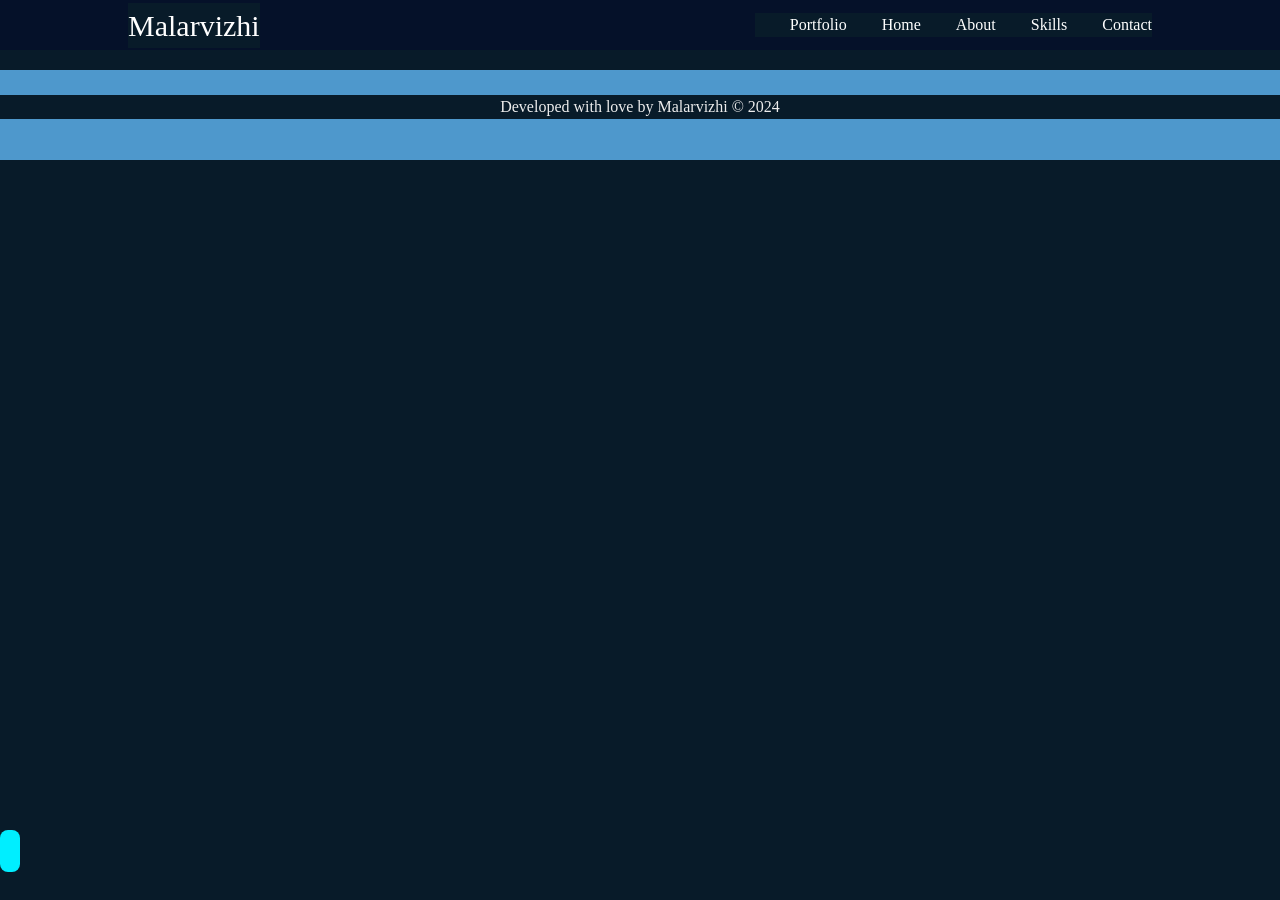
<file: index.html>
<!doctype html><html lang="en"><head><meta charset="utf-8"/><link rel="icon" href="/favicon.ico"/><meta name="viewport" content="width=device-width,initial-scale=1"/><meta name="theme-color" content="#000000"/><meta name="description" content="Web site created using create-react-app"/><link rel="apple-touch-icon" href="/logo192.png"/><link rel="manifest" href="/manifest.json"/><title>React App</title><script defer="defer" src="/static/js/main.ac379aaa.js"></script><link href="/static/css/main.5f296e9e.css" rel="stylesheet"></head><body><noscript>You need to enable JavaScript to run this app.</noscript><div id="root"></div></body></html>
</file>
<file: static/css/main.5f296e9e.css>
@charset "UTF-8";body{-webkit-font-smoothing:antialiased;-moz-osx-font-smoothing:grayscale;font-family:-apple-system,BlinkMacSystemFont,Segoe UI,Roboto,Oxygen,Ubuntu,Cantarell,Fira Sans,Droid Sans,Helvetica Neue,sans-serif}code{font-family:source-code-pro,Menlo,Monaco,Consolas,Courier New,monospace}*{background-color:#081b29;box-sizing:border-box;color:#ededed;font-family:"poppins, sans-serif";margin:0;padding:0}.header{align-items:center;background:#051129;display:flex;height:50px;justify-content:space-between;left:0;padding:20px 10%;position:fixed;top:0;width:100%}.head{animation:slideRight 1s ease forwards;cursor:default;font-size:30px;font-weight:500;position:relative}.head,.nav a{color:#fff;opacity:0;text-decoration:none}.nav a{animation:slideTop .5s ease forwards;animation-delay:calc(.2s*var(--i));background:#0000;display:inline-block;font-weight:300;justify-content:space-between;margin-left:35px;transition:.3s}.nav a:hover{color:#e22b06}.port{display:inline-block;height:100vh;margin-top:200px;padding-left:250px;width:100%}.port h3{font-size:70px;font-weight:600;-webkit-text-decoration:wavy;text-decoration:wavy;text-shadow:0 0 5px #4bc2e3}.port p{font-size:60px;font-weight:600;text-shadow:0 0 5px #eb81e2}.container-fluid{align-items:center;background-position:50%;background-repeat:no-repeat;background-size:cover;color:#fff;display:flex;height:100vh;justify-content:space-between;padding:75px 30% 0;width:100%}.col-8{margin-left:75px}.col-8 h3 span{color:aqua}.col-8 h3{animation:slideBottom 1s ease forwards;animation-delay:.7s;font-size:25px;margin:2px 0}.col-8 h1,.col-8 h3{font-weight:600;opacity:0}.col-8 h1{animation:slideRight 1s ease forwards;animation-delay:1s;font-size:30px;margin:3px 0}.col-8 p{animation:slideLeft 1s ease forwards;margin:3px 0}.col-8 p,.home-sci a{font-size:20px;opacity:0}.home-sci a{align-items:center;animation:slideLeft .5s ease forwards;animation-delay:calc(.2s*var(--i));background-color:initial;border:3px solid #7fffd4;border-radius:50%;color:#7fffd4;display:inline-flex;height:40px;justify-content:center;margin:30px 15px 30px 0;text-decoration:none;transition:.3s;width:40px}.home-sci a:hover{background:#2ee0f0;box-shadow:0 0 20px #0ef;color:#7fffd4;transition:.2s}.btn-box{animation:slideLeft 1s ease forwards;background:#0ef;border:2px solid #0ef;border-radius:40px;box-shadow:0 0 5px cyan,0 0 25px cyan;display:inline-block;font-size:15px;font-weight:600;letter-spacing:1px;opacity:0;padding:10px 20px;text-decoration:none}.btn-box:hover{box-shadow:0 0 5px #27bce2,0 0 25px #27bce2,0 0 50px #27bce2,0 0 100px #27bce2,0 0 200px #27bce2}.col-4{margin-left:150px}.col-4 img{border-radius:55%;box-shadow:0 0 5px #9fdce9,0 0 25px #8ad3e4,0 0 50px #7dc1db,0 0 100px #0c0c1d;height:380px;margin-left:950px;margin-top:-400px;max-width:300px;width:100%}.about{grid-gap:1.5rem;align-items:center;display:grid;gap:1.5rem;grid-template-columns:repeat(2,1fr);height:650px;width:100%}.about-img img{border-radius:55%;box-shadow:0 0 5px #7b5d85,0 0 25px #2d2c2c,0 0 50px #5959db,0 0 100px #5959db,0 0 200px #5959db;height:380px;margin-left:200px;max-width:300px;width:100%}.about-text h2{font-size:60px}.about-text h2 span{color:aqua}.about-text h4{color:#fff;font-size:25px;font-weight:600;line-height:1.7;margin:15px 0 30px}.about-text p{color:#f0f8ff;font-size:20px;line-height:1.4;margin-bottom:4rem}section{display:flex;flex-wrap:wrap}.container1{height:500px;margin-bottom:75px;margin-left:120px;padding:75px 80px;width:600px}.heading1{margin-top:15px;text-align:center;text-decoration:underline;text-decoration-color:#fff;text-decoration-thickness:5px;text-underline-offset:10px;width:100%}.bar{font-size:35px}.Technical-bars .bar{margin-top:40px 0}.Technical-bars .bar:first-child{margin-top:0}.Technical-bars .bar:last-child{margin-bottom:0}.Technical-bars .bar .info{margin-bottom:5px}.Technical-bars .bar .info span{animation:showText .5s linear 1s forwards;font-size:20px;font-weight:500;opacity:0}.Technical-bars .bar .progress-line{animation:animate 1s cubic-bezier(1,0,0,5,1) 1s forwards;background-color:#0c0c0c;border-radius:10px;height:5px;position:relative;transform:scaleX(1);transform-origin:left;width:100%}@keyframes animate{to{transform:scaleX(1)}}.Technical-bars .bar .progress-line span{animation:animate 1s cubic-bezier(1,0,0,5,1) 1s forwards;background-color:#0ef;border-radius:10px;height:100%;position:absolute;transform:scaleX(1);transform-origin:left}.progress-line.html span{width:90%}.progress-line.css span,.progress-line.javascript span{width:85%}.progress-line.bootstrap span{width:75%}.progress-line.react span{width:85%}.progress-line span:after{animation:showText .5s linear 1.5s forwards;background-color:#000;border-radius:3px;color:#fff;font-size:12px;opacity:0;padding:1px 8px;position:absolute;right:-20px;top:-28px}.progress-line.html span:after{content:"90%"}.progress-line.css span:after{content:"80%"}.progress-line.javascript span:after{content:"85%"}.progress-line.bootstrap span:after,.progress-line.react span:after{content:"90%"}.progress-line span:before{animation:showText .5s linear 1.5s forwards;border-color:#000 #0000 #0000;border-style:solid;border-width:7px 0 0 7px;content:"";height:0;opacity:0;position:absolute;right:0;top:-10px;width:0}@keyframes showText{to{opacity:1}}.radial-bars{align-items:flex-start;display:flex;flex-wrap:wrap;justify-content:space-evenly;width:100%}.radial-bars .radial-bar{height:170px;margin-bottom:10px;position:relative;width:50%}.radial-bars .radial-bar svg{height:160px;left:50%;position:absolute;top:50%;transform:translate(-50%,-50%) rotate(-90deg);width:120px}.radial-bars .radial-bar .progress-bar{stroke-width:10;stop-color:#000;fill:#0000;stroke-dasharray:502;stroke-dashoffset:502;stroke-linecap:round;animation:animate-bar 1s linear forwards}@keyframes animate-bar{to{stroke-dashoffset:-1}}.path{stroke-width:10;stroke:#0ef;fill:#0000;stroke-dasharray:502;stroke-dashoffset:502;stroke-linecap:round}.path-1{animation:animate-path1 1s linear 1s forwards}.path-2{animation:animate-path2 1s linear 1s forwards}.path-3{animation:animate-path3 1s linear 1s forwards}.path-4{animation:animate-path4 1s linear 1s forwards}@keyframes animate-path1{to{stroke-dashoffset:50}}@keyframes animate-path2{to{stroke-dashoffset:175}}@keyframes animate-path3{to{stroke-dashoffset:125}}@keyframes animate-path4{to{stroke-dashoffset:75}}.radial-bar .percentage{font-size:17px;top:50%;transform:translate(-50%,-50%)}.radial-bar .percentage,.radial-bar .text{animation:showText .5s linear 1s forwards;font-weight:500;left:50%;opacity:0;position:absolute}.radial-bar .text{bottom:-5px;font-size:15px;text-align:center;transform:translate(-50px);width:100%}.contact{grid-gap:3rem;align-items:center;display:grid;gap:3rem;grid-template-columns:repeat(2,1fr);margin-top:100px;padding-left:70px}.contact-text h2{font-size:90px;font-weight:700;line-height:1;margin-top:-50px;text-align:center}.contact-text h4{color:#e1e8ee;font-size:20px;font-weight:600;margin:15px 0}.contact-text p{color:#f0f8ff;font-size:20px;line-height:30px;margin-bottom:2rem}.contact-list{margin-bottom:3rem}.contact-list li{display:block;margin-bottom:2px}.contact-list li img{align-items:center;animation:slideLeft 1s ease forwards;background:#0000;border:2px solid #0ef;border-radius:40%;color:#0ef;display:inline-block;height:30px;justify-content:center;opacity:0;padding:5px;text-decoration:none;transition:.5s ease;transition:all .4s ease;width:25px}.contact-list li img:hover{color:#0ef}.contact-icons a{align-items:center;animation:slideLeft 1s ease forwards;animation-delay:calc(.2s*var(--i));background:#0000;border:3px solid #0ef;border-radius:50%;color:#0ef;display:inline-flex;font-size:20px;height:40px;justify-content:center;margin:30px 15px 30px 0;opacity:0;text-decoration:none;transition:.5s ease;width:40px}.contact-icons a:hover{background:#0ef;box-shadow:0 0 20px #0ef;color:#000}.contact-form form{position:relative}.contact-form form input,form textarea{background:#555557;border:none;border-radius:.5rem;color:#000;font-size:1rem;font-weight:600;margin-bottom:.5rem;outline:none;padding:10px;width:90%}.contact-form button{animation:slideLeft 1s ease forwards;background:#0ef;border:2px solid #0ef;border-radius:40px;box-shadow:0 0 5px cyan,0 0 25px cyan;display:inline-block;font-size:15px;font-weight:600;letter-spacing:1px;opacity:0;padding:10px 20px;text-decoration:none}.contact-form button:hover{box-shadow:0 0 5px #27bce2,0 0 25px #27bce2,0 0 50px #27bce2,0 0 100px #27bce2,0 0 200px #27bce2}.last-text{background:#4e98cc;font-weight:300;margin-top:70px;padding:25px 0;text-align:center;width:100%}.top{bottom:2.1rem;position:fixed;right:2,1 rem}.top i{background:#0ef;border-radius:.5rem;color:#000;font-size:20px;padding:10px}@keyframes slideRight{0%{opacity:0;transform:translateX(-100px)}to{opacity:1;transform:translateX(0)}}@keyframes slideLeft{0%{opacity:0;transform:translateX(100px)}to{opacity:1;transform:translateX(0)}}@keyframes slideTop{0%{opacity:0;transform:translatey(100px)}to{opacity:1;transform:translatey(0)}}@keyframes slideBottom{0%{opacity:0;transform:translatey(-100px)}to{opacity:1;transform:translatey(0)}}/*!
 * Bootstrap  v5.3.3 (https://getbootstrap.com/)
 * Copyright 2011-2024 The Bootstrap Authors
 * Licensed under MIT (https://github.com/twbs/bootstrap/blob/main/LICENSE)
 */:root,[data-bs-theme=light]{--bs-blue:#0d6efd;--bs-indigo:#6610f2;--bs-purple:#6f42c1;--bs-pink:#d63384;--bs-red:#dc3545;--bs-orange:#fd7e14;--bs-yellow:#ffc107;--bs-green:#198754;--bs-teal:#20c997;--bs-cyan:#0dcaf0;--bs-black:#000;--bs-white:#fff;--bs-gray:#6c757d;--bs-gray-dark:#343a40;--bs-gray-100:#f8f9fa;--bs-gray-200:#e9ecef;--bs-gray-300:#dee2e6;--bs-gray-400:#ced4da;--bs-gray-500:#adb5bd;--bs-gray-600:#6c757d;--bs-gray-700:#495057;--bs-gray-800:#343a40;--bs-gray-900:#212529;--bs-primary:#0d6efd;--bs-secondary:#6c757d;--bs-success:#198754;--bs-info:#0dcaf0;--bs-warning:#ffc107;--bs-danger:#dc3545;--bs-light:#f8f9fa;--bs-dark:#212529;--bs-primary-rgb:13,110,253;--bs-secondary-rgb:108,117,125;--bs-success-rgb:25,135,84;--bs-info-rgb:13,202,240;--bs-warning-rgb:255,193,7;--bs-danger-rgb:220,53,69;--bs-light-rgb:248,249,250;--bs-dark-rgb:33,37,41;--bs-primary-text-emphasis:#052c65;--bs-secondary-text-emphasis:#2b2f32;--bs-success-text-emphasis:#0a3622;--bs-info-text-emphasis:#055160;--bs-warning-text-emphasis:#664d03;--bs-danger-text-emphasis:#58151c;--bs-light-text-emphasis:#495057;--bs-dark-text-emphasis:#495057;--bs-primary-bg-subtle:#cfe2ff;--bs-secondary-bg-subtle:#e2e3e5;--bs-success-bg-subtle:#d1e7dd;--bs-info-bg-subtle:#cff4fc;--bs-warning-bg-subtle:#fff3cd;--bs-danger-bg-subtle:#f8d7da;--bs-light-bg-subtle:#fcfcfd;--bs-dark-bg-subtle:#ced4da;--bs-primary-border-subtle:#9ec5fe;--bs-secondary-border-subtle:#c4c8cb;--bs-success-border-subtle:#a3cfbb;--bs-info-border-subtle:#9eeaf9;--bs-warning-border-subtle:#ffe69c;--bs-danger-border-subtle:#f1aeb5;--bs-light-border-subtle:#e9ecef;--bs-dark-border-subtle:#adb5bd;--bs-white-rgb:255,255,255;--bs-black-rgb:0,0,0;--bs-font-sans-serif:system-ui,-apple-system,"Segoe UI",Roboto,"Helvetica Neue","Noto Sans","Liberation Sans",Arial,sans-serif,"Apple Color Emoji","Segoe UI Emoji","Segoe UI Symbol","Noto Color Emoji";--bs-font-monospace:SFMono-Regular,Menlo,Monaco,Consolas,"Liberation Mono","Courier New",monospace;--bs-gradient:linear-gradient(180deg,#ffffff26,#fff0);--bs-body-font-family:var(--bs-font-sans-serif);--bs-body-font-size:1rem;--bs-body-font-weight:400;--bs-body-line-height:1.5;--bs-body-color:#212529;--bs-body-color-rgb:33,37,41;--bs-body-bg:#fff;--bs-body-bg-rgb:255,255,255;--bs-emphasis-color:#000;--bs-emphasis-color-rgb:0,0,0;--bs-secondary-color:#212529bf;--bs-secondary-color-rgb:33,37,41;--bs-secondary-bg:#e9ecef;--bs-secondary-bg-rgb:233,236,239;--bs-tertiary-color:#21252980;--bs-tertiary-color-rgb:33,37,41;--bs-tertiary-bg:#f8f9fa;--bs-tertiary-bg-rgb:248,249,250;--bs-heading-color:inherit;--bs-link-color:#0d6efd;--bs-link-color-rgb:13,110,253;--bs-link-decoration:underline;--bs-link-hover-color:#0a58ca;--bs-link-hover-color-rgb:10,88,202;--bs-code-color:#d63384;--bs-highlight-color:#212529;--bs-highlight-bg:#fff3cd;--bs-border-width:1px;--bs-border-style:solid;--bs-border-color:#dee2e6;--bs-border-color-translucent:rgba(0,0,0,.175);--bs-border-radius:0.375rem;--bs-border-radius-sm:0.25rem;--bs-border-radius-lg:0.5rem;--bs-border-radius-xl:1rem;--bs-border-radius-xxl:2rem;--bs-border-radius-2xl:var(--bs-border-radius-xxl);--bs-border-radius-pill:50rem;--bs-box-shadow:0 0.5rem 1rem #00000026;--bs-box-shadow-sm:0 0.125rem 0.25rem rgba(0,0,0,.075);--bs-box-shadow-lg:0 1rem 3rem rgba(0,0,0,.175);--bs-box-shadow-inset:inset 0 1px 2px rgba(0,0,0,.075);--bs-focus-ring-width:0.25rem;--bs-focus-ring-opacity:0.25;--bs-focus-ring-color:#0d6efd40;--bs-form-valid-color:#198754;--bs-form-valid-border-color:#198754;--bs-form-invalid-color:#dc3545;--bs-form-invalid-border-color:#dc3545}[data-bs-theme=dark]{--bs-body-color:#dee2e6;--bs-body-color-rgb:222,226,230;--bs-body-bg:#212529;--bs-body-bg-rgb:33,37,41;--bs-emphasis-color:#fff;--bs-emphasis-color-rgb:255,255,255;--bs-secondary-color:#dee2e6bf;--bs-secondary-color-rgb:222,226,230;--bs-secondary-bg:#343a40;--bs-secondary-bg-rgb:52,58,64;--bs-tertiary-color:#dee2e680;--bs-tertiary-color-rgb:222,226,230;--bs-tertiary-bg:#2b3035;--bs-tertiary-bg-rgb:43,48,53;--bs-primary-text-emphasis:#6ea8fe;--bs-secondary-text-emphasis:#a7acb1;--bs-success-text-emphasis:#75b798;--bs-info-text-emphasis:#6edff6;--bs-warning-text-emphasis:#ffda6a;--bs-danger-text-emphasis:#ea868f;--bs-light-text-emphasis:#f8f9fa;--bs-dark-text-emphasis:#dee2e6;--bs-primary-bg-subtle:#031633;--bs-secondary-bg-subtle:#161719;--bs-success-bg-subtle:#051b11;--bs-info-bg-subtle:#032830;--bs-warning-bg-subtle:#332701;--bs-danger-bg-subtle:#2c0b0e;--bs-light-bg-subtle:#343a40;--bs-dark-bg-subtle:#1a1d20;--bs-primary-border-subtle:#084298;--bs-secondary-border-subtle:#41464b;--bs-success-border-subtle:#0f5132;--bs-info-border-subtle:#087990;--bs-warning-border-subtle:#997404;--bs-danger-border-subtle:#842029;--bs-light-border-subtle:#495057;--bs-dark-border-subtle:#343a40;--bs-heading-color:inherit;--bs-link-color:#6ea8fe;--bs-link-hover-color:#8bb9fe;--bs-link-color-rgb:110,168,254;--bs-link-hover-color-rgb:139,185,254;--bs-code-color:#e685b5;--bs-highlight-color:#dee2e6;--bs-highlight-bg:#664d03;--bs-border-color:#495057;--bs-border-color-translucent:#ffffff26;--bs-form-valid-color:#75b798;--bs-form-valid-border-color:#75b798;--bs-form-invalid-color:#ea868f;--bs-form-invalid-border-color:#ea868f;color-scheme:dark}*,:after,:before{box-sizing:border-box}@media (prefers-reduced-motion:no-preference){:root{scroll-behavior:smooth}}body{-webkit-text-size-adjust:100%;-webkit-tap-highlight-color:transparent;background-color:#fff;background-color:var(--bs-body-bg);color:#212529;color:var(--bs-body-color);font-family:system-ui,-apple-system,Segoe UI,Roboto,Helvetica Neue,Noto Sans,Liberation Sans,Arial,sans-serif,Apple Color Emoji,Segoe UI Emoji,Segoe UI Symbol,Noto Color Emoji;font-family:var(--bs-body-font-family);font-size:1rem;font-size:var(--bs-body-font-size);font-weight:400;font-weight:var(--bs-body-font-weight);line-height:1.5;line-height:var(--bs-body-line-height);margin:0;text-align:var(--bs-body-text-align)}hr{border:0;border-top:1px solid;border-top:var(--bs-border-width) solid;color:inherit;margin:1rem 0;opacity:.25}.h1,.h2,.h3,.h4,.h5,.h6,h1,h2,h3,h4,h5,h6{color:inherit;color:var(--bs-heading-color);font-weight:500;line-height:1.2;margin-bottom:.5rem;margin-top:0}.h1,h1{font-size:calc(1.375rem + 1.5vw)}@media (min-width:1200px){.h1,h1{font-size:2.5rem}}.h2,h2{font-size:calc(1.325rem + .9vw)}@media (min-width:1200px){.h2,h2{font-size:2rem}}.h3,h3{font-size:calc(1.3rem + .6vw)}@media (min-width:1200px){.h3,h3{font-size:1.75rem}}.h4,h4{font-size:calc(1.275rem + .3vw)}@media (min-width:1200px){.h4,h4{font-size:1.5rem}}.h5,h5{font-size:1.25rem}.h6,h6{font-size:1rem}p{margin-bottom:1rem;margin-top:0}abbr[title]{cursor:help;-webkit-text-decoration:underline dotted;text-decoration:underline dotted;-webkit-text-decoration-skip-ink:none;text-decoration-skip-ink:none}address{font-style:normal;line-height:inherit;margin-bottom:1rem}ol,ul{padding-left:2rem}dl,ol,ul{margin-bottom:1rem;margin-top:0}ol ol,ol ul,ul ol,ul ul{margin-bottom:0}dt{font-weight:700}dd{margin-bottom:.5rem;margin-left:0}blockquote{margin:0 0 1rem}b,strong{font-weight:bolder}.small,small{font-size:.875em}.mark,mark{background-color:#fff3cd;background-color:var(--bs-highlight-bg);color:#212529;color:var(--bs-highlight-color);padding:.1875em}sub,sup{font-size:.75em;line-height:0;position:relative;vertical-align:initial}sub{bottom:-.25em}sup{top:-.5em}a{color:#0d6efd;color:rgba(var(--bs-link-color-rgb),var(--bs-link-opacity,1));text-decoration:underline}a:hover{--bs-link-color-rgb:var(--bs-link-hover-color-rgb)}a:not([href]):not([class]),a:not([href]):not([class]):hover{color:inherit;text-decoration:none}code,kbd,pre,samp{font-family:SFMono-Regular,Menlo,Monaco,Consolas,Liberation Mono,Courier New,monospace;font-family:var(--bs-font-monospace);font-size:1em}pre{display:block;font-size:.875em;margin-bottom:1rem;margin-top:0;overflow:auto}pre code{color:inherit;font-size:inherit;word-break:normal}code{word-wrap:break-word;color:#d63384;color:var(--bs-code-color);font-size:.875em}a>code{color:inherit}kbd{background-color:#212529;background-color:var(--bs-body-color);border-radius:.25rem;color:#fff;color:var(--bs-body-bg);font-size:.875em;padding:.1875rem .375rem}kbd kbd{font-size:1em;padding:0}figure{margin:0 0 1rem}img,svg{vertical-align:middle}table{border-collapse:collapse;caption-side:bottom}caption{color:#212529bf;color:var(--bs-secondary-color);padding-bottom:.5rem;padding-top:.5rem;text-align:left}th{text-align:inherit;text-align:-webkit-match-parent}tbody,td,tfoot,th,thead,tr{border:0 solid;border-color:inherit}label{display:inline-block}button{border-radius:0}button:focus:not(:focus-visible){outline:0}button,input,optgroup,select,textarea{font-family:inherit;font-size:inherit;line-height:inherit;margin:0}button,select{text-transform:none}[role=button]{cursor:pointer}select{word-wrap:normal}select:disabled{opacity:1}[list]:not([type=date]):not([type=datetime-local]):not([type=month]):not([type=week]):not([type=time])::-webkit-calendar-picker-indicator{display:none!important}[type=button],[type=reset],[type=submit],button{-webkit-appearance:button}[type=button]:not(:disabled),[type=reset]:not(:disabled),[type=submit]:not(:disabled),button:not(:disabled){cursor:pointer}::-moz-focus-inner{border-style:none;padding:0}textarea{resize:vertical}fieldset{border:0;margin:0;min-width:0;padding:0}legend{float:left;font-size:calc(1.275rem + .3vw);line-height:inherit;margin-bottom:.5rem;padding:0;width:100%}@media (min-width:1200px){legend{font-size:1.5rem}}legend+*{clear:left}::-webkit-datetime-edit-day-field,::-webkit-datetime-edit-fields-wrapper,::-webkit-datetime-edit-hour-field,::-webkit-datetime-edit-minute,::-webkit-datetime-edit-month-field,::-webkit-datetime-edit-text,::-webkit-datetime-edit-year-field{padding:0}::-webkit-inner-spin-button{height:auto}[type=search]{-webkit-appearance:textfield;outline-offset:-2px}::-webkit-search-decoration{-webkit-appearance:none}::-webkit-color-swatch-wrapper{padding:0}::-webkit-file-upload-button{-webkit-appearance:button;font:inherit}::file-selector-button{-webkit-appearance:button;font:inherit}output{display:inline-block}iframe{border:0}summary{cursor:pointer;display:list-item}progress{vertical-align:initial}[hidden]{display:none!important}.lead{font-size:1.25rem;font-weight:300}.display-1{font-size:calc(1.625rem + 4.5vw);font-weight:300;line-height:1.2}@media (min-width:1200px){.display-1{font-size:5rem}}.display-2{font-size:calc(1.575rem + 3.9vw);font-weight:300;line-height:1.2}@media (min-width:1200px){.display-2{font-size:4.5rem}}.display-3{font-size:calc(1.525rem + 3.3vw);font-weight:300;line-height:1.2}@media (min-width:1200px){.display-3{font-size:4rem}}.display-4{font-size:calc(1.475rem + 2.7vw);font-weight:300;line-height:1.2}@media (min-width:1200px){.display-4{font-size:3.5rem}}.display-5{font-size:calc(1.425rem + 2.1vw);font-weight:300;line-height:1.2}@media (min-width:1200px){.display-5{font-size:3rem}}.display-6{font-size:calc(1.375rem + 1.5vw);font-weight:300;line-height:1.2}@media (min-width:1200px){.display-6{font-size:2.5rem}}.list-inline,.list-unstyled{list-style:none;padding-left:0}.list-inline-item{display:inline-block}.list-inline-item:not(:last-child){margin-right:.5rem}.initialism{font-size:.875em;text-transform:uppercase}.blockquote{font-size:1.25rem;margin-bottom:1rem}.blockquote>:last-child{margin-bottom:0}.blockquote-footer{color:#6c757d;font-size:.875em;margin-bottom:1rem;margin-top:-1rem}.blockquote-footer:before{content:"— "}.img-fluid,.img-thumbnail{height:auto;max-width:100%}.img-thumbnail{background-color:#fff;background-color:var(--bs-body-bg);border:1px solid #dee2e6;border:var(--bs-border-width) solid var(--bs-border-color);border-radius:.375rem;border-radius:var(--bs-border-radius);padding:.25rem}.figure{display:inline-block}.figure-img{line-height:1;margin-bottom:.5rem}.figure-caption{color:#212529bf;color:var(--bs-secondary-color);font-size:.875em}.container,.container-fluid,.container-lg,.container-md,.container-sm,.container-xl,.container-xxl{--bs-gutter-x:1.5rem;--bs-gutter-y:0;margin-left:auto;margin-right:auto;padding-left:calc(var(--bs-gutter-x)*.5);padding-right:calc(var(--bs-gutter-x)*.5);width:100%}@media (min-width:576px){.container,.container-sm{max-width:540px}}@media (min-width:768px){.container,.container-md,.container-sm{max-width:720px}}@media (min-width:992px){.container,.container-lg,.container-md,.container-sm{max-width:960px}}@media (min-width:1200px){.container,.container-lg,.container-md,.container-sm,.container-xl{max-width:1140px}}@media (min-width:1400px){.container,.container-lg,.container-md,.container-sm,.container-xl,.container-xxl{max-width:1320px}}:root{--bs-breakpoint-xs:0;--bs-breakpoint-sm:576px;--bs-breakpoint-md:768px;--bs-breakpoint-lg:992px;--bs-breakpoint-xl:1200px;--bs-breakpoint-xxl:1400px}.row{--bs-gutter-x:1.5rem;--bs-gutter-y:0;display:flex;flex-wrap:wrap;margin-left:calc(var(--bs-gutter-x)*-.5);margin-right:calc(var(--bs-gutter-x)*-.5);margin-top:calc(var(--bs-gutter-y)*-1)}.row>*{flex-shrink:0;margin-top:var(--bs-gutter-y);max-width:100%;padding-left:calc(var(--bs-gutter-x)*.5);padding-right:calc(var(--bs-gutter-x)*.5);width:100%}.col{flex:1 0}.row-cols-auto>*{flex:0 0 auto;width:auto}.row-cols-1>*{flex:0 0 auto;width:100%}.row-cols-2>*{flex:0 0 auto;width:50%}.row-cols-3>*{flex:0 0 auto;width:33.33333333%}.row-cols-4>*{flex:0 0 auto;width:25%}.row-cols-5>*{flex:0 0 auto;width:20%}.row-cols-6>*{flex:0 0 auto;width:16.66666667%}.col-auto{flex:0 0 auto;width:auto}.col-1{flex:0 0 auto;width:8.33333333%}.col-2{flex:0 0 auto;width:16.66666667%}.col-3{flex:0 0 auto;width:25%}.col-4{flex:0 0 auto;width:33.33333333%}.col-5{flex:0 0 auto;width:41.66666667%}.col-6{flex:0 0 auto;width:50%}.col-7{flex:0 0 auto;width:58.33333333%}.col-8{flex:0 0 auto;width:66.66666667%}.col-9{flex:0 0 auto;width:75%}.col-10{flex:0 0 auto;width:83.33333333%}.col-11{flex:0 0 auto;width:91.66666667%}.col-12{flex:0 0 auto;width:100%}.offset-1{margin-left:8.33333333%}.offset-2{margin-left:16.66666667%}.offset-3{margin-left:25%}.offset-4{margin-left:33.33333333%}.offset-5{margin-left:41.66666667%}.offset-6{margin-left:50%}.offset-7{margin-left:58.33333333%}.offset-8{margin-left:66.66666667%}.offset-9{margin-left:75%}.offset-10{margin-left:83.33333333%}.offset-11{margin-left:91.66666667%}.g-0,.gx-0{--bs-gutter-x:0}.g-0,.gy-0{--bs-gutter-y:0}.g-1,.gx-1{--bs-gutter-x:0.25rem}.g-1,.gy-1{--bs-gutter-y:0.25rem}.g-2,.gx-2{--bs-gutter-x:0.5rem}.g-2,.gy-2{--bs-gutter-y:0.5rem}.g-3,.gx-3{--bs-gutter-x:1rem}.g-3,.gy-3{--bs-gutter-y:1rem}.g-4,.gx-4{--bs-gutter-x:1.5rem}.g-4,.gy-4{--bs-gutter-y:1.5rem}.g-5,.gx-5{--bs-gutter-x:3rem}.g-5,.gy-5{--bs-gutter-y:3rem}@media (min-width:576px){.col-sm{flex:1 0}.row-cols-sm-auto>*{flex:0 0 auto;width:auto}.row-cols-sm-1>*{flex:0 0 auto;width:100%}.row-cols-sm-2>*{flex:0 0 auto;width:50%}.row-cols-sm-3>*{flex:0 0 auto;width:33.33333333%}.row-cols-sm-4>*{flex:0 0 auto;width:25%}.row-cols-sm-5>*{flex:0 0 auto;width:20%}.row-cols-sm-6>*{flex:0 0 auto;width:16.66666667%}.col-sm-auto{flex:0 0 auto;width:auto}.col-sm-1{flex:0 0 auto;width:8.33333333%}.col-sm-2{flex:0 0 auto;width:16.66666667%}.col-sm-3{flex:0 0 auto;width:25%}.col-sm-4{flex:0 0 auto;width:33.33333333%}.col-sm-5{flex:0 0 auto;width:41.66666667%}.col-sm-6{flex:0 0 auto;width:50%}.col-sm-7{flex:0 0 auto;width:58.33333333%}.col-sm-8{flex:0 0 auto;width:66.66666667%}.col-sm-9{flex:0 0 auto;width:75%}.col-sm-10{flex:0 0 auto;width:83.33333333%}.col-sm-11{flex:0 0 auto;width:91.66666667%}.col-sm-12{flex:0 0 auto;width:100%}.offset-sm-0{margin-left:0}.offset-sm-1{margin-left:8.33333333%}.offset-sm-2{margin-left:16.66666667%}.offset-sm-3{margin-left:25%}.offset-sm-4{margin-left:33.33333333%}.offset-sm-5{margin-left:41.66666667%}.offset-sm-6{margin-left:50%}.offset-sm-7{margin-left:58.33333333%}.offset-sm-8{margin-left:66.66666667%}.offset-sm-9{margin-left:75%}.offset-sm-10{margin-left:83.33333333%}.offset-sm-11{margin-left:91.66666667%}.g-sm-0,.gx-sm-0{--bs-gutter-x:0}.g-sm-0,.gy-sm-0{--bs-gutter-y:0}.g-sm-1,.gx-sm-1{--bs-gutter-x:0.25rem}.g-sm-1,.gy-sm-1{--bs-gutter-y:0.25rem}.g-sm-2,.gx-sm-2{--bs-gutter-x:0.5rem}.g-sm-2,.gy-sm-2{--bs-gutter-y:0.5rem}.g-sm-3,.gx-sm-3{--bs-gutter-x:1rem}.g-sm-3,.gy-sm-3{--bs-gutter-y:1rem}.g-sm-4,.gx-sm-4{--bs-gutter-x:1.5rem}.g-sm-4,.gy-sm-4{--bs-gutter-y:1.5rem}.g-sm-5,.gx-sm-5{--bs-gutter-x:3rem}.g-sm-5,.gy-sm-5{--bs-gutter-y:3rem}}@media (min-width:768px){.col-md{flex:1 0}.row-cols-md-auto>*{flex:0 0 auto;width:auto}.row-cols-md-1>*{flex:0 0 auto;width:100%}.row-cols-md-2>*{flex:0 0 auto;width:50%}.row-cols-md-3>*{flex:0 0 auto;width:33.33333333%}.row-cols-md-4>*{flex:0 0 auto;width:25%}.row-cols-md-5>*{flex:0 0 auto;width:20%}.row-cols-md-6>*{flex:0 0 auto;width:16.66666667%}.col-md-auto{flex:0 0 auto;width:auto}.col-md-1{flex:0 0 auto;width:8.33333333%}.col-md-2{flex:0 0 auto;width:16.66666667%}.col-md-3{flex:0 0 auto;width:25%}.col-md-4{flex:0 0 auto;width:33.33333333%}.col-md-5{flex:0 0 auto;width:41.66666667%}.col-md-6{flex:0 0 auto;width:50%}.col-md-7{flex:0 0 auto;width:58.33333333%}.col-md-8{flex:0 0 auto;width:66.66666667%}.col-md-9{flex:0 0 auto;width:75%}.col-md-10{flex:0 0 auto;width:83.33333333%}.col-md-11{flex:0 0 auto;width:91.66666667%}.col-md-12{flex:0 0 auto;width:100%}.offset-md-0{margin-left:0}.offset-md-1{margin-left:8.33333333%}.offset-md-2{margin-left:16.66666667%}.offset-md-3{margin-left:25%}.offset-md-4{margin-left:33.33333333%}.offset-md-5{margin-left:41.66666667%}.offset-md-6{margin-left:50%}.offset-md-7{margin-left:58.33333333%}.offset-md-8{margin-left:66.66666667%}.offset-md-9{margin-left:75%}.offset-md-10{margin-left:83.33333333%}.offset-md-11{margin-left:91.66666667%}.g-md-0,.gx-md-0{--bs-gutter-x:0}.g-md-0,.gy-md-0{--bs-gutter-y:0}.g-md-1,.gx-md-1{--bs-gutter-x:0.25rem}.g-md-1,.gy-md-1{--bs-gutter-y:0.25rem}.g-md-2,.gx-md-2{--bs-gutter-x:0.5rem}.g-md-2,.gy-md-2{--bs-gutter-y:0.5rem}.g-md-3,.gx-md-3{--bs-gutter-x:1rem}.g-md-3,.gy-md-3{--bs-gutter-y:1rem}.g-md-4,.gx-md-4{--bs-gutter-x:1.5rem}.g-md-4,.gy-md-4{--bs-gutter-y:1.5rem}.g-md-5,.gx-md-5{--bs-gutter-x:3rem}.g-md-5,.gy-md-5{--bs-gutter-y:3rem}}@media (min-width:992px){.col-lg{flex:1 0}.row-cols-lg-auto>*{flex:0 0 auto;width:auto}.row-cols-lg-1>*{flex:0 0 auto;width:100%}.row-cols-lg-2>*{flex:0 0 auto;width:50%}.row-cols-lg-3>*{flex:0 0 auto;width:33.33333333%}.row-cols-lg-4>*{flex:0 0 auto;width:25%}.row-cols-lg-5>*{flex:0 0 auto;width:20%}.row-cols-lg-6>*{flex:0 0 auto;width:16.66666667%}.col-lg-auto{flex:0 0 auto;width:auto}.col-lg-1{flex:0 0 auto;width:8.33333333%}.col-lg-2{flex:0 0 auto;width:16.66666667%}.col-lg-3{flex:0 0 auto;width:25%}.col-lg-4{flex:0 0 auto;width:33.33333333%}.col-lg-5{flex:0 0 auto;width:41.66666667%}.col-lg-6{flex:0 0 auto;width:50%}.col-lg-7{flex:0 0 auto;width:58.33333333%}.col-lg-8{flex:0 0 auto;width:66.66666667%}.col-lg-9{flex:0 0 auto;width:75%}.col-lg-10{flex:0 0 auto;width:83.33333333%}.col-lg-11{flex:0 0 auto;width:91.66666667%}.col-lg-12{flex:0 0 auto;width:100%}.offset-lg-0{margin-left:0}.offset-lg-1{margin-left:8.33333333%}.offset-lg-2{margin-left:16.66666667%}.offset-lg-3{margin-left:25%}.offset-lg-4{margin-left:33.33333333%}.offset-lg-5{margin-left:41.66666667%}.offset-lg-6{margin-left:50%}.offset-lg-7{margin-left:58.33333333%}.offset-lg-8{margin-left:66.66666667%}.offset-lg-9{margin-left:75%}.offset-lg-10{margin-left:83.33333333%}.offset-lg-11{margin-left:91.66666667%}.g-lg-0,.gx-lg-0{--bs-gutter-x:0}.g-lg-0,.gy-lg-0{--bs-gutter-y:0}.g-lg-1,.gx-lg-1{--bs-gutter-x:0.25rem}.g-lg-1,.gy-lg-1{--bs-gutter-y:0.25rem}.g-lg-2,.gx-lg-2{--bs-gutter-x:0.5rem}.g-lg-2,.gy-lg-2{--bs-gutter-y:0.5rem}.g-lg-3,.gx-lg-3{--bs-gutter-x:1rem}.g-lg-3,.gy-lg-3{--bs-gutter-y:1rem}.g-lg-4,.gx-lg-4{--bs-gutter-x:1.5rem}.g-lg-4,.gy-lg-4{--bs-gutter-y:1.5rem}.g-lg-5,.gx-lg-5{--bs-gutter-x:3rem}.g-lg-5,.gy-lg-5{--bs-gutter-y:3rem}}@media (min-width:1200px){.col-xl{flex:1 0}.row-cols-xl-auto>*{flex:0 0 auto;width:auto}.row-cols-xl-1>*{flex:0 0 auto;width:100%}.row-cols-xl-2>*{flex:0 0 auto;width:50%}.row-cols-xl-3>*{flex:0 0 auto;width:33.33333333%}.row-cols-xl-4>*{flex:0 0 auto;width:25%}.row-cols-xl-5>*{flex:0 0 auto;width:20%}.row-cols-xl-6>*{flex:0 0 auto;width:16.66666667%}.col-xl-auto{flex:0 0 auto;width:auto}.col-xl-1{flex:0 0 auto;width:8.33333333%}.col-xl-2{flex:0 0 auto;width:16.66666667%}.col-xl-3{flex:0 0 auto;width:25%}.col-xl-4{flex:0 0 auto;width:33.33333333%}.col-xl-5{flex:0 0 auto;width:41.66666667%}.col-xl-6{flex:0 0 auto;width:50%}.col-xl-7{flex:0 0 auto;width:58.33333333%}.col-xl-8{flex:0 0 auto;width:66.66666667%}.col-xl-9{flex:0 0 auto;width:75%}.col-xl-10{flex:0 0 auto;width:83.33333333%}.col-xl-11{flex:0 0 auto;width:91.66666667%}.col-xl-12{flex:0 0 auto;width:100%}.offset-xl-0{margin-left:0}.offset-xl-1{margin-left:8.33333333%}.offset-xl-2{margin-left:16.66666667%}.offset-xl-3{margin-left:25%}.offset-xl-4{margin-left:33.33333333%}.offset-xl-5{margin-left:41.66666667%}.offset-xl-6{margin-left:50%}.offset-xl-7{margin-left:58.33333333%}.offset-xl-8{margin-left:66.66666667%}.offset-xl-9{margin-left:75%}.offset-xl-10{margin-left:83.33333333%}.offset-xl-11{margin-left:91.66666667%}.g-xl-0,.gx-xl-0{--bs-gutter-x:0}.g-xl-0,.gy-xl-0{--bs-gutter-y:0}.g-xl-1,.gx-xl-1{--bs-gutter-x:0.25rem}.g-xl-1,.gy-xl-1{--bs-gutter-y:0.25rem}.g-xl-2,.gx-xl-2{--bs-gutter-x:0.5rem}.g-xl-2,.gy-xl-2{--bs-gutter-y:0.5rem}.g-xl-3,.gx-xl-3{--bs-gutter-x:1rem}.g-xl-3,.gy-xl-3{--bs-gutter-y:1rem}.g-xl-4,.gx-xl-4{--bs-gutter-x:1.5rem}.g-xl-4,.gy-xl-4{--bs-gutter-y:1.5rem}.g-xl-5,.gx-xl-5{--bs-gutter-x:3rem}.g-xl-5,.gy-xl-5{--bs-gutter-y:3rem}}@media (min-width:1400px){.col-xxl{flex:1 0}.row-cols-xxl-auto>*{flex:0 0 auto;width:auto}.row-cols-xxl-1>*{flex:0 0 auto;width:100%}.row-cols-xxl-2>*{flex:0 0 auto;width:50%}.row-cols-xxl-3>*{flex:0 0 auto;width:33.33333333%}.row-cols-xxl-4>*{flex:0 0 auto;width:25%}.row-cols-xxl-5>*{flex:0 0 auto;width:20%}.row-cols-xxl-6>*{flex:0 0 auto;width:16.66666667%}.col-xxl-auto{flex:0 0 auto;width:auto}.col-xxl-1{flex:0 0 auto;width:8.33333333%}.col-xxl-2{flex:0 0 auto;width:16.66666667%}.col-xxl-3{flex:0 0 auto;width:25%}.col-xxl-4{flex:0 0 auto;width:33.33333333%}.col-xxl-5{flex:0 0 auto;width:41.66666667%}.col-xxl-6{flex:0 0 auto;width:50%}.col-xxl-7{flex:0 0 auto;width:58.33333333%}.col-xxl-8{flex:0 0 auto;width:66.66666667%}.col-xxl-9{flex:0 0 auto;width:75%}.col-xxl-10{flex:0 0 auto;width:83.33333333%}.col-xxl-11{flex:0 0 auto;width:91.66666667%}.col-xxl-12{flex:0 0 auto;width:100%}.offset-xxl-0{margin-left:0}.offset-xxl-1{margin-left:8.33333333%}.offset-xxl-2{margin-left:16.66666667%}.offset-xxl-3{margin-left:25%}.offset-xxl-4{margin-left:33.33333333%}.offset-xxl-5{margin-left:41.66666667%}.offset-xxl-6{margin-left:50%}.offset-xxl-7{margin-left:58.33333333%}.offset-xxl-8{margin-left:66.66666667%}.offset-xxl-9{margin-left:75%}.offset-xxl-10{margin-left:83.33333333%}.offset-xxl-11{margin-left:91.66666667%}.g-xxl-0,.gx-xxl-0{--bs-gutter-x:0}.g-xxl-0,.gy-xxl-0{--bs-gutter-y:0}.g-xxl-1,.gx-xxl-1{--bs-gutter-x:0.25rem}.g-xxl-1,.gy-xxl-1{--bs-gutter-y:0.25rem}.g-xxl-2,.gx-xxl-2{--bs-gutter-x:0.5rem}.g-xxl-2,.gy-xxl-2{--bs-gutter-y:0.5rem}.g-xxl-3,.gx-xxl-3{--bs-gutter-x:1rem}.g-xxl-3,.gy-xxl-3{--bs-gutter-y:1rem}.g-xxl-4,.gx-xxl-4{--bs-gutter-x:1.5rem}.g-xxl-4,.gy-xxl-4{--bs-gutter-y:1.5rem}.g-xxl-5,.gx-xxl-5{--bs-gutter-x:3rem}.g-xxl-5,.gy-xxl-5{--bs-gutter-y:3rem}}.table{--bs-table-color-type:initial;--bs-table-bg-type:initial;--bs-table-color-state:initial;--bs-table-bg-state:initial;--bs-table-color:var(--bs-emphasis-color);--bs-table-bg:var(--bs-body-bg);--bs-table-border-color:var(--bs-border-color);--bs-table-accent-bg:#0000;--bs-table-striped-color:var(--bs-emphasis-color);--bs-table-striped-bg:rgba(var(--bs-emphasis-color-rgb),0.05);--bs-table-active-color:var(--bs-emphasis-color);--bs-table-active-bg:rgba(var(--bs-emphasis-color-rgb),0.1);--bs-table-hover-color:var(--bs-emphasis-color);--bs-table-hover-bg:rgba(var(--bs-emphasis-color-rgb),0.075);border-color:var(--bs-table-border-color);margin-bottom:1rem;vertical-align:top;width:100%}.table>:not(caption)>*>*{background-color:var(--bs-table-bg);border-bottom-width:1px;border-bottom-width:var(--bs-border-width);box-shadow:inset 0 0 0 9999px var(--bs-table-accent-bg);box-shadow:inset 0 0 0 9999px var(--bs-table-bg-state,var(--bs-table-bg-type,var(--bs-table-accent-bg)));color:var(--bs-table-color);color:var(--bs-table-color-state,var(--bs-table-color-type,var(--bs-table-color)));padding:.5rem}.table>tbody{vertical-align:inherit}.table>thead{vertical-align:bottom}.table-group-divider{border-top:2px solid;border-top:calc(var(--bs-border-width)*2) solid}.caption-top{caption-side:top}.table-sm>:not(caption)>*>*{padding:.25rem}.table-bordered>:not(caption)>*{border-width:1px 0;border-width:var(--bs-border-width) 0}.table-bordered>:not(caption)>*>*{border-width:0 1px;border-width:0 var(--bs-border-width)}.table-borderless>:not(caption)>*>*{border-bottom-width:0}.table-borderless>:not(:first-child){border-top-width:0}.table-striped-columns>:not(caption)>tr>:nth-child(2n),.table-striped>tbody>tr:nth-of-type(odd)>*{--bs-table-color-type:var(--bs-table-striped-color);--bs-table-bg-type:var(--bs-table-striped-bg)}.table-active{--bs-table-color-state:var(--bs-table-active-color);--bs-table-bg-state:var(--bs-table-active-bg)}.table-hover>tbody>tr:hover>*{--bs-table-color-state:var(--bs-table-hover-color);--bs-table-bg-state:var(--bs-table-hover-bg)}.table-primary{--bs-table-color:#000;--bs-table-bg:#cfe2ff;--bs-table-border-color:#a6b5cc;--bs-table-striped-bg:#c5d7f2;--bs-table-striped-color:#000;--bs-table-active-bg:#bacbe6;--bs-table-active-color:#000;--bs-table-hover-bg:#bfd1ec;--bs-table-hover-color:#000}.table-primary,.table-secondary{border-color:var(--bs-table-border-color);color:var(--bs-table-color)}.table-secondary{--bs-table-color:#000;--bs-table-bg:#e2e3e5;--bs-table-border-color:#b5b6b7;--bs-table-striped-bg:#d7d8da;--bs-table-striped-color:#000;--bs-table-active-bg:#cbccce;--bs-table-active-color:#000;--bs-table-hover-bg:#d1d2d4;--bs-table-hover-color:#000}.table-success{--bs-table-color:#000;--bs-table-bg:#d1e7dd;--bs-table-border-color:#a7b9b1;--bs-table-striped-bg:#c7dbd2;--bs-table-striped-color:#000;--bs-table-active-bg:#bcd0c7;--bs-table-active-color:#000;--bs-table-hover-bg:#c1d6cc;--bs-table-hover-color:#000}.table-info,.table-success{border-color:var(--bs-table-border-color);color:var(--bs-table-color)}.table-info{--bs-table-color:#000;--bs-table-bg:#cff4fc;--bs-table-border-color:#a6c3ca;--bs-table-striped-bg:#c5e8ef;--bs-table-striped-color:#000;--bs-table-active-bg:#badce3;--bs-table-active-color:#000;--bs-table-hover-bg:#bfe2e9;--bs-table-hover-color:#000}.table-warning{--bs-table-color:#000;--bs-table-bg:#fff3cd;--bs-table-border-color:#ccc2a4;--bs-table-striped-bg:#f2e7c3;--bs-table-striped-color:#000;--bs-table-active-bg:#e6dbb9;--bs-table-active-color:#000;--bs-table-hover-bg:#ece1be;--bs-table-hover-color:#000}.table-danger,.table-warning{border-color:var(--bs-table-border-color);color:var(--bs-table-color)}.table-danger{--bs-table-color:#000;--bs-table-bg:#f8d7da;--bs-table-border-color:#c6acae;--bs-table-striped-bg:#eccccf;--bs-table-striped-color:#000;--bs-table-active-bg:#dfc2c4;--bs-table-active-color:#000;--bs-table-hover-bg:#e5c7ca;--bs-table-hover-color:#000}.table-light{--bs-table-color:#000;--bs-table-bg:#f8f9fa;--bs-table-border-color:#c6c7c8;--bs-table-striped-bg:#ecedee;--bs-table-striped-color:#000;--bs-table-active-bg:#dfe0e1;--bs-table-active-color:#000;--bs-table-hover-bg:#e5e6e7;--bs-table-hover-color:#000}.table-dark,.table-light{border-color:var(--bs-table-border-color);color:var(--bs-table-color)}.table-dark{--bs-table-color:#fff;--bs-table-bg:#212529;--bs-table-border-color:#4d5154;--bs-table-striped-bg:#2c3034;--bs-table-striped-color:#fff;--bs-table-active-bg:#373b3e;--bs-table-active-color:#fff;--bs-table-hover-bg:#323539;--bs-table-hover-color:#fff}.table-responsive{-webkit-overflow-scrolling:touch;overflow-x:auto}@media (max-width:575.98px){.table-responsive-sm{-webkit-overflow-scrolling:touch;overflow-x:auto}}@media (max-width:767.98px){.table-responsive-md{-webkit-overflow-scrolling:touch;overflow-x:auto}}@media (max-width:991.98px){.table-responsive-lg{-webkit-overflow-scrolling:touch;overflow-x:auto}}@media (max-width:1199.98px){.table-responsive-xl{-webkit-overflow-scrolling:touch;overflow-x:auto}}@media (max-width:1399.98px){.table-responsive-xxl{-webkit-overflow-scrolling:touch;overflow-x:auto}}.form-label{margin-bottom:.5rem}.col-form-label{font-size:inherit;line-height:1.5;margin-bottom:0;padding-bottom:calc(.375rem + 1px);padding-bottom:calc(.375rem + var(--bs-border-width));padding-top:calc(.375rem + 1px);padding-top:calc(.375rem + var(--bs-border-width))}.col-form-label-lg{font-size:1.25rem;padding-bottom:calc(.5rem + 1px);padding-bottom:calc(.5rem + var(--bs-border-width));padding-top:calc(.5rem + 1px);padding-top:calc(.5rem + var(--bs-border-width))}.col-form-label-sm{font-size:.875rem;padding-bottom:calc(.25rem + 1px);padding-bottom:calc(.25rem + var(--bs-border-width));padding-top:calc(.25rem + 1px);padding-top:calc(.25rem + var(--bs-border-width))}.form-text{color:#212529bf;color:var(--bs-secondary-color);font-size:.875em;margin-top:.25rem}.form-control{-webkit-appearance:none;appearance:none;background-clip:padding-box;background-color:#fff;background-color:var(--bs-body-bg);border:1px solid #dee2e6;border:var(--bs-border-width) solid var(--bs-border-color);border-radius:.375rem;border-radius:var(--bs-border-radius);color:#212529;color:var(--bs-body-color);display:block;font-size:1rem;font-weight:400;line-height:1.5;padding:.375rem .75rem;transition:border-color .15s ease-in-out,box-shadow .15s ease-in-out;width:100%}@media (prefers-reduced-motion:reduce){.form-control{transition:none}}.form-control[type=file]{overflow:hidden}.form-control[type=file]:not(:disabled):not([readonly]){cursor:pointer}.form-control:focus{background-color:#fff;background-color:var(--bs-body-bg);border-color:#86b7fe;box-shadow:0 0 0 .25rem #0d6efd40;color:#212529;color:var(--bs-body-color);outline:0}.form-control::-webkit-date-and-time-value{height:1.5em;margin:0;min-width:85px}.form-control::-webkit-datetime-edit{display:block;padding:0}.form-control::placeholder{color:#212529bf;color:var(--bs-secondary-color);opacity:1}.form-control:disabled{background-color:#e9ecef;background-color:var(--bs-secondary-bg);opacity:1}.form-control::-webkit-file-upload-button{background-color:#f8f9fa;background-color:var(--bs-tertiary-bg);border:0 solid;border-color:inherit;border-inline-end-width:1px;border-inline-end-width:var(--bs-border-width);border-radius:0;color:#212529;color:var(--bs-body-color);margin:-.375rem -.75rem;margin-inline-end:.75rem;padding:.375rem .75rem;pointer-events:none;-webkit-transition:color .15s ease-in-out,background-color .15s ease-in-out,border-color .15s ease-in-out,box-shadow .15s ease-in-out;transition:color .15s ease-in-out,background-color .15s ease-in-out,border-color .15s ease-in-out,box-shadow .15s ease-in-out}.form-control::file-selector-button{background-color:#f8f9fa;background-color:var(--bs-tertiary-bg);border:0 solid;border-color:inherit;border-inline-end-width:1px;border-inline-end-width:var(--bs-border-width);border-radius:0;color:#212529;color:var(--bs-body-color);margin:-.375rem -.75rem;margin-inline-end:.75rem;padding:.375rem .75rem;pointer-events:none;transition:color .15s ease-in-out,background-color .15s ease-in-out,border-color .15s ease-in-out,box-shadow .15s ease-in-out}@media (prefers-reduced-motion:reduce){.form-control::-webkit-file-upload-button{-webkit-transition:none;transition:none}.form-control::file-selector-button{transition:none}}.form-control:hover:not(:disabled):not([readonly])::-webkit-file-upload-button{background-color:#e9ecef;background-color:var(--bs-secondary-bg)}.form-control:hover:not(:disabled):not([readonly])::file-selector-button{background-color:#e9ecef;background-color:var(--bs-secondary-bg)}.form-control-plaintext{background-color:initial;border:solid #0000;border-width:1px 0;border-width:var(--bs-border-width) 0;color:#212529;color:var(--bs-body-color);display:block;line-height:1.5;margin-bottom:0;padding:.375rem 0;width:100%}.form-control-plaintext:focus{outline:0}.form-control-plaintext.form-control-lg,.form-control-plaintext.form-control-sm{padding-left:0;padding-right:0}.form-control-sm{border-radius:.25rem;border-radius:var(--bs-border-radius-sm);font-size:.875rem;min-height:calc(1.5em + .5rem + 2px);min-height:calc(1.5em + .5rem + var(--bs-border-width)*2);padding:.25rem .5rem}.form-control-sm::-webkit-file-upload-button{margin:-.25rem -.5rem;margin-inline-end:.5rem;padding:.25rem .5rem}.form-control-sm::file-selector-button{margin:-.25rem -.5rem;margin-inline-end:.5rem;padding:.25rem .5rem}.form-control-lg{border-radius:.5rem;border-radius:var(--bs-border-radius-lg);font-size:1.25rem;min-height:calc(1.5em + 1rem + 2px);min-height:calc(1.5em + 1rem + var(--bs-border-width)*2);padding:.5rem 1rem}.form-control-lg::-webkit-file-upload-button{margin:-.5rem -1rem;margin-inline-end:1rem;padding:.5rem 1rem}.form-control-lg::file-selector-button{margin:-.5rem -1rem;margin-inline-end:1rem;padding:.5rem 1rem}textarea.form-control{min-height:calc(1.5em + .75rem + 2px);min-height:calc(1.5em + .75rem + var(--bs-border-width)*2)}textarea.form-control-sm{min-height:calc(1.5em + .5rem + 2px);min-height:calc(1.5em + .5rem + var(--bs-border-width)*2)}textarea.form-control-lg{min-height:calc(1.5em + 1rem + 2px);min-height:calc(1.5em + 1rem + var(--bs-border-width)*2)}.form-control-color{height:calc(1.5em + .75rem + 2px);height:calc(1.5em + .75rem + var(--bs-border-width)*2);padding:.375rem;width:3rem}.form-control-color:not(:disabled):not([readonly]){cursor:pointer}.form-control-color::-moz-color-swatch{border:0!important;border-radius:.375rem;border-radius:var(--bs-border-radius)}.form-control-color::-webkit-color-swatch{border:0!important;border-radius:.375rem;border-radius:var(--bs-border-radius)}.form-control-color.form-control-sm{height:calc(1.5em + .5rem + 2px);height:calc(1.5em + .5rem + var(--bs-border-width)*2)}.form-control-color.form-control-lg{height:calc(1.5em + 1rem + 2px);height:calc(1.5em + 1rem + var(--bs-border-width)*2)}.form-select{--bs-form-select-bg-img:url("data:image/svg+xml;charset=utf-8,%3Csvg xmlns='http://www.w3.org/2000/svg' viewBox='0 0 16 16'%3E%3Cpath fill='none' stroke='%23343a40' stroke-linecap='round' stroke-linejoin='round' stroke-width='2' d='m2 5 6 6 6-6'/%3E%3C/svg%3E");-webkit-appearance:none;appearance:none;background-color:#fff;background-color:var(--bs-body-bg);background-image:var(--bs-form-select-bg-img),none;background-image:var(--bs-form-select-bg-img),var(--bs-form-select-bg-icon,none);background-position:right .75rem center;background-repeat:no-repeat;background-size:16px 12px;border:1px solid #dee2e6;border:var(--bs-border-width) solid var(--bs-border-color);border-radius:.375rem;border-radius:var(--bs-border-radius);color:#212529;color:var(--bs-body-color);display:block;font-size:1rem;font-weight:400;line-height:1.5;padding:.375rem 2.25rem .375rem .75rem;transition:border-color .15s ease-in-out,box-shadow .15s ease-in-out;width:100%}@media (prefers-reduced-motion:reduce){.form-select{transition:none}}.form-select:focus{border-color:#86b7fe;box-shadow:0 0 0 .25rem #0d6efd40;outline:0}.form-select[multiple],.form-select[size]:not([size="1"]){background-image:none;padding-right:.75rem}.form-select:disabled{background-color:#e9ecef;background-color:var(--bs-secondary-bg)}.form-select:-moz-focusring{color:#0000;text-shadow:0 0 0 #212529;text-shadow:0 0 0 var(--bs-body-color)}.form-select-sm{border-radius:.25rem;border-radius:var(--bs-border-radius-sm);font-size:.875rem;padding-bottom:.25rem;padding-left:.5rem;padding-top:.25rem}.form-select-lg{border-radius:.5rem;border-radius:var(--bs-border-radius-lg);font-size:1.25rem;padding-bottom:.5rem;padding-left:1rem;padding-top:.5rem}[data-bs-theme=dark] .form-select{--bs-form-select-bg-img:url("data:image/svg+xml;charset=utf-8,%3Csvg xmlns='http://www.w3.org/2000/svg' viewBox='0 0 16 16'%3E%3Cpath fill='none' stroke='%23dee2e6' stroke-linecap='round' stroke-linejoin='round' stroke-width='2' d='m2 5 6 6 6-6'/%3E%3C/svg%3E")}.form-check{display:block;margin-bottom:.125rem;min-height:1.5rem;padding-left:1.5em}.form-check .form-check-input{float:left;margin-left:-1.5em}.form-check-reverse{padding-left:0;padding-right:1.5em;text-align:right}.form-check-reverse .form-check-input{float:right;margin-left:0;margin-right:-1.5em}.form-check-input{--bs-form-check-bg:var(--bs-body-bg);-webkit-appearance:none;appearance:none;background-color:var(--bs-form-check-bg);background-image:var(--bs-form-check-bg-image);background-position:50%;background-repeat:no-repeat;background-size:contain;border:1px solid #dee2e6;border:var(--bs-border-width) solid var(--bs-border-color);flex-shrink:0;height:1em;margin-top:.25em;-webkit-print-color-adjust:exact;print-color-adjust:exact;vertical-align:top;width:1em}.form-check-input[type=checkbox]{border-radius:.25em}.form-check-input[type=radio]{border-radius:50%}.form-check-input:active{filter:brightness(90%)}.form-check-input:focus{border-color:#86b7fe;box-shadow:0 0 0 .25rem #0d6efd40;outline:0}.form-check-input:checked{background-color:#0d6efd;border-color:#0d6efd}.form-check-input:checked[type=checkbox]{--bs-form-check-bg-image:url("data:image/svg+xml;charset=utf-8,%3Csvg xmlns='http://www.w3.org/2000/svg' viewBox='0 0 20 20'%3E%3Cpath fill='none' stroke='%23fff' stroke-linecap='round' stroke-linejoin='round' stroke-width='3' d='m6 10 3 3 6-6'/%3E%3C/svg%3E")}.form-check-input:checked[type=radio]{--bs-form-check-bg-image:url("data:image/svg+xml;charset=utf-8,%3Csvg xmlns='http://www.w3.org/2000/svg' viewBox='-4 -4 8 8'%3E%3Ccircle r='2' fill='%23fff'/%3E%3C/svg%3E")}.form-check-input[type=checkbox]:indeterminate{--bs-form-check-bg-image:url("data:image/svg+xml;charset=utf-8,%3Csvg xmlns='http://www.w3.org/2000/svg' viewBox='0 0 20 20'%3E%3Cpath fill='none' stroke='%23fff' stroke-linecap='round' stroke-linejoin='round' stroke-width='3' d='M6 10h8'/%3E%3C/svg%3E");background-color:#0d6efd;border-color:#0d6efd}.form-check-input:disabled{filter:none;opacity:.5;pointer-events:none}.form-check-input:disabled~.form-check-label,.form-check-input[disabled]~.form-check-label{cursor:default;opacity:.5}.form-switch{padding-left:2.5em}.form-switch .form-check-input{--bs-form-switch-bg:url("data:image/svg+xml;charset=utf-8,%3Csvg xmlns='http://www.w3.org/2000/svg' viewBox='-4 -4 8 8'%3E%3Ccircle r='3' fill='rgba(0, 0, 0, 0.25)'/%3E%3C/svg%3E");background-image:var(--bs-form-switch-bg);background-position:0;border-radius:2em;margin-left:-2.5em;transition:background-position .15s ease-in-out;width:2em}@media (prefers-reduced-motion:reduce){.form-switch .form-check-input{transition:none}}.form-switch .form-check-input:focus{--bs-form-switch-bg:url("data:image/svg+xml;charset=utf-8,%3Csvg xmlns='http://www.w3.org/2000/svg' viewBox='-4 -4 8 8'%3E%3Ccircle r='3' fill='%2386b7fe'/%3E%3C/svg%3E")}.form-switch .form-check-input:checked{--bs-form-switch-bg:url("data:image/svg+xml;charset=utf-8,%3Csvg xmlns='http://www.w3.org/2000/svg' viewBox='-4 -4 8 8'%3E%3Ccircle r='3' fill='%23fff'/%3E%3C/svg%3E");background-position:100%}.form-switch.form-check-reverse{padding-left:0;padding-right:2.5em}.form-switch.form-check-reverse .form-check-input{margin-left:0;margin-right:-2.5em}.form-check-inline{display:inline-block;margin-right:1rem}.btn-check{clip:rect(0,0,0,0);pointer-events:none;position:absolute}.btn-check:disabled+.btn,.btn-check[disabled]+.btn{filter:none;opacity:.65;pointer-events:none}[data-bs-theme=dark] .form-switch .form-check-input:not(:checked):not(:focus){--bs-form-switch-bg:url("data:image/svg+xml;charset=utf-8,%3Csvg xmlns='http://www.w3.org/2000/svg' viewBox='-4 -4 8 8'%3E%3Ccircle r='3' fill='rgba(255, 255, 255, 0.25)'/%3E%3C/svg%3E")}.form-range{-webkit-appearance:none;appearance:none;background-color:initial;height:1.5rem;padding:0;width:100%}.form-range:focus{outline:0}.form-range:focus::-webkit-slider-thumb{box-shadow:0 0 0 1px #fff,0 0 0 .25rem #0d6efd40}.form-range:focus::-moz-range-thumb{box-shadow:0 0 0 1px #fff,0 0 0 .25rem #0d6efd40}.form-range::-moz-focus-outer{border:0}.form-range::-webkit-slider-thumb{-webkit-appearance:none;appearance:none;background-color:#0d6efd;border:0;border-radius:1rem;height:1rem;margin-top:-.25rem;-webkit-transition:background-color .15s ease-in-out,border-color .15s ease-in-out,box-shadow .15s ease-in-out;transition:background-color .15s ease-in-out,border-color .15s ease-in-out,box-shadow .15s ease-in-out;width:1rem}@media (prefers-reduced-motion:reduce){.form-range::-webkit-slider-thumb{-webkit-transition:none;transition:none}}.form-range::-webkit-slider-thumb:active{background-color:#b6d4fe}.form-range::-webkit-slider-runnable-track{background-color:#e9ecef;background-color:var(--bs-secondary-bg);border-color:#0000;border-radius:1rem;color:#0000;cursor:pointer;height:.5rem;width:100%}.form-range::-moz-range-thumb{appearance:none;background-color:#0d6efd;border:0;border-radius:1rem;height:1rem;-moz-transition:background-color .15s ease-in-out,border-color .15s ease-in-out,box-shadow .15s ease-in-out;transition:background-color .15s ease-in-out,border-color .15s ease-in-out,box-shadow .15s ease-in-out;width:1rem}@media (prefers-reduced-motion:reduce){.form-range::-moz-range-thumb{-moz-transition:none;transition:none}}.form-range::-moz-range-thumb:active{background-color:#b6d4fe}.form-range::-moz-range-track{background-color:#e9ecef;background-color:var(--bs-secondary-bg);border-color:#0000;border-radius:1rem;color:#0000;cursor:pointer;height:.5rem;width:100%}.form-range:disabled{pointer-events:none}.form-range:disabled::-webkit-slider-thumb{background-color:#212529bf;background-color:var(--bs-secondary-color)}.form-range:disabled::-moz-range-thumb{background-color:#212529bf;background-color:var(--bs-secondary-color)}.form-floating{position:relative}.form-floating>.form-control,.form-floating>.form-control-plaintext,.form-floating>.form-select{height:calc(3.5rem + 2px);height:calc(3.5rem + var(--bs-border-width)*2);line-height:1.25;min-height:calc(3.5rem + 2px);min-height:calc(3.5rem + var(--bs-border-width)*2)}.form-floating>label{border:1px solid #0000;border:var(--bs-border-width) solid #0000;height:100%;left:0;overflow:hidden;padding:1rem .75rem;pointer-events:none;position:absolute;text-align:start;text-overflow:ellipsis;top:0;transform-origin:0 0;transition:opacity .1s ease-in-out,transform .1s ease-in-out;white-space:nowrap;z-index:2}@media (prefers-reduced-motion:reduce){.form-floating>label{transition:none}}.form-floating>.form-control,.form-floating>.form-control-plaintext{padding:1rem .75rem}.form-floating>.form-control-plaintext::placeholder,.form-floating>.form-control::placeholder{color:#0000}.form-floating>.form-control-plaintext:focus,.form-floating>.form-control-plaintext:not(:placeholder-shown),.form-floating>.form-control:focus,.form-floating>.form-control:not(:placeholder-shown){padding-bottom:.625rem;padding-top:1.625rem}.form-floating>.form-control-plaintext:-webkit-autofill,.form-floating>.form-control:-webkit-autofill{padding-bottom:.625rem;padding-top:1.625rem}.form-floating>.form-select{padding-bottom:.625rem;padding-top:1.625rem}.form-floating>.form-control-plaintext~label,.form-floating>.form-control:focus~label,.form-floating>.form-control:not(:placeholder-shown)~label,.form-floating>.form-select~label{color:#212529a6;color:rgba(var(--bs-body-color-rgb),.65);transform:scale(.85) translateY(-.5rem) translateX(.15rem)}.form-floating>.form-control-plaintext~label:after,.form-floating>.form-control:focus~label:after,.form-floating>.form-control:not(:placeholder-shown)~label:after,.form-floating>.form-select~label:after{background-color:#fff;background-color:var(--bs-body-bg);border-radius:.375rem;border-radius:var(--bs-border-radius);content:"";height:1.5em;inset:1rem .375rem;position:absolute;z-index:-1}.form-floating>.form-control:-webkit-autofill~label{color:#212529a6;color:rgba(var(--bs-body-color-rgb),.65);transform:scale(.85) translateY(-.5rem) translateX(.15rem)}.form-floating>.form-control-plaintext~label{border-width:1px 0;border-width:var(--bs-border-width) 0}.form-floating>.form-control:disabled~label,.form-floating>:disabled~label{color:#6c757d}.form-floating>.form-control:disabled~label:after,.form-floating>:disabled~label:after{background-color:#e9ecef;background-color:var(--bs-secondary-bg)}.input-group{align-items:stretch;display:flex;flex-wrap:wrap;position:relative;width:100%}.input-group>.form-control,.input-group>.form-floating,.input-group>.form-select{flex:1 1 auto;min-width:0;position:relative;width:1%}.input-group>.form-control:focus,.input-group>.form-floating:focus-within,.input-group>.form-select:focus{z-index:5}.input-group .btn{position:relative;z-index:2}.input-group .btn:focus{z-index:5}.input-group-text{align-items:center;background-color:#f8f9fa;background-color:var(--bs-tertiary-bg);border:1px solid #dee2e6;border:var(--bs-border-width) solid var(--bs-border-color);border-radius:.375rem;border-radius:var(--bs-border-radius);color:#212529;color:var(--bs-body-color);display:flex;font-size:1rem;font-weight:400;line-height:1.5;padding:.375rem .75rem;text-align:center;white-space:nowrap}.input-group-lg>.btn,.input-group-lg>.form-control,.input-group-lg>.form-select,.input-group-lg>.input-group-text{border-radius:.5rem;border-radius:var(--bs-border-radius-lg);font-size:1.25rem;padding:.5rem 1rem}.input-group-sm>.btn,.input-group-sm>.form-control,.input-group-sm>.form-select,.input-group-sm>.input-group-text{border-radius:.25rem;border-radius:var(--bs-border-radius-sm);font-size:.875rem;padding:.25rem .5rem}.input-group-lg>.form-select,.input-group-sm>.form-select{padding-right:3rem}.input-group.has-validation>.dropdown-toggle:nth-last-child(n+4),.input-group.has-validation>.form-floating:nth-last-child(n+3)>.form-control,.input-group.has-validation>.form-floating:nth-last-child(n+3)>.form-select,.input-group.has-validation>:nth-last-child(n+3):not(.dropdown-toggle):not(.dropdown-menu):not(.form-floating),.input-group:not(.has-validation)>.dropdown-toggle:nth-last-child(n+3),.input-group:not(.has-validation)>.form-floating:not(:last-child)>.form-control,.input-group:not(.has-validation)>.form-floating:not(:last-child)>.form-select,.input-group:not(.has-validation)>:not(:last-child):not(.dropdown-toggle):not(.dropdown-menu):not(.form-floating){border-bottom-right-radius:0;border-top-right-radius:0}.input-group>:not(:first-child):not(.dropdown-menu):not(.valid-tooltip):not(.valid-feedback):not(.invalid-tooltip):not(.invalid-feedback){border-bottom-left-radius:0;border-top-left-radius:0;margin-left:-1px;margin-left:calc(var(--bs-border-width)*-1)}.input-group>.form-floating:not(:first-child)>.form-control,.input-group>.form-floating:not(:first-child)>.form-select{border-bottom-left-radius:0;border-top-left-radius:0}.valid-feedback{color:#198754;color:var(--bs-form-valid-color);display:none;font-size:.875em;margin-top:.25rem;width:100%}.valid-tooltip{background-color:#198754;background-color:var(--bs-success);border-radius:.375rem;border-radius:var(--bs-border-radius);color:#fff;display:none;font-size:.875rem;margin-top:.1rem;max-width:100%;padding:.25rem .5rem;position:absolute;top:100%;z-index:5}.is-valid~.valid-feedback,.is-valid~.valid-tooltip,.was-validated :valid~.valid-feedback,.was-validated :valid~.valid-tooltip{display:block}.form-control.is-valid,.was-validated .form-control:valid{background-image:url("data:image/svg+xml;charset=utf-8,%3Csvg xmlns='http://www.w3.org/2000/svg' viewBox='0 0 8 8'%3E%3Cpath fill='%23198754' d='M2.3 6.73.6 4.53c-.4-1.04.46-1.4 1.1-.8l1.1 1.4 3.4-3.8c.6-.63 1.6-.27 1.2.7l-4 4.6c-.43.5-.8.4-1.1.1z'/%3E%3C/svg%3E");background-position:right calc(.375em + .1875rem) center;background-repeat:no-repeat;background-size:calc(.75em + .375rem) calc(.75em + .375rem);border-color:#198754;border-color:var(--bs-form-valid-border-color);padding-right:calc(1.5em + .75rem)}.form-control.is-valid:focus,.was-validated .form-control:valid:focus{border-color:#198754;border-color:var(--bs-form-valid-border-color);box-shadow:0 0 0 .25rem #19875440;box-shadow:0 0 0 .25rem rgba(var(--bs-success-rgb),.25)}.was-validated textarea.form-control:valid,textarea.form-control.is-valid{background-position:top calc(.375em + .1875rem) right calc(.375em + .1875rem);padding-right:calc(1.5em + .75rem)}.form-select.is-valid,.was-validated .form-select:valid{border-color:#198754;border-color:var(--bs-form-valid-border-color)}.form-select.is-valid:not([multiple]):not([size]),.form-select.is-valid:not([multiple])[size="1"],.was-validated .form-select:valid:not([multiple]):not([size]),.was-validated .form-select:valid:not([multiple])[size="1"]{--bs-form-select-bg-icon:url("data:image/svg+xml;charset=utf-8,%3Csvg xmlns='http://www.w3.org/2000/svg' viewBox='0 0 8 8'%3E%3Cpath fill='%23198754' d='M2.3 6.73.6 4.53c-.4-1.04.46-1.4 1.1-.8l1.1 1.4 3.4-3.8c.6-.63 1.6-.27 1.2.7l-4 4.6c-.43.5-.8.4-1.1.1z'/%3E%3C/svg%3E");background-position:right .75rem center,center right 2.25rem;background-size:16px 12px,calc(.75em + .375rem) calc(.75em + .375rem);padding-right:4.125rem}.form-select.is-valid:focus,.was-validated .form-select:valid:focus{border-color:#198754;border-color:var(--bs-form-valid-border-color);box-shadow:0 0 0 .25rem #19875440;box-shadow:0 0 0 .25rem rgba(var(--bs-success-rgb),.25)}.form-control-color.is-valid,.was-validated .form-control-color:valid{width:calc(3.75rem + 1.5em)}.form-check-input.is-valid,.was-validated .form-check-input:valid{border-color:#198754;border-color:var(--bs-form-valid-border-color)}.form-check-input.is-valid:checked,.was-validated .form-check-input:valid:checked{background-color:#198754;background-color:var(--bs-form-valid-color)}.form-check-input.is-valid:focus,.was-validated .form-check-input:valid:focus{box-shadow:0 0 0 .25rem #19875440;box-shadow:0 0 0 .25rem rgba(var(--bs-success-rgb),.25)}.form-check-input.is-valid~.form-check-label,.was-validated .form-check-input:valid~.form-check-label{color:#198754;color:var(--bs-form-valid-color)}.form-check-inline .form-check-input~.valid-feedback{margin-left:.5em}.input-group>.form-control:not(:focus).is-valid,.input-group>.form-floating:not(:focus-within).is-valid,.input-group>.form-select:not(:focus).is-valid,.was-validated .input-group>.form-control:not(:focus):valid,.was-validated .input-group>.form-floating:not(:focus-within):valid,.was-validated .input-group>.form-select:not(:focus):valid{z-index:3}.invalid-feedback{color:#dc3545;color:var(--bs-form-invalid-color);display:none;font-size:.875em;margin-top:.25rem;width:100%}.invalid-tooltip{background-color:#dc3545;background-color:var(--bs-danger);border-radius:.375rem;border-radius:var(--bs-border-radius);color:#fff;display:none;font-size:.875rem;margin-top:.1rem;max-width:100%;padding:.25rem .5rem;position:absolute;top:100%;z-index:5}.is-invalid~.invalid-feedback,.is-invalid~.invalid-tooltip,.was-validated :invalid~.invalid-feedback,.was-validated :invalid~.invalid-tooltip{display:block}.form-control.is-invalid,.was-validated .form-control:invalid{background-image:url("data:image/svg+xml;charset=utf-8,%3Csvg xmlns='http://www.w3.org/2000/svg' width='12' height='12' fill='none' stroke='%23dc3545'%3E%3Ccircle cx='6' cy='6' r='4.5'/%3E%3Cpath stroke-linejoin='round' d='M5.8 3.6h.4L6 6.5z'/%3E%3Ccircle cx='6' cy='8.2' r='.6' fill='%23dc3545' stroke='none'/%3E%3C/svg%3E");background-position:right calc(.375em + .1875rem) center;background-repeat:no-repeat;background-size:calc(.75em + .375rem) calc(.75em + .375rem);border-color:#dc3545;border-color:var(--bs-form-invalid-border-color);padding-right:calc(1.5em + .75rem)}.form-control.is-invalid:focus,.was-validated .form-control:invalid:focus{border-color:#dc3545;border-color:var(--bs-form-invalid-border-color);box-shadow:0 0 0 .25rem #dc354540;box-shadow:0 0 0 .25rem rgba(var(--bs-danger-rgb),.25)}.was-validated textarea.form-control:invalid,textarea.form-control.is-invalid{background-position:top calc(.375em + .1875rem) right calc(.375em + .1875rem);padding-right:calc(1.5em + .75rem)}.form-select.is-invalid,.was-validated .form-select:invalid{border-color:#dc3545;border-color:var(--bs-form-invalid-border-color)}.form-select.is-invalid:not([multiple]):not([size]),.form-select.is-invalid:not([multiple])[size="1"],.was-validated .form-select:invalid:not([multiple]):not([size]),.was-validated .form-select:invalid:not([multiple])[size="1"]{--bs-form-select-bg-icon:url("data:image/svg+xml;charset=utf-8,%3Csvg xmlns='http://www.w3.org/2000/svg' width='12' height='12' fill='none' stroke='%23dc3545'%3E%3Ccircle cx='6' cy='6' r='4.5'/%3E%3Cpath stroke-linejoin='round' d='M5.8 3.6h.4L6 6.5z'/%3E%3Ccircle cx='6' cy='8.2' r='.6' fill='%23dc3545' stroke='none'/%3E%3C/svg%3E");background-position:right .75rem center,center right 2.25rem;background-size:16px 12px,calc(.75em + .375rem) calc(.75em + .375rem);padding-right:4.125rem}.form-select.is-invalid:focus,.was-validated .form-select:invalid:focus{border-color:#dc3545;border-color:var(--bs-form-invalid-border-color);box-shadow:0 0 0 .25rem #dc354540;box-shadow:0 0 0 .25rem rgba(var(--bs-danger-rgb),.25)}.form-control-color.is-invalid,.was-validated .form-control-color:invalid{width:calc(3.75rem + 1.5em)}.form-check-input.is-invalid,.was-validated .form-check-input:invalid{border-color:#dc3545;border-color:var(--bs-form-invalid-border-color)}.form-check-input.is-invalid:checked,.was-validated .form-check-input:invalid:checked{background-color:#dc3545;background-color:var(--bs-form-invalid-color)}.form-check-input.is-invalid:focus,.was-validated .form-check-input:invalid:focus{box-shadow:0 0 0 .25rem #dc354540;box-shadow:0 0 0 .25rem rgba(var(--bs-danger-rgb),.25)}.form-check-input.is-invalid~.form-check-label,.was-validated .form-check-input:invalid~.form-check-label{color:#dc3545;color:var(--bs-form-invalid-color)}.form-check-inline .form-check-input~.invalid-feedback{margin-left:.5em}.input-group>.form-control:not(:focus).is-invalid,.input-group>.form-floating:not(:focus-within).is-invalid,.input-group>.form-select:not(:focus).is-invalid,.was-validated .input-group>.form-control:not(:focus):invalid,.was-validated .input-group>.form-floating:not(:focus-within):invalid,.was-validated .input-group>.form-select:not(:focus):invalid{z-index:4}.btn{--bs-btn-padding-x:0.75rem;--bs-btn-padding-y:0.375rem;--bs-btn-font-family: ;--bs-btn-font-size:1rem;--bs-btn-font-weight:400;--bs-btn-line-height:1.5;--bs-btn-color:var(--bs-body-color);--bs-btn-bg:#0000;--bs-btn-border-width:var(--bs-border-width);--bs-btn-border-color:#0000;--bs-btn-border-radius:var(--bs-border-radius);--bs-btn-hover-border-color:#0000;--bs-btn-box-shadow:inset 0 1px 0 #ffffff26,0 1px 1px rgba(0,0,0,.075);--bs-btn-disabled-opacity:0.65;--bs-btn-focus-box-shadow:0 0 0 0.25rem rgba(var(--bs-btn-focus-shadow-rgb),.5);background-color:var(--bs-btn-bg);border:var(--bs-btn-border-width) solid var(--bs-btn-border-color);border-radius:var(--bs-btn-border-radius);color:var(--bs-btn-color);cursor:pointer;display:inline-block;font-family:var(--bs-btn-font-family);font-size:var(--bs-btn-font-size);font-weight:var(--bs-btn-font-weight);line-height:var(--bs-btn-line-height);padding:var(--bs-btn-padding-y) var(--bs-btn-padding-x);text-align:center;text-decoration:none;transition:color .15s ease-in-out,background-color .15s ease-in-out,border-color .15s ease-in-out,box-shadow .15s ease-in-out;-webkit-user-select:none;user-select:none;vertical-align:middle}@media (prefers-reduced-motion:reduce){.btn{transition:none}}.btn:hover{background-color:var(--bs-btn-hover-bg);border-color:var(--bs-btn-hover-border-color);color:var(--bs-btn-hover-color)}.btn-check+.btn:hover{background-color:var(--bs-btn-bg);border-color:var(--bs-btn-border-color);color:var(--bs-btn-color)}.btn:focus-visible{background-color:var(--bs-btn-hover-bg);border-color:var(--bs-btn-hover-border-color);box-shadow:var(--bs-btn-focus-box-shadow);color:var(--bs-btn-hover-color);outline:0}.btn-check:focus-visible+.btn{border-color:var(--bs-btn-hover-border-color);box-shadow:var(--bs-btn-focus-box-shadow);outline:0}.btn-check:checked+.btn,.btn.active,.btn.show,.btn:first-child:active,:not(.btn-check)+.btn:active{background-color:var(--bs-btn-active-bg);border-color:var(--bs-btn-active-border-color);color:var(--bs-btn-active-color)}.btn-check:checked+.btn:focus-visible,.btn.active:focus-visible,.btn.show:focus-visible,.btn:first-child:active:focus-visible,:not(.btn-check)+.btn:active:focus-visible{box-shadow:var(--bs-btn-focus-box-shadow)}.btn-check:checked:focus-visible+.btn{box-shadow:var(--bs-btn-focus-box-shadow)}.btn.disabled,.btn:disabled,fieldset:disabled .btn{background-color:var(--bs-btn-disabled-bg);border-color:var(--bs-btn-disabled-border-color);color:var(--bs-btn-disabled-color);opacity:var(--bs-btn-disabled-opacity);pointer-events:none}.btn-primary{--bs-btn-color:#fff;--bs-btn-bg:#0d6efd;--bs-btn-border-color:#0d6efd;--bs-btn-hover-color:#fff;--bs-btn-hover-bg:#0b5ed7;--bs-btn-hover-border-color:#0a58ca;--bs-btn-focus-shadow-rgb:49,132,253;--bs-btn-active-color:#fff;--bs-btn-active-bg:#0a58ca;--bs-btn-active-border-color:#0a53be;--bs-btn-active-shadow:inset 0 3px 5px rgba(0,0,0,.125);--bs-btn-disabled-color:#fff;--bs-btn-disabled-bg:#0d6efd;--bs-btn-disabled-border-color:#0d6efd}.btn-secondary{--bs-btn-color:#fff;--bs-btn-bg:#6c757d;--bs-btn-border-color:#6c757d;--bs-btn-hover-color:#fff;--bs-btn-hover-bg:#5c636a;--bs-btn-hover-border-color:#565e64;--bs-btn-focus-shadow-rgb:130,138,145;--bs-btn-active-color:#fff;--bs-btn-active-bg:#565e64;--bs-btn-active-border-color:#51585e;--bs-btn-active-shadow:inset 0 3px 5px rgba(0,0,0,.125);--bs-btn-disabled-color:#fff;--bs-btn-disabled-bg:#6c757d;--bs-btn-disabled-border-color:#6c757d}.btn-success{--bs-btn-color:#fff;--bs-btn-bg:#198754;--bs-btn-border-color:#198754;--bs-btn-hover-color:#fff;--bs-btn-hover-bg:#157347;--bs-btn-hover-border-color:#146c43;--bs-btn-focus-shadow-rgb:60,153,110;--bs-btn-active-color:#fff;--bs-btn-active-bg:#146c43;--bs-btn-active-border-color:#13653f;--bs-btn-active-shadow:inset 0 3px 5px rgba(0,0,0,.125);--bs-btn-disabled-color:#fff;--bs-btn-disabled-bg:#198754;--bs-btn-disabled-border-color:#198754}.btn-info{--bs-btn-color:#000;--bs-btn-bg:#0dcaf0;--bs-btn-border-color:#0dcaf0;--bs-btn-hover-color:#000;--bs-btn-hover-bg:#31d2f2;--bs-btn-hover-border-color:#25cff2;--bs-btn-focus-shadow-rgb:11,172,204;--bs-btn-active-color:#000;--bs-btn-active-bg:#3dd5f3;--bs-btn-active-border-color:#25cff2;--bs-btn-active-shadow:inset 0 3px 5px rgba(0,0,0,.125);--bs-btn-disabled-color:#000;--bs-btn-disabled-bg:#0dcaf0;--bs-btn-disabled-border-color:#0dcaf0}.btn-warning{--bs-btn-color:#000;--bs-btn-bg:#ffc107;--bs-btn-border-color:#ffc107;--bs-btn-hover-color:#000;--bs-btn-hover-bg:#ffca2c;--bs-btn-hover-border-color:#ffc720;--bs-btn-focus-shadow-rgb:217,164,6;--bs-btn-active-color:#000;--bs-btn-active-bg:#ffcd39;--bs-btn-active-border-color:#ffc720;--bs-btn-active-shadow:inset 0 3px 5px rgba(0,0,0,.125);--bs-btn-disabled-color:#000;--bs-btn-disabled-bg:#ffc107;--bs-btn-disabled-border-color:#ffc107}.btn-danger{--bs-btn-color:#fff;--bs-btn-bg:#dc3545;--bs-btn-border-color:#dc3545;--bs-btn-hover-color:#fff;--bs-btn-hover-bg:#bb2d3b;--bs-btn-hover-border-color:#b02a37;--bs-btn-focus-shadow-rgb:225,83,97;--bs-btn-active-color:#fff;--bs-btn-active-bg:#b02a37;--bs-btn-active-border-color:#a52834;--bs-btn-active-shadow:inset 0 3px 5px rgba(0,0,0,.125);--bs-btn-disabled-color:#fff;--bs-btn-disabled-bg:#dc3545;--bs-btn-disabled-border-color:#dc3545}.btn-light{--bs-btn-color:#000;--bs-btn-bg:#f8f9fa;--bs-btn-border-color:#f8f9fa;--bs-btn-hover-color:#000;--bs-btn-hover-bg:#d3d4d5;--bs-btn-hover-border-color:#c6c7c8;--bs-btn-focus-shadow-rgb:211,212,213;--bs-btn-active-color:#000;--bs-btn-active-bg:#c6c7c8;--bs-btn-active-border-color:#babbbc;--bs-btn-active-shadow:inset 0 3px 5px rgba(0,0,0,.125);--bs-btn-disabled-color:#000;--bs-btn-disabled-bg:#f8f9fa;--bs-btn-disabled-border-color:#f8f9fa}.btn-dark{--bs-btn-color:#fff;--bs-btn-bg:#212529;--bs-btn-border-color:#212529;--bs-btn-hover-color:#fff;--bs-btn-hover-bg:#424649;--bs-btn-hover-border-color:#373b3e;--bs-btn-focus-shadow-rgb:66,70,73;--bs-btn-active-color:#fff;--bs-btn-active-bg:#4d5154;--bs-btn-active-border-color:#373b3e;--bs-btn-active-shadow:inset 0 3px 5px rgba(0,0,0,.125);--bs-btn-disabled-color:#fff;--bs-btn-disabled-bg:#212529;--bs-btn-disabled-border-color:#212529}.btn-outline-primary{--bs-btn-color:#0d6efd;--bs-btn-border-color:#0d6efd;--bs-btn-hover-color:#fff;--bs-btn-hover-bg:#0d6efd;--bs-btn-hover-border-color:#0d6efd;--bs-btn-focus-shadow-rgb:13,110,253;--bs-btn-active-color:#fff;--bs-btn-active-bg:#0d6efd;--bs-btn-active-border-color:#0d6efd;--bs-btn-active-shadow:inset 0 3px 5px rgba(0,0,0,.125);--bs-btn-disabled-color:#0d6efd;--bs-btn-disabled-bg:#0000;--bs-btn-disabled-border-color:#0d6efd;--bs-gradient:none}.btn-outline-secondary{--bs-btn-color:#6c757d;--bs-btn-border-color:#6c757d;--bs-btn-hover-color:#fff;--bs-btn-hover-bg:#6c757d;--bs-btn-hover-border-color:#6c757d;--bs-btn-focus-shadow-rgb:108,117,125;--bs-btn-active-color:#fff;--bs-btn-active-bg:#6c757d;--bs-btn-active-border-color:#6c757d;--bs-btn-active-shadow:inset 0 3px 5px rgba(0,0,0,.125);--bs-btn-disabled-color:#6c757d;--bs-btn-disabled-bg:#0000;--bs-btn-disabled-border-color:#6c757d;--bs-gradient:none}.btn-outline-success{--bs-btn-color:#198754;--bs-btn-border-color:#198754;--bs-btn-hover-color:#fff;--bs-btn-hover-bg:#198754;--bs-btn-hover-border-color:#198754;--bs-btn-focus-shadow-rgb:25,135,84;--bs-btn-active-color:#fff;--bs-btn-active-bg:#198754;--bs-btn-active-border-color:#198754;--bs-btn-active-shadow:inset 0 3px 5px rgba(0,0,0,.125);--bs-btn-disabled-color:#198754;--bs-btn-disabled-bg:#0000;--bs-btn-disabled-border-color:#198754;--bs-gradient:none}.btn-outline-info{--bs-btn-color:#0dcaf0;--bs-btn-border-color:#0dcaf0;--bs-btn-hover-color:#000;--bs-btn-hover-bg:#0dcaf0;--bs-btn-hover-border-color:#0dcaf0;--bs-btn-focus-shadow-rgb:13,202,240;--bs-btn-active-color:#000;--bs-btn-active-bg:#0dcaf0;--bs-btn-active-border-color:#0dcaf0;--bs-btn-active-shadow:inset 0 3px 5px rgba(0,0,0,.125);--bs-btn-disabled-color:#0dcaf0;--bs-btn-disabled-bg:#0000;--bs-btn-disabled-border-color:#0dcaf0;--bs-gradient:none}.btn-outline-warning{--bs-btn-color:#ffc107;--bs-btn-border-color:#ffc107;--bs-btn-hover-color:#000;--bs-btn-hover-bg:#ffc107;--bs-btn-hover-border-color:#ffc107;--bs-btn-focus-shadow-rgb:255,193,7;--bs-btn-active-color:#000;--bs-btn-active-bg:#ffc107;--bs-btn-active-border-color:#ffc107;--bs-btn-active-shadow:inset 0 3px 5px rgba(0,0,0,.125);--bs-btn-disabled-color:#ffc107;--bs-btn-disabled-bg:#0000;--bs-btn-disabled-border-color:#ffc107;--bs-gradient:none}.btn-outline-danger{--bs-btn-color:#dc3545;--bs-btn-border-color:#dc3545;--bs-btn-hover-color:#fff;--bs-btn-hover-bg:#dc3545;--bs-btn-hover-border-color:#dc3545;--bs-btn-focus-shadow-rgb:220,53,69;--bs-btn-active-color:#fff;--bs-btn-active-bg:#dc3545;--bs-btn-active-border-color:#dc3545;--bs-btn-active-shadow:inset 0 3px 5px rgba(0,0,0,.125);--bs-btn-disabled-color:#dc3545;--bs-btn-disabled-bg:#0000;--bs-btn-disabled-border-color:#dc3545;--bs-gradient:none}.btn-outline-light{--bs-btn-color:#f8f9fa;--bs-btn-border-color:#f8f9fa;--bs-btn-hover-color:#000;--bs-btn-hover-bg:#f8f9fa;--bs-btn-hover-border-color:#f8f9fa;--bs-btn-focus-shadow-rgb:248,249,250;--bs-btn-active-color:#000;--bs-btn-active-bg:#f8f9fa;--bs-btn-active-border-color:#f8f9fa;--bs-btn-active-shadow:inset 0 3px 5px rgba(0,0,0,.125);--bs-btn-disabled-color:#f8f9fa;--bs-btn-disabled-bg:#0000;--bs-btn-disabled-border-color:#f8f9fa;--bs-gradient:none}.btn-outline-dark{--bs-btn-color:#212529;--bs-btn-border-color:#212529;--bs-btn-hover-color:#fff;--bs-btn-hover-bg:#212529;--bs-btn-hover-border-color:#212529;--bs-btn-focus-shadow-rgb:33,37,41;--bs-btn-active-color:#fff;--bs-btn-active-bg:#212529;--bs-btn-active-border-color:#212529;--bs-btn-active-shadow:inset 0 3px 5px rgba(0,0,0,.125);--bs-btn-disabled-color:#212529;--bs-btn-disabled-bg:#0000;--bs-btn-disabled-border-color:#212529;--bs-gradient:none}.btn-link{--bs-btn-font-weight:400;--bs-btn-color:var(--bs-link-color);--bs-btn-bg:#0000;--bs-btn-border-color:#0000;--bs-btn-hover-color:var(--bs-link-hover-color);--bs-btn-hover-border-color:#0000;--bs-btn-active-color:var(--bs-link-hover-color);--bs-btn-active-border-color:#0000;--bs-btn-disabled-color:#6c757d;--bs-btn-disabled-border-color:#0000;--bs-btn-box-shadow:0 0 0 #000;--bs-btn-focus-shadow-rgb:49,132,253;text-decoration:underline}.btn-link:focus-visible{color:var(--bs-btn-color)}.btn-link:hover{color:var(--bs-btn-hover-color)}.btn-group-lg>.btn,.btn-lg{--bs-btn-padding-y:0.5rem;--bs-btn-padding-x:1rem;--bs-btn-font-size:1.25rem;--bs-btn-border-radius:var(--bs-border-radius-lg)}.btn-group-sm>.btn,.btn-sm{--bs-btn-padding-y:0.25rem;--bs-btn-padding-x:0.5rem;--bs-btn-font-size:0.875rem;--bs-btn-border-radius:var(--bs-border-radius-sm)}.fade{transition:opacity .15s linear}@media (prefers-reduced-motion:reduce){.fade{transition:none}}.fade:not(.show){opacity:0}.collapse:not(.show){display:none}.collapsing{height:0;overflow:hidden;transition:height .35s ease}@media (prefers-reduced-motion:reduce){.collapsing{transition:none}}.collapsing.collapse-horizontal{height:auto;transition:width .35s ease;width:0}@media (prefers-reduced-motion:reduce){.collapsing.collapse-horizontal{transition:none}}.dropdown,.dropdown-center,.dropend,.dropstart,.dropup,.dropup-center{position:relative}.dropdown-toggle{white-space:nowrap}.dropdown-toggle:after{border-bottom:0;border-left:.3em solid #0000;border-right:.3em solid #0000;border-top:.3em solid;content:"";display:inline-block;margin-left:.255em;vertical-align:.255em}.dropdown-toggle:empty:after{margin-left:0}.dropdown-menu{--bs-dropdown-zindex:1000;--bs-dropdown-min-width:10rem;--bs-dropdown-padding-x:0;--bs-dropdown-padding-y:0.5rem;--bs-dropdown-spacer:0.125rem;--bs-dropdown-font-size:1rem;--bs-dropdown-color:var(--bs-body-color);--bs-dropdown-bg:var(--bs-body-bg);--bs-dropdown-border-color:var(--bs-border-color-translucent);--bs-dropdown-border-radius:var(--bs-border-radius);--bs-dropdown-border-width:var(--bs-border-width);--bs-dropdown-inner-border-radius:calc(var(--bs-border-radius) - var(--bs-border-width));--bs-dropdown-divider-bg:var(--bs-border-color-translucent);--bs-dropdown-divider-margin-y:0.5rem;--bs-dropdown-box-shadow:var(--bs-box-shadow);--bs-dropdown-link-color:var(--bs-body-color);--bs-dropdown-link-hover-color:var(--bs-body-color);--bs-dropdown-link-hover-bg:var(--bs-tertiary-bg);--bs-dropdown-link-active-color:#fff;--bs-dropdown-link-active-bg:#0d6efd;--bs-dropdown-link-disabled-color:var(--bs-tertiary-color);--bs-dropdown-item-padding-x:1rem;--bs-dropdown-item-padding-y:0.25rem;--bs-dropdown-header-color:#6c757d;--bs-dropdown-header-padding-x:1rem;--bs-dropdown-header-padding-y:0.5rem;background-clip:padding-box;background-color:var(--bs-dropdown-bg);border:var(--bs-dropdown-border-width) solid var(--bs-dropdown-border-color);border-radius:var(--bs-dropdown-border-radius);color:var(--bs-dropdown-color);display:none;font-size:var(--bs-dropdown-font-size);list-style:none;margin:0;min-width:var(--bs-dropdown-min-width);padding:var(--bs-dropdown-padding-y) var(--bs-dropdown-padding-x);position:absolute;text-align:left;z-index:var(--bs-dropdown-zindex)}.dropdown-menu[data-bs-popper]{left:0;margin-top:var(--bs-dropdown-spacer);top:100%}.dropdown-menu-start{--bs-position:start}.dropdown-menu-start[data-bs-popper]{left:0;right:auto}.dropdown-menu-end{--bs-position:end}.dropdown-menu-end[data-bs-popper]{left:auto;right:0}@media (min-width:576px){.dropdown-menu-sm-start{--bs-position:start}.dropdown-menu-sm-start[data-bs-popper]{left:0;right:auto}.dropdown-menu-sm-end{--bs-position:end}.dropdown-menu-sm-end[data-bs-popper]{left:auto;right:0}}@media (min-width:768px){.dropdown-menu-md-start{--bs-position:start}.dropdown-menu-md-start[data-bs-popper]{left:0;right:auto}.dropdown-menu-md-end{--bs-position:end}.dropdown-menu-md-end[data-bs-popper]{left:auto;right:0}}@media (min-width:992px){.dropdown-menu-lg-start{--bs-position:start}.dropdown-menu-lg-start[data-bs-popper]{left:0;right:auto}.dropdown-menu-lg-end{--bs-position:end}.dropdown-menu-lg-end[data-bs-popper]{left:auto;right:0}}@media (min-width:1200px){.dropdown-menu-xl-start{--bs-position:start}.dropdown-menu-xl-start[data-bs-popper]{left:0;right:auto}.dropdown-menu-xl-end{--bs-position:end}.dropdown-menu-xl-end[data-bs-popper]{left:auto;right:0}}@media (min-width:1400px){.dropdown-menu-xxl-start{--bs-position:start}.dropdown-menu-xxl-start[data-bs-popper]{left:0;right:auto}.dropdown-menu-xxl-end{--bs-position:end}.dropdown-menu-xxl-end[data-bs-popper]{left:auto;right:0}}.dropup .dropdown-menu[data-bs-popper]{bottom:100%;margin-bottom:var(--bs-dropdown-spacer);margin-top:0;top:auto}.dropup .dropdown-toggle:after{border-bottom:.3em solid;border-left:.3em solid #0000;border-right:.3em solid #0000;border-top:0;content:"";display:inline-block;margin-left:.255em;vertical-align:.255em}.dropup .dropdown-toggle:empty:after{margin-left:0}.dropend .dropdown-menu[data-bs-popper]{left:100%;margin-left:var(--bs-dropdown-spacer);margin-top:0;right:auto;top:0}.dropend .dropdown-toggle:after{border-bottom:.3em solid #0000;border-left:.3em solid;border-right:0;border-top:.3em solid #0000;content:"";display:inline-block;margin-left:.255em;vertical-align:.255em}.dropend .dropdown-toggle:empty:after{margin-left:0}.dropend .dropdown-toggle:after{vertical-align:0}.dropstart .dropdown-menu[data-bs-popper]{left:auto;margin-right:var(--bs-dropdown-spacer);margin-top:0;right:100%;top:0}.dropstart .dropdown-toggle:after{content:"";display:inline-block;display:none;margin-left:.255em;vertical-align:.255em}.dropstart .dropdown-toggle:before{border-bottom:.3em solid #0000;border-right:.3em solid;border-top:.3em solid #0000;content:"";display:inline-block;margin-right:.255em;vertical-align:.255em}.dropstart .dropdown-toggle:empty:after{margin-left:0}.dropstart .dropdown-toggle:before{vertical-align:0}.dropdown-divider{border-top:1px solid var(--bs-dropdown-divider-bg);height:0;margin:var(--bs-dropdown-divider-margin-y) 0;opacity:1;overflow:hidden}.dropdown-item{background-color:initial;border:0;border-radius:0;border-radius:var(--bs-dropdown-item-border-radius,0);clear:both;color:var(--bs-dropdown-link-color);display:block;font-weight:400;padding:var(--bs-dropdown-item-padding-y) var(--bs-dropdown-item-padding-x);text-align:inherit;text-decoration:none;white-space:nowrap;width:100%}.dropdown-item:focus,.dropdown-item:hover{background-color:var(--bs-dropdown-link-hover-bg);color:var(--bs-dropdown-link-hover-color)}.dropdown-item.active,.dropdown-item:active{background-color:var(--bs-dropdown-link-active-bg);color:var(--bs-dropdown-link-active-color);text-decoration:none}.dropdown-item.disabled,.dropdown-item:disabled{background-color:initial;color:var(--bs-dropdown-link-disabled-color);pointer-events:none}.dropdown-menu.show{display:block}.dropdown-header{color:var(--bs-dropdown-header-color);display:block;font-size:.875rem;margin-bottom:0;padding:var(--bs-dropdown-header-padding-y) var(--bs-dropdown-header-padding-x);white-space:nowrap}.dropdown-item-text{color:var(--bs-dropdown-link-color);display:block;padding:var(--bs-dropdown-item-padding-y) var(--bs-dropdown-item-padding-x)}.dropdown-menu-dark{--bs-dropdown-color:#dee2e6;--bs-dropdown-bg:#343a40;--bs-dropdown-border-color:var(--bs-border-color-translucent);--bs-dropdown-box-shadow: ;--bs-dropdown-link-color:#dee2e6;--bs-dropdown-link-hover-color:#fff;--bs-dropdown-divider-bg:var(--bs-border-color-translucent);--bs-dropdown-link-hover-bg:#ffffff26;--bs-dropdown-link-active-color:#fff;--bs-dropdown-link-active-bg:#0d6efd;--bs-dropdown-link-disabled-color:#adb5bd;--bs-dropdown-header-color:#adb5bd}.btn-group,.btn-group-vertical{display:inline-flex;position:relative;vertical-align:middle}.btn-group-vertical>.btn,.btn-group>.btn{flex:1 1 auto;position:relative}.btn-group-vertical>.btn-check:checked+.btn,.btn-group-vertical>.btn-check:focus+.btn,.btn-group-vertical>.btn.active,.btn-group-vertical>.btn:active,.btn-group-vertical>.btn:focus,.btn-group-vertical>.btn:hover,.btn-group>.btn-check:checked+.btn,.btn-group>.btn-check:focus+.btn,.btn-group>.btn.active,.btn-group>.btn:active,.btn-group>.btn:focus,.btn-group>.btn:hover{z-index:1}.btn-toolbar{display:flex;flex-wrap:wrap;justify-content:flex-start}.btn-toolbar .input-group{width:auto}.btn-group{border-radius:.375rem;border-radius:var(--bs-border-radius)}.btn-group>.btn-group:not(:first-child),.btn-group>:not(.btn-check:first-child)+.btn{margin-left:-1px;margin-left:calc(var(--bs-border-width)*-1)}.btn-group>.btn-group:not(:last-child)>.btn,.btn-group>.btn.dropdown-toggle-split:first-child,.btn-group>.btn:not(:last-child):not(.dropdown-toggle){border-bottom-right-radius:0;border-top-right-radius:0}.btn-group>.btn-group:not(:first-child)>.btn,.btn-group>.btn:nth-child(n+3),.btn-group>:not(.btn-check)+.btn{border-bottom-left-radius:0;border-top-left-radius:0}.dropdown-toggle-split{padding-left:.5625rem;padding-right:.5625rem}.dropdown-toggle-split:after,.dropend .dropdown-toggle-split:after,.dropup .dropdown-toggle-split:after{margin-left:0}.dropstart .dropdown-toggle-split:before{margin-right:0}.btn-group-sm>.btn+.dropdown-toggle-split,.btn-sm+.dropdown-toggle-split{padding-left:.375rem;padding-right:.375rem}.btn-group-lg>.btn+.dropdown-toggle-split,.btn-lg+.dropdown-toggle-split{padding-left:.75rem;padding-right:.75rem}.btn-group-vertical{align-items:flex-start;flex-direction:column;justify-content:center}.btn-group-vertical>.btn,.btn-group-vertical>.btn-group{width:100%}.btn-group-vertical>.btn-group:not(:first-child),.btn-group-vertical>.btn:not(:first-child){margin-top:-1px;margin-top:calc(var(--bs-border-width)*-1)}.btn-group-vertical>.btn-group:not(:last-child)>.btn,.btn-group-vertical>.btn:not(:last-child):not(.dropdown-toggle){border-bottom-left-radius:0;border-bottom-right-radius:0}.btn-group-vertical>.btn-group:not(:first-child)>.btn,.btn-group-vertical>.btn~.btn{border-top-left-radius:0;border-top-right-radius:0}.nav{--bs-nav-link-padding-x:1rem;--bs-nav-link-padding-y:0.5rem;--bs-nav-link-font-weight: ;--bs-nav-link-color:var(--bs-link-color);--bs-nav-link-hover-color:var(--bs-link-hover-color);--bs-nav-link-disabled-color:var(--bs-secondary-color);display:flex;flex-wrap:wrap;list-style:none;margin-bottom:0;padding-left:0}.nav-link{background:0 0;border:0;color:var(--bs-nav-link-color);display:block;font-size:var(--bs-nav-link-font-size);font-weight:var(--bs-nav-link-font-weight);padding:var(--bs-nav-link-padding-y) var(--bs-nav-link-padding-x);text-decoration:none;transition:color .15s ease-in-out,background-color .15s ease-in-out,border-color .15s ease-in-out}@media (prefers-reduced-motion:reduce){.nav-link{transition:none}}.nav-link:focus,.nav-link:hover{color:var(--bs-nav-link-hover-color)}.nav-link:focus-visible{box-shadow:0 0 0 .25rem #0d6efd40;outline:0}.nav-link.disabled,.nav-link:disabled{color:var(--bs-nav-link-disabled-color);cursor:default;pointer-events:none}.nav-tabs{--bs-nav-tabs-border-width:var(--bs-border-width);--bs-nav-tabs-border-color:var(--bs-border-color);--bs-nav-tabs-border-radius:var(--bs-border-radius);--bs-nav-tabs-link-hover-border-color:var(--bs-secondary-bg) var(--bs-secondary-bg) var(--bs-border-color);--bs-nav-tabs-link-active-color:var(--bs-emphasis-color);--bs-nav-tabs-link-active-bg:var(--bs-body-bg);--bs-nav-tabs-link-active-border-color:var(--bs-border-color) var(--bs-border-color) var(--bs-body-bg);border-bottom:var(--bs-nav-tabs-border-width) solid var(--bs-nav-tabs-border-color)}.nav-tabs .nav-link{border:var(--bs-nav-tabs-border-width) solid #0000;border-top-left-radius:var(--bs-nav-tabs-border-radius);border-top-right-radius:var(--bs-nav-tabs-border-radius);margin-bottom:calc(var(--bs-nav-tabs-border-width)*-1)}.nav-tabs .nav-link:focus,.nav-tabs .nav-link:hover{border-color:var(--bs-nav-tabs-link-hover-border-color);isolation:isolate}.nav-tabs .nav-item.show .nav-link,.nav-tabs .nav-link.active{background-color:var(--bs-nav-tabs-link-active-bg);border-color:var(--bs-nav-tabs-link-active-border-color);color:var(--bs-nav-tabs-link-active-color)}.nav-tabs .dropdown-menu{border-top-left-radius:0;border-top-right-radius:0;margin-top:calc(var(--bs-nav-tabs-border-width)*-1)}.nav-pills{--bs-nav-pills-border-radius:var(--bs-border-radius);--bs-nav-pills-link-active-color:#fff;--bs-nav-pills-link-active-bg:#0d6efd}.nav-pills .nav-link{border-radius:var(--bs-nav-pills-border-radius)}.nav-pills .nav-link.active,.nav-pills .show>.nav-link{background-color:var(--bs-nav-pills-link-active-bg);color:var(--bs-nav-pills-link-active-color)}.nav-underline{--bs-nav-underline-gap:1rem;--bs-nav-underline-border-width:0.125rem;--bs-nav-underline-link-active-color:var(--bs-emphasis-color);gap:var(--bs-nav-underline-gap)}.nav-underline .nav-link{border-bottom:var(--bs-nav-underline-border-width) solid #0000;padding-left:0;padding-right:0}.nav-underline .nav-link:focus,.nav-underline .nav-link:hover{border-bottom-color:initial}.nav-underline .nav-link.active,.nav-underline .show>.nav-link{border-bottom-color:initial;color:var(--bs-nav-underline-link-active-color);font-weight:700}.nav-fill .nav-item,.nav-fill>.nav-link{flex:1 1 auto;text-align:center}.nav-justified .nav-item,.nav-justified>.nav-link{flex-basis:0;flex-grow:1;text-align:center}.nav-fill .nav-item .nav-link,.nav-justified .nav-item .nav-link{width:100%}.tab-content>.tab-pane{display:none}.tab-content>.active{display:block}.navbar{--bs-navbar-padding-x:0;--bs-navbar-padding-y:0.5rem;--bs-navbar-color:rgba(var(--bs-emphasis-color-rgb),0.65);--bs-navbar-hover-color:rgba(var(--bs-emphasis-color-rgb),0.8);--bs-navbar-disabled-color:rgba(var(--bs-emphasis-color-rgb),0.3);--bs-navbar-active-color:rgba(var(--bs-emphasis-color-rgb),1);--bs-navbar-brand-padding-y:0.3125rem;--bs-navbar-brand-margin-end:1rem;--bs-navbar-brand-font-size:1.25rem;--bs-navbar-brand-color:rgba(var(--bs-emphasis-color-rgb),1);--bs-navbar-brand-hover-color:rgba(var(--bs-emphasis-color-rgb),1);--bs-navbar-nav-link-padding-x:0.5rem;--bs-navbar-toggler-padding-y:0.25rem;--bs-navbar-toggler-padding-x:0.75rem;--bs-navbar-toggler-font-size:1.25rem;--bs-navbar-toggler-icon-bg:url("data:image/svg+xml;charset=utf-8,%3Csvg xmlns='http://www.w3.org/2000/svg' viewBox='0 0 30 30'%3E%3Cpath stroke='rgba(33, 37, 41, 0.75)' stroke-linecap='round' stroke-miterlimit='10' stroke-width='2' d='M4 7h22M4 15h22M4 23h22'/%3E%3C/svg%3E");--bs-navbar-toggler-border-color:rgba(var(--bs-emphasis-color-rgb),0.15);--bs-navbar-toggler-border-radius:var(--bs-border-radius);--bs-navbar-toggler-focus-width:0.25rem;--bs-navbar-toggler-transition:box-shadow 0.15s ease-in-out;align-items:center;display:flex;flex-wrap:wrap;justify-content:space-between;padding:var(--bs-navbar-padding-y) var(--bs-navbar-padding-x);position:relative}.navbar>.container,.navbar>.container-fluid,.navbar>.container-lg,.navbar>.container-md,.navbar>.container-sm,.navbar>.container-xl,.navbar>.container-xxl{align-items:center;display:flex;flex-wrap:inherit;justify-content:space-between}.navbar-brand{color:var(--bs-navbar-brand-color);font-size:var(--bs-navbar-brand-font-size);margin-right:var(--bs-navbar-brand-margin-end);padding-bottom:var(--bs-navbar-brand-padding-y);padding-top:var(--bs-navbar-brand-padding-y);text-decoration:none;white-space:nowrap}.navbar-brand:focus,.navbar-brand:hover{color:var(--bs-navbar-brand-hover-color)}.navbar-nav{--bs-nav-link-padding-x:0;--bs-nav-link-padding-y:0.5rem;--bs-nav-link-font-weight: ;--bs-nav-link-color:var(--bs-navbar-color);--bs-nav-link-hover-color:var(--bs-navbar-hover-color);--bs-nav-link-disabled-color:var(--bs-navbar-disabled-color);display:flex;flex-direction:column;list-style:none;margin-bottom:0;padding-left:0}.navbar-nav .nav-link.active,.navbar-nav .nav-link.show{color:var(--bs-navbar-active-color)}.navbar-nav .dropdown-menu{position:static}.navbar-text{color:var(--bs-navbar-color);padding-bottom:.5rem;padding-top:.5rem}.navbar-text a,.navbar-text a:focus,.navbar-text a:hover{color:var(--bs-navbar-active-color)}.navbar-collapse{align-items:center;flex-basis:100%;flex-grow:1}.navbar-toggler{background-color:initial;border:var(--bs-border-width) solid var(--bs-navbar-toggler-border-color);border-radius:var(--bs-navbar-toggler-border-radius);color:var(--bs-navbar-color);font-size:var(--bs-navbar-toggler-font-size);line-height:1;padding:var(--bs-navbar-toggler-padding-y) var(--bs-navbar-toggler-padding-x);transition:var(--bs-navbar-toggler-transition)}@media (prefers-reduced-motion:reduce){.navbar-toggler{transition:none}}.navbar-toggler:hover{text-decoration:none}.navbar-toggler:focus{box-shadow:0 0 0 var(--bs-navbar-toggler-focus-width);outline:0;text-decoration:none}.navbar-toggler-icon{background-image:var(--bs-navbar-toggler-icon-bg);background-position:50%;background-repeat:no-repeat;background-size:100%;display:inline-block;height:1.5em;vertical-align:middle;width:1.5em}.navbar-nav-scroll{max-height:75vh;max-height:var(--bs-scroll-height,75vh);overflow-y:auto}@media (min-width:576px){.navbar-expand-sm{flex-wrap:nowrap;justify-content:flex-start}.navbar-expand-sm .navbar-nav{flex-direction:row}.navbar-expand-sm .navbar-nav .dropdown-menu{position:absolute}.navbar-expand-sm .navbar-nav .nav-link{padding-left:var(--bs-navbar-nav-link-padding-x);padding-right:var(--bs-navbar-nav-link-padding-x)}.navbar-expand-sm .navbar-nav-scroll{overflow:visible}.navbar-expand-sm .navbar-collapse{display:flex!important;flex-basis:auto}.navbar-expand-sm .navbar-toggler{display:none}.navbar-expand-sm .offcanvas{background-color:initial!important;border:0!important;flex-grow:1;height:auto!important;position:static;transform:none!important;transition:none;visibility:visible!important;width:auto!important;z-index:auto}.navbar-expand-sm .offcanvas .offcanvas-header{display:none}.navbar-expand-sm .offcanvas .offcanvas-body{display:flex;flex-grow:0;overflow-y:visible;padding:0}}@media (min-width:768px){.navbar-expand-md{flex-wrap:nowrap;justify-content:flex-start}.navbar-expand-md .navbar-nav{flex-direction:row}.navbar-expand-md .navbar-nav .dropdown-menu{position:absolute}.navbar-expand-md .navbar-nav .nav-link{padding-left:var(--bs-navbar-nav-link-padding-x);padding-right:var(--bs-navbar-nav-link-padding-x)}.navbar-expand-md .navbar-nav-scroll{overflow:visible}.navbar-expand-md .navbar-collapse{display:flex!important;flex-basis:auto}.navbar-expand-md .navbar-toggler{display:none}.navbar-expand-md .offcanvas{background-color:initial!important;border:0!important;flex-grow:1;height:auto!important;position:static;transform:none!important;transition:none;visibility:visible!important;width:auto!important;z-index:auto}.navbar-expand-md .offcanvas .offcanvas-header{display:none}.navbar-expand-md .offcanvas .offcanvas-body{display:flex;flex-grow:0;overflow-y:visible;padding:0}}@media (min-width:992px){.navbar-expand-lg{flex-wrap:nowrap;justify-content:flex-start}.navbar-expand-lg .navbar-nav{flex-direction:row}.navbar-expand-lg .navbar-nav .dropdown-menu{position:absolute}.navbar-expand-lg .navbar-nav .nav-link{padding-left:var(--bs-navbar-nav-link-padding-x);padding-right:var(--bs-navbar-nav-link-padding-x)}.navbar-expand-lg .navbar-nav-scroll{overflow:visible}.navbar-expand-lg .navbar-collapse{display:flex!important;flex-basis:auto}.navbar-expand-lg .navbar-toggler{display:none}.navbar-expand-lg .offcanvas{background-color:initial!important;border:0!important;flex-grow:1;height:auto!important;position:static;transform:none!important;transition:none;visibility:visible!important;width:auto!important;z-index:auto}.navbar-expand-lg .offcanvas .offcanvas-header{display:none}.navbar-expand-lg .offcanvas .offcanvas-body{display:flex;flex-grow:0;overflow-y:visible;padding:0}}@media (min-width:1200px){.navbar-expand-xl{flex-wrap:nowrap;justify-content:flex-start}.navbar-expand-xl .navbar-nav{flex-direction:row}.navbar-expand-xl .navbar-nav .dropdown-menu{position:absolute}.navbar-expand-xl .navbar-nav .nav-link{padding-left:var(--bs-navbar-nav-link-padding-x);padding-right:var(--bs-navbar-nav-link-padding-x)}.navbar-expand-xl .navbar-nav-scroll{overflow:visible}.navbar-expand-xl .navbar-collapse{display:flex!important;flex-basis:auto}.navbar-expand-xl .navbar-toggler{display:none}.navbar-expand-xl .offcanvas{background-color:initial!important;border:0!important;flex-grow:1;height:auto!important;position:static;transform:none!important;transition:none;visibility:visible!important;width:auto!important;z-index:auto}.navbar-expand-xl .offcanvas .offcanvas-header{display:none}.navbar-expand-xl .offcanvas .offcanvas-body{display:flex;flex-grow:0;overflow-y:visible;padding:0}}@media (min-width:1400px){.navbar-expand-xxl{flex-wrap:nowrap;justify-content:flex-start}.navbar-expand-xxl .navbar-nav{flex-direction:row}.navbar-expand-xxl .navbar-nav .dropdown-menu{position:absolute}.navbar-expand-xxl .navbar-nav .nav-link{padding-left:var(--bs-navbar-nav-link-padding-x);padding-right:var(--bs-navbar-nav-link-padding-x)}.navbar-expand-xxl .navbar-nav-scroll{overflow:visible}.navbar-expand-xxl .navbar-collapse{display:flex!important;flex-basis:auto}.navbar-expand-xxl .navbar-toggler{display:none}.navbar-expand-xxl .offcanvas{background-color:initial!important;border:0!important;flex-grow:1;height:auto!important;position:static;transform:none!important;transition:none;visibility:visible!important;width:auto!important;z-index:auto}.navbar-expand-xxl .offcanvas .offcanvas-header{display:none}.navbar-expand-xxl .offcanvas .offcanvas-body{display:flex;flex-grow:0;overflow-y:visible;padding:0}}.navbar-expand{flex-wrap:nowrap;justify-content:flex-start}.navbar-expand .navbar-nav{flex-direction:row}.navbar-expand .navbar-nav .dropdown-menu{position:absolute}.navbar-expand .navbar-nav .nav-link{padding-left:var(--bs-navbar-nav-link-padding-x);padding-right:var(--bs-navbar-nav-link-padding-x)}.navbar-expand .navbar-nav-scroll{overflow:visible}.navbar-expand .navbar-collapse{display:flex!important;flex-basis:auto}.navbar-expand .navbar-toggler{display:none}.navbar-expand .offcanvas{background-color:initial!important;border:0!important;flex-grow:1;height:auto!important;position:static;transform:none!important;transition:none;visibility:visible!important;width:auto!important;z-index:auto}.navbar-expand .offcanvas .offcanvas-header{display:none}.navbar-expand .offcanvas .offcanvas-body{display:flex;flex-grow:0;overflow-y:visible;padding:0}.navbar-dark,.navbar[data-bs-theme=dark]{--bs-navbar-color:#ffffff8c;--bs-navbar-hover-color:#ffffffbf;--bs-navbar-disabled-color:#ffffff40;--bs-navbar-active-color:#fff;--bs-navbar-brand-color:#fff;--bs-navbar-brand-hover-color:#fff;--bs-navbar-toggler-border-color:#ffffff1a}.navbar-dark,.navbar[data-bs-theme=dark],[data-bs-theme=dark] .navbar-toggler-icon{--bs-navbar-toggler-icon-bg:url("data:image/svg+xml;charset=utf-8,%3Csvg xmlns='http://www.w3.org/2000/svg' viewBox='0 0 30 30'%3E%3Cpath stroke='rgba(255, 255, 255, 0.55)' stroke-linecap='round' stroke-miterlimit='10' stroke-width='2' d='M4 7h22M4 15h22M4 23h22'/%3E%3C/svg%3E")}.card{--bs-card-spacer-y:1rem;--bs-card-spacer-x:1rem;--bs-card-title-spacer-y:0.5rem;--bs-card-title-color: ;--bs-card-subtitle-color: ;--bs-card-border-width:var(--bs-border-width);--bs-card-border-color:var(--bs-border-color-translucent);--bs-card-border-radius:var(--bs-border-radius);--bs-card-box-shadow: ;--bs-card-inner-border-radius:calc(var(--bs-border-radius) - var(--bs-border-width));--bs-card-cap-padding-y:0.5rem;--bs-card-cap-padding-x:1rem;--bs-card-cap-bg:rgba(var(--bs-body-color-rgb),0.03);--bs-card-cap-color: ;--bs-card-height: ;--bs-card-color: ;--bs-card-bg:var(--bs-body-bg);--bs-card-img-overlay-padding:1rem;--bs-card-group-margin:0.75rem;word-wrap:break-word;background-clip:initial;background-color:var(--bs-card-bg);border:var(--bs-card-border-width) solid var(--bs-card-border-color);border-radius:var(--bs-card-border-radius);color:#212529;color:var(--bs-body-color);display:flex;flex-direction:column;height:var(--bs-card-height);min-width:0;position:relative}.card>hr{margin-left:0;margin-right:0}.card>.list-group{border-bottom:inherit;border-top:inherit}.card>.list-group:first-child{border-top-left-radius:var(--bs-card-inner-border-radius);border-top-right-radius:var(--bs-card-inner-border-radius);border-top-width:0}.card>.list-group:last-child{border-bottom-left-radius:var(--bs-card-inner-border-radius);border-bottom-right-radius:var(--bs-card-inner-border-radius);border-bottom-width:0}.card>.card-header+.list-group,.card>.list-group+.card-footer{border-top:0}.card-body{color:var(--bs-card-color);flex:1 1 auto;padding:var(--bs-card-spacer-y) var(--bs-card-spacer-x)}.card-title{color:var(--bs-card-title-color);margin-bottom:var(--bs-card-title-spacer-y)}.card-subtitle{color:var(--bs-card-subtitle-color);margin-top:calc(var(--bs-card-title-spacer-y)*-.5)}.card-subtitle,.card-text:last-child{margin-bottom:0}.card-link+.card-link{margin-left:var(--bs-card-spacer-x)}.card-header{background-color:var(--bs-card-cap-bg);border-bottom:var(--bs-card-border-width) solid var(--bs-card-border-color);color:var(--bs-card-cap-color);margin-bottom:0;padding:var(--bs-card-cap-padding-y) var(--bs-card-cap-padding-x)}.card-header:first-child{border-radius:var(--bs-card-inner-border-radius) var(--bs-card-inner-border-radius) 0 0}.card-footer{background-color:var(--bs-card-cap-bg);border-top:var(--bs-card-border-width) solid var(--bs-card-border-color);color:var(--bs-card-cap-color);padding:var(--bs-card-cap-padding-y) var(--bs-card-cap-padding-x)}.card-footer:last-child{border-radius:0 0 var(--bs-card-inner-border-radius) var(--bs-card-inner-border-radius)}.card-header-tabs{border-bottom:0;margin-bottom:calc(var(--bs-card-cap-padding-y)*-1);margin-left:calc(var(--bs-card-cap-padding-x)*-.5);margin-right:calc(var(--bs-card-cap-padding-x)*-.5)}.card-header-tabs .nav-link.active{background-color:var(--bs-card-bg);border-bottom-color:var(--bs-card-bg)}.card-header-pills{margin-left:calc(var(--bs-card-cap-padding-x)*-.5);margin-right:calc(var(--bs-card-cap-padding-x)*-.5)}.card-img-overlay{border-radius:var(--bs-card-inner-border-radius);bottom:0;left:0;padding:var(--bs-card-img-overlay-padding);position:absolute;right:0;top:0}.card-img,.card-img-bottom,.card-img-top{width:100%}.card-img,.card-img-top{border-top-left-radius:var(--bs-card-inner-border-radius);border-top-right-radius:var(--bs-card-inner-border-radius)}.card-img,.card-img-bottom{border-bottom-left-radius:var(--bs-card-inner-border-radius);border-bottom-right-radius:var(--bs-card-inner-border-radius)}.card-group>.card{margin-bottom:var(--bs-card-group-margin)}@media (min-width:576px){.card-group{display:flex;flex-flow:row wrap}.card-group>.card{flex:1 0;margin-bottom:0}.card-group>.card+.card{border-left:0;margin-left:0}.card-group>.card:not(:last-child){border-bottom-right-radius:0;border-top-right-radius:0}.card-group>.card:not(:last-child) .card-header,.card-group>.card:not(:last-child) .card-img-top{border-top-right-radius:0}.card-group>.card:not(:last-child) .card-footer,.card-group>.card:not(:last-child) .card-img-bottom{border-bottom-right-radius:0}.card-group>.card:not(:first-child){border-bottom-left-radius:0;border-top-left-radius:0}.card-group>.card:not(:first-child) .card-header,.card-group>.card:not(:first-child) .card-img-top{border-top-left-radius:0}.card-group>.card:not(:first-child) .card-footer,.card-group>.card:not(:first-child) .card-img-bottom{border-bottom-left-radius:0}}.accordion{--bs-accordion-color:var(--bs-body-color);--bs-accordion-bg:var(--bs-body-bg);--bs-accordion-transition:color 0.15s ease-in-out,background-color 0.15s ease-in-out,border-color 0.15s ease-in-out,box-shadow 0.15s ease-in-out,border-radius 0.15s ease;--bs-accordion-border-color:var(--bs-border-color);--bs-accordion-border-width:var(--bs-border-width);--bs-accordion-border-radius:var(--bs-border-radius);--bs-accordion-inner-border-radius:calc(var(--bs-border-radius) - var(--bs-border-width));--bs-accordion-btn-padding-x:1.25rem;--bs-accordion-btn-padding-y:1rem;--bs-accordion-btn-color:var(--bs-body-color);--bs-accordion-btn-bg:var(--bs-accordion-bg);--bs-accordion-btn-icon:url("data:image/svg+xml;charset=utf-8,%3Csvg xmlns='http://www.w3.org/2000/svg' viewBox='0 0 16 16' fill='none' stroke='%23212529' stroke-linecap='round' stroke-linejoin='round'%3E%3Cpath d='m2 5 6 6 6-6'/%3E%3C/svg%3E");--bs-accordion-btn-icon-width:1.25rem;--bs-accordion-btn-icon-transform:rotate(-180deg);--bs-accordion-btn-icon-transition:transform 0.2s ease-in-out;--bs-accordion-btn-active-icon:url("data:image/svg+xml;charset=utf-8,%3Csvg xmlns='http://www.w3.org/2000/svg' viewBox='0 0 16 16' fill='none' stroke='%23052c65' stroke-linecap='round' stroke-linejoin='round'%3E%3Cpath d='m2 5 6 6 6-6'/%3E%3C/svg%3E");--bs-accordion-btn-focus-box-shadow:0 0 0 0.25rem #0d6efd40;--bs-accordion-body-padding-x:1.25rem;--bs-accordion-body-padding-y:1rem;--bs-accordion-active-color:var(--bs-primary-text-emphasis);--bs-accordion-active-bg:var(--bs-primary-bg-subtle)}.accordion-button{align-items:center;background-color:var(--bs-accordion-btn-bg);border:0;border-radius:0;color:var(--bs-accordion-btn-color);display:flex;font-size:1rem;overflow-anchor:none;padding:var(--bs-accordion-btn-padding-y) var(--bs-accordion-btn-padding-x);position:relative;text-align:left;transition:var(--bs-accordion-transition);width:100%}@media (prefers-reduced-motion:reduce){.accordion-button{transition:none}}.accordion-button:not(.collapsed){background-color:var(--bs-accordion-active-bg);box-shadow:inset 0 calc(var(--bs-accordion-border-width)*-1) 0 var(--bs-accordion-border-color);color:var(--bs-accordion-active-color)}.accordion-button:not(.collapsed):after{background-image:var(--bs-accordion-btn-active-icon);transform:var(--bs-accordion-btn-icon-transform)}.accordion-button:after{background-image:var(--bs-accordion-btn-icon);background-repeat:no-repeat;background-size:var(--bs-accordion-btn-icon-width);content:"";flex-shrink:0;height:var(--bs-accordion-btn-icon-width);margin-left:auto;transition:var(--bs-accordion-btn-icon-transition);width:var(--bs-accordion-btn-icon-width)}@media (prefers-reduced-motion:reduce){.accordion-button:after{transition:none}}.accordion-button:hover{z-index:2}.accordion-button:focus{box-shadow:var(--bs-accordion-btn-focus-box-shadow);outline:0;z-index:3}.accordion-header{margin-bottom:0}.accordion-item{background-color:var(--bs-accordion-bg);border:var(--bs-accordion-border-width) solid var(--bs-accordion-border-color);color:var(--bs-accordion-color)}.accordion-item:first-of-type{border-top-left-radius:var(--bs-accordion-border-radius);border-top-right-radius:var(--bs-accordion-border-radius)}.accordion-item:first-of-type>.accordion-header .accordion-button{border-top-left-radius:var(--bs-accordion-inner-border-radius);border-top-right-radius:var(--bs-accordion-inner-border-radius)}.accordion-item:not(:first-of-type){border-top:0}.accordion-item:last-of-type{border-bottom-left-radius:var(--bs-accordion-border-radius);border-bottom-right-radius:var(--bs-accordion-border-radius)}.accordion-item:last-of-type>.accordion-header .accordion-button.collapsed{border-bottom-left-radius:var(--bs-accordion-inner-border-radius);border-bottom-right-radius:var(--bs-accordion-inner-border-radius)}.accordion-item:last-of-type>.accordion-collapse{border-bottom-left-radius:var(--bs-accordion-border-radius);border-bottom-right-radius:var(--bs-accordion-border-radius)}.accordion-body{padding:var(--bs-accordion-body-padding-y) var(--bs-accordion-body-padding-x)}.accordion-flush>.accordion-item{border-left:0;border-radius:0;border-right:0}.accordion-flush>.accordion-item:first-child{border-top:0}.accordion-flush>.accordion-item:last-child{border-bottom:0}.accordion-flush>.accordion-item>.accordion-collapse,.accordion-flush>.accordion-item>.accordion-header .accordion-button,.accordion-flush>.accordion-item>.accordion-header .accordion-button.collapsed{border-radius:0}[data-bs-theme=dark] .accordion-button:after{--bs-accordion-btn-icon:url("data:image/svg+xml;charset=utf-8,%3Csvg xmlns='http://www.w3.org/2000/svg' viewBox='0 0 16 16' fill='%236ea8fe'%3E%3Cpath fill-rule='evenodd' d='M1.646 4.646a.5.5 0 0 1 .708 0L8 10.293l5.646-5.647a.5.5 0 0 1 .708.708l-6 6a.5.5 0 0 1-.708 0l-6-6a.5.5 0 0 1 0-.708z'/%3E%3C/svg%3E");--bs-accordion-btn-active-icon:url("data:image/svg+xml;charset=utf-8,%3Csvg xmlns='http://www.w3.org/2000/svg' viewBox='0 0 16 16' fill='%236ea8fe'%3E%3Cpath fill-rule='evenodd' d='M1.646 4.646a.5.5 0 0 1 .708 0L8 10.293l5.646-5.647a.5.5 0 0 1 .708.708l-6 6a.5.5 0 0 1-.708 0l-6-6a.5.5 0 0 1 0-.708z'/%3E%3C/svg%3E")}.breadcrumb{--bs-breadcrumb-padding-x:0;--bs-breadcrumb-padding-y:0;--bs-breadcrumb-margin-bottom:1rem;--bs-breadcrumb-bg: ;--bs-breadcrumb-border-radius: ;--bs-breadcrumb-divider-color:var(--bs-secondary-color);--bs-breadcrumb-item-padding-x:0.5rem;--bs-breadcrumb-item-active-color:var(--bs-secondary-color);background-color:var(--bs-breadcrumb-bg);border-radius:var(--bs-breadcrumb-border-radius);display:flex;flex-wrap:wrap;font-size:var(--bs-breadcrumb-font-size);list-style:none;margin-bottom:var(--bs-breadcrumb-margin-bottom);padding:var(--bs-breadcrumb-padding-y) var(--bs-breadcrumb-padding-x)}.breadcrumb-item+.breadcrumb-item{padding-left:var(--bs-breadcrumb-item-padding-x)}.breadcrumb-item+.breadcrumb-item:before{color:var(--bs-breadcrumb-divider-color);content:"/";content:var(--bs-breadcrumb-divider,"/");float:left;padding-right:var(--bs-breadcrumb-item-padding-x)}.breadcrumb-item.active{color:var(--bs-breadcrumb-item-active-color)}.pagination{--bs-pagination-padding-x:0.75rem;--bs-pagination-padding-y:0.375rem;--bs-pagination-font-size:1rem;--bs-pagination-color:var(--bs-link-color);--bs-pagination-bg:var(--bs-body-bg);--bs-pagination-border-width:var(--bs-border-width);--bs-pagination-border-color:var(--bs-border-color);--bs-pagination-border-radius:var(--bs-border-radius);--bs-pagination-hover-color:var(--bs-link-hover-color);--bs-pagination-hover-bg:var(--bs-tertiary-bg);--bs-pagination-hover-border-color:var(--bs-border-color);--bs-pagination-focus-color:var(--bs-link-hover-color);--bs-pagination-focus-bg:var(--bs-secondary-bg);--bs-pagination-focus-box-shadow:0 0 0 0.25rem #0d6efd40;--bs-pagination-active-color:#fff;--bs-pagination-active-bg:#0d6efd;--bs-pagination-active-border-color:#0d6efd;--bs-pagination-disabled-color:var(--bs-secondary-color);--bs-pagination-disabled-bg:var(--bs-secondary-bg);--bs-pagination-disabled-border-color:var(--bs-border-color);display:flex;list-style:none;padding-left:0}.page-link{background-color:var(--bs-pagination-bg);border:var(--bs-pagination-border-width) solid var(--bs-pagination-border-color);color:var(--bs-pagination-color);display:block;font-size:var(--bs-pagination-font-size);padding:var(--bs-pagination-padding-y) var(--bs-pagination-padding-x);position:relative;text-decoration:none;transition:color .15s ease-in-out,background-color .15s ease-in-out,border-color .15s ease-in-out,box-shadow .15s ease-in-out}@media (prefers-reduced-motion:reduce){.page-link{transition:none}}.page-link:hover{background-color:var(--bs-pagination-hover-bg);border-color:var(--bs-pagination-hover-border-color);color:var(--bs-pagination-hover-color);z-index:2}.page-link:focus{background-color:var(--bs-pagination-focus-bg);box-shadow:var(--bs-pagination-focus-box-shadow);color:var(--bs-pagination-focus-color);outline:0;z-index:3}.active>.page-link,.page-link.active{background-color:var(--bs-pagination-active-bg);border-color:var(--bs-pagination-active-border-color);color:var(--bs-pagination-active-color);z-index:3}.disabled>.page-link,.page-link.disabled{background-color:var(--bs-pagination-disabled-bg);border-color:var(--bs-pagination-disabled-border-color);color:var(--bs-pagination-disabled-color);pointer-events:none}.page-item:not(:first-child) .page-link{margin-left:-1px;margin-left:calc(var(--bs-border-width)*-1)}.page-item:first-child .page-link{border-bottom-left-radius:var(--bs-pagination-border-radius);border-top-left-radius:var(--bs-pagination-border-radius)}.page-item:last-child .page-link{border-bottom-right-radius:var(--bs-pagination-border-radius);border-top-right-radius:var(--bs-pagination-border-radius)}.pagination-lg{--bs-pagination-padding-x:1.5rem;--bs-pagination-padding-y:0.75rem;--bs-pagination-font-size:1.25rem;--bs-pagination-border-radius:var(--bs-border-radius-lg)}.pagination-sm{--bs-pagination-padding-x:0.5rem;--bs-pagination-padding-y:0.25rem;--bs-pagination-font-size:0.875rem;--bs-pagination-border-radius:var(--bs-border-radius-sm)}.badge{--bs-badge-padding-x:0.65em;--bs-badge-padding-y:0.35em;--bs-badge-font-size:0.75em;--bs-badge-font-weight:700;--bs-badge-color:#fff;--bs-badge-border-radius:var(--bs-border-radius);border-radius:var(--bs-badge-border-radius);color:var(--bs-badge-color);display:inline-block;font-size:var(--bs-badge-font-size);font-weight:var(--bs-badge-font-weight);line-height:1;padding:var(--bs-badge-padding-y) var(--bs-badge-padding-x);text-align:center;vertical-align:initial;white-space:nowrap}.badge:empty{display:none}.btn .badge{position:relative;top:-1px}.alert{--bs-alert-bg:#0000;--bs-alert-padding-x:1rem;--bs-alert-padding-y:1rem;--bs-alert-margin-bottom:1rem;--bs-alert-color:inherit;--bs-alert-border-color:#0000;--bs-alert-border:var(--bs-border-width) solid var(--bs-alert-border-color);--bs-alert-border-radius:var(--bs-border-radius);--bs-alert-link-color:inherit;background-color:var(--bs-alert-bg);border:var(--bs-alert-border);border-radius:var(--bs-alert-border-radius);color:var(--bs-alert-color);margin-bottom:var(--bs-alert-margin-bottom);padding:var(--bs-alert-padding-y) var(--bs-alert-padding-x);position:relative}.alert-heading{color:inherit}.alert-link{color:var(--bs-alert-link-color);font-weight:700}.alert-dismissible{padding-right:3rem}.alert-dismissible .btn-close{padding:1.25rem 1rem;position:absolute;right:0;top:0;z-index:2}.alert-primary{--bs-alert-color:var(--bs-primary-text-emphasis);--bs-alert-bg:var(--bs-primary-bg-subtle);--bs-alert-border-color:var(--bs-primary-border-subtle);--bs-alert-link-color:var(--bs-primary-text-emphasis)}.alert-secondary{--bs-alert-color:var(--bs-secondary-text-emphasis);--bs-alert-bg:var(--bs-secondary-bg-subtle);--bs-alert-border-color:var(--bs-secondary-border-subtle);--bs-alert-link-color:var(--bs-secondary-text-emphasis)}.alert-success{--bs-alert-color:var(--bs-success-text-emphasis);--bs-alert-bg:var(--bs-success-bg-subtle);--bs-alert-border-color:var(--bs-success-border-subtle);--bs-alert-link-color:var(--bs-success-text-emphasis)}.alert-info{--bs-alert-color:var(--bs-info-text-emphasis);--bs-alert-bg:var(--bs-info-bg-subtle);--bs-alert-border-color:var(--bs-info-border-subtle);--bs-alert-link-color:var(--bs-info-text-emphasis)}.alert-warning{--bs-alert-color:var(--bs-warning-text-emphasis);--bs-alert-bg:var(--bs-warning-bg-subtle);--bs-alert-border-color:var(--bs-warning-border-subtle);--bs-alert-link-color:var(--bs-warning-text-emphasis)}.alert-danger{--bs-alert-color:var(--bs-danger-text-emphasis);--bs-alert-bg:var(--bs-danger-bg-subtle);--bs-alert-border-color:var(--bs-danger-border-subtle);--bs-alert-link-color:var(--bs-danger-text-emphasis)}.alert-light{--bs-alert-color:var(--bs-light-text-emphasis);--bs-alert-bg:var(--bs-light-bg-subtle);--bs-alert-border-color:var(--bs-light-border-subtle);--bs-alert-link-color:var(--bs-light-text-emphasis)}.alert-dark{--bs-alert-color:var(--bs-dark-text-emphasis);--bs-alert-bg:var(--bs-dark-bg-subtle);--bs-alert-border-color:var(--bs-dark-border-subtle);--bs-alert-link-color:var(--bs-dark-text-emphasis)}@keyframes progress-bar-stripes{0%{background-position-x:1rem}}.progress,.progress-stacked{--bs-progress-height:1rem;--bs-progress-font-size:0.75rem;--bs-progress-bg:var(--bs-secondary-bg);--bs-progress-border-radius:var(--bs-border-radius);--bs-progress-box-shadow:var(--bs-box-shadow-inset);--bs-progress-bar-color:#fff;--bs-progress-bar-bg:#0d6efd;--bs-progress-bar-transition:width 0.6s ease;background-color:var(--bs-progress-bg);border-radius:var(--bs-progress-border-radius);display:flex;font-size:var(--bs-progress-font-size);height:var(--bs-progress-height);overflow:hidden}.progress-bar{background-color:var(--bs-progress-bar-bg);color:var(--bs-progress-bar-color);display:flex;flex-direction:column;justify-content:center;overflow:hidden;text-align:center;transition:var(--bs-progress-bar-transition);white-space:nowrap}@media (prefers-reduced-motion:reduce){.progress-bar{transition:none}}.progress-bar-striped{background-image:linear-gradient(45deg,#ffffff26 25%,#0000 0,#0000 50%,#ffffff26 0,#ffffff26 75%,#0000 0,#0000);background-size:var(--bs-progress-height) var(--bs-progress-height)}.progress-stacked>.progress{overflow:visible}.progress-stacked>.progress>.progress-bar{width:100%}.progress-bar-animated{animation:progress-bar-stripes 1s linear infinite}@media (prefers-reduced-motion:reduce){.progress-bar-animated{animation:none}}.list-group{--bs-list-group-color:var(--bs-body-color);--bs-list-group-bg:var(--bs-body-bg);--bs-list-group-border-color:var(--bs-border-color);--bs-list-group-border-width:var(--bs-border-width);--bs-list-group-border-radius:var(--bs-border-radius);--bs-list-group-item-padding-x:1rem;--bs-list-group-item-padding-y:0.5rem;--bs-list-group-action-color:var(--bs-secondary-color);--bs-list-group-action-hover-color:var(--bs-emphasis-color);--bs-list-group-action-hover-bg:var(--bs-tertiary-bg);--bs-list-group-action-active-color:var(--bs-body-color);--bs-list-group-action-active-bg:var(--bs-secondary-bg);--bs-list-group-disabled-color:var(--bs-secondary-color);--bs-list-group-disabled-bg:var(--bs-body-bg);--bs-list-group-active-color:#fff;--bs-list-group-active-bg:#0d6efd;--bs-list-group-active-border-color:#0d6efd;border-radius:var(--bs-list-group-border-radius);display:flex;flex-direction:column;margin-bottom:0;padding-left:0}.list-group-numbered{counter-reset:section;list-style-type:none}.list-group-numbered>.list-group-item:before{content:counters(section,".") ". ";counter-increment:section}.list-group-item-action{color:var(--bs-list-group-action-color);text-align:inherit;width:100%}.list-group-item-action:focus,.list-group-item-action:hover{background-color:var(--bs-list-group-action-hover-bg);color:var(--bs-list-group-action-hover-color);text-decoration:none;z-index:1}.list-group-item-action:active{background-color:var(--bs-list-group-action-active-bg);color:var(--bs-list-group-action-active-color)}.list-group-item{background-color:var(--bs-list-group-bg);border:var(--bs-list-group-border-width) solid var(--bs-list-group-border-color);color:var(--bs-list-group-color);display:block;padding:var(--bs-list-group-item-padding-y) var(--bs-list-group-item-padding-x);position:relative;text-decoration:none}.list-group-item:first-child{border-top-left-radius:inherit;border-top-right-radius:inherit}.list-group-item:last-child{border-bottom-left-radius:inherit;border-bottom-right-radius:inherit}.list-group-item.disabled,.list-group-item:disabled{background-color:var(--bs-list-group-disabled-bg);color:var(--bs-list-group-disabled-color);pointer-events:none}.list-group-item.active{background-color:var(--bs-list-group-active-bg);border-color:var(--bs-list-group-active-border-color);color:var(--bs-list-group-active-color);z-index:2}.list-group-item+.list-group-item{border-top-width:0}.list-group-item+.list-group-item.active{border-top-width:var(--bs-list-group-border-width);margin-top:calc(var(--bs-list-group-border-width)*-1)}.list-group-horizontal{flex-direction:row}.list-group-horizontal>.list-group-item:first-child:not(:last-child){border-bottom-left-radius:var(--bs-list-group-border-radius);border-top-right-radius:0}.list-group-horizontal>.list-group-item:last-child:not(:first-child){border-bottom-left-radius:0;border-top-right-radius:var(--bs-list-group-border-radius)}.list-group-horizontal>.list-group-item.active{margin-top:0}.list-group-horizontal>.list-group-item+.list-group-item{border-left-width:0;border-top-width:var(--bs-list-group-border-width)}.list-group-horizontal>.list-group-item+.list-group-item.active{border-left-width:var(--bs-list-group-border-width);margin-left:calc(var(--bs-list-group-border-width)*-1)}@media (min-width:576px){.list-group-horizontal-sm{flex-direction:row}.list-group-horizontal-sm>.list-group-item:first-child:not(:last-child){border-bottom-left-radius:var(--bs-list-group-border-radius);border-top-right-radius:0}.list-group-horizontal-sm>.list-group-item:last-child:not(:first-child){border-bottom-left-radius:0;border-top-right-radius:var(--bs-list-group-border-radius)}.list-group-horizontal-sm>.list-group-item.active{margin-top:0}.list-group-horizontal-sm>.list-group-item+.list-group-item{border-left-width:0;border-top-width:var(--bs-list-group-border-width)}.list-group-horizontal-sm>.list-group-item+.list-group-item.active{border-left-width:var(--bs-list-group-border-width);margin-left:calc(var(--bs-list-group-border-width)*-1)}}@media (min-width:768px){.list-group-horizontal-md{flex-direction:row}.list-group-horizontal-md>.list-group-item:first-child:not(:last-child){border-bottom-left-radius:var(--bs-list-group-border-radius);border-top-right-radius:0}.list-group-horizontal-md>.list-group-item:last-child:not(:first-child){border-bottom-left-radius:0;border-top-right-radius:var(--bs-list-group-border-radius)}.list-group-horizontal-md>.list-group-item.active{margin-top:0}.list-group-horizontal-md>.list-group-item+.list-group-item{border-left-width:0;border-top-width:var(--bs-list-group-border-width)}.list-group-horizontal-md>.list-group-item+.list-group-item.active{border-left-width:var(--bs-list-group-border-width);margin-left:calc(var(--bs-list-group-border-width)*-1)}}@media (min-width:992px){.list-group-horizontal-lg{flex-direction:row}.list-group-horizontal-lg>.list-group-item:first-child:not(:last-child){border-bottom-left-radius:var(--bs-list-group-border-radius);border-top-right-radius:0}.list-group-horizontal-lg>.list-group-item:last-child:not(:first-child){border-bottom-left-radius:0;border-top-right-radius:var(--bs-list-group-border-radius)}.list-group-horizontal-lg>.list-group-item.active{margin-top:0}.list-group-horizontal-lg>.list-group-item+.list-group-item{border-left-width:0;border-top-width:var(--bs-list-group-border-width)}.list-group-horizontal-lg>.list-group-item+.list-group-item.active{border-left-width:var(--bs-list-group-border-width);margin-left:calc(var(--bs-list-group-border-width)*-1)}}@media (min-width:1200px){.list-group-horizontal-xl{flex-direction:row}.list-group-horizontal-xl>.list-group-item:first-child:not(:last-child){border-bottom-left-radius:var(--bs-list-group-border-radius);border-top-right-radius:0}.list-group-horizontal-xl>.list-group-item:last-child:not(:first-child){border-bottom-left-radius:0;border-top-right-radius:var(--bs-list-group-border-radius)}.list-group-horizontal-xl>.list-group-item.active{margin-top:0}.list-group-horizontal-xl>.list-group-item+.list-group-item{border-left-width:0;border-top-width:var(--bs-list-group-border-width)}.list-group-horizontal-xl>.list-group-item+.list-group-item.active{border-left-width:var(--bs-list-group-border-width);margin-left:calc(var(--bs-list-group-border-width)*-1)}}@media (min-width:1400px){.list-group-horizontal-xxl{flex-direction:row}.list-group-horizontal-xxl>.list-group-item:first-child:not(:last-child){border-bottom-left-radius:var(--bs-list-group-border-radius);border-top-right-radius:0}.list-group-horizontal-xxl>.list-group-item:last-child:not(:first-child){border-bottom-left-radius:0;border-top-right-radius:var(--bs-list-group-border-radius)}.list-group-horizontal-xxl>.list-group-item.active{margin-top:0}.list-group-horizontal-xxl>.list-group-item+.list-group-item{border-left-width:0;border-top-width:var(--bs-list-group-border-width)}.list-group-horizontal-xxl>.list-group-item+.list-group-item.active{border-left-width:var(--bs-list-group-border-width);margin-left:calc(var(--bs-list-group-border-width)*-1)}}.list-group-flush{border-radius:0}.list-group-flush>.list-group-item{border-width:0 0 var(--bs-list-group-border-width)}.list-group-flush>.list-group-item:last-child{border-bottom-width:0}.list-group-item-primary{--bs-list-group-color:var(--bs-primary-text-emphasis);--bs-list-group-bg:var(--bs-primary-bg-subtle);--bs-list-group-border-color:var(--bs-primary-border-subtle);--bs-list-group-action-hover-color:var(--bs-emphasis-color);--bs-list-group-action-hover-bg:var(--bs-primary-border-subtle);--bs-list-group-action-active-color:var(--bs-emphasis-color);--bs-list-group-action-active-bg:var(--bs-primary-border-subtle);--bs-list-group-active-color:var(--bs-primary-bg-subtle);--bs-list-group-active-bg:var(--bs-primary-text-emphasis);--bs-list-group-active-border-color:var(--bs-primary-text-emphasis)}.list-group-item-secondary{--bs-list-group-color:var(--bs-secondary-text-emphasis);--bs-list-group-bg:var(--bs-secondary-bg-subtle);--bs-list-group-border-color:var(--bs-secondary-border-subtle);--bs-list-group-action-hover-color:var(--bs-emphasis-color);--bs-list-group-action-hover-bg:var(--bs-secondary-border-subtle);--bs-list-group-action-active-color:var(--bs-emphasis-color);--bs-list-group-action-active-bg:var(--bs-secondary-border-subtle);--bs-list-group-active-color:var(--bs-secondary-bg-subtle);--bs-list-group-active-bg:var(--bs-secondary-text-emphasis);--bs-list-group-active-border-color:var(--bs-secondary-text-emphasis)}.list-group-item-success{--bs-list-group-color:var(--bs-success-text-emphasis);--bs-list-group-bg:var(--bs-success-bg-subtle);--bs-list-group-border-color:var(--bs-success-border-subtle);--bs-list-group-action-hover-color:var(--bs-emphasis-color);--bs-list-group-action-hover-bg:var(--bs-success-border-subtle);--bs-list-group-action-active-color:var(--bs-emphasis-color);--bs-list-group-action-active-bg:var(--bs-success-border-subtle);--bs-list-group-active-color:var(--bs-success-bg-subtle);--bs-list-group-active-bg:var(--bs-success-text-emphasis);--bs-list-group-active-border-color:var(--bs-success-text-emphasis)}.list-group-item-info{--bs-list-group-color:var(--bs-info-text-emphasis);--bs-list-group-bg:var(--bs-info-bg-subtle);--bs-list-group-border-color:var(--bs-info-border-subtle);--bs-list-group-action-hover-color:var(--bs-emphasis-color);--bs-list-group-action-hover-bg:var(--bs-info-border-subtle);--bs-list-group-action-active-color:var(--bs-emphasis-color);--bs-list-group-action-active-bg:var(--bs-info-border-subtle);--bs-list-group-active-color:var(--bs-info-bg-subtle);--bs-list-group-active-bg:var(--bs-info-text-emphasis);--bs-list-group-active-border-color:var(--bs-info-text-emphasis)}.list-group-item-warning{--bs-list-group-color:var(--bs-warning-text-emphasis);--bs-list-group-bg:var(--bs-warning-bg-subtle);--bs-list-group-border-color:var(--bs-warning-border-subtle);--bs-list-group-action-hover-color:var(--bs-emphasis-color);--bs-list-group-action-hover-bg:var(--bs-warning-border-subtle);--bs-list-group-action-active-color:var(--bs-emphasis-color);--bs-list-group-action-active-bg:var(--bs-warning-border-subtle);--bs-list-group-active-color:var(--bs-warning-bg-subtle);--bs-list-group-active-bg:var(--bs-warning-text-emphasis);--bs-list-group-active-border-color:var(--bs-warning-text-emphasis)}.list-group-item-danger{--bs-list-group-color:var(--bs-danger-text-emphasis);--bs-list-group-bg:var(--bs-danger-bg-subtle);--bs-list-group-border-color:var(--bs-danger-border-subtle);--bs-list-group-action-hover-color:var(--bs-emphasis-color);--bs-list-group-action-hover-bg:var(--bs-danger-border-subtle);--bs-list-group-action-active-color:var(--bs-emphasis-color);--bs-list-group-action-active-bg:var(--bs-danger-border-subtle);--bs-list-group-active-color:var(--bs-danger-bg-subtle);--bs-list-group-active-bg:var(--bs-danger-text-emphasis);--bs-list-group-active-border-color:var(--bs-danger-text-emphasis)}.list-group-item-light{--bs-list-group-color:var(--bs-light-text-emphasis);--bs-list-group-bg:var(--bs-light-bg-subtle);--bs-list-group-border-color:var(--bs-light-border-subtle);--bs-list-group-action-hover-color:var(--bs-emphasis-color);--bs-list-group-action-hover-bg:var(--bs-light-border-subtle);--bs-list-group-action-active-color:var(--bs-emphasis-color);--bs-list-group-action-active-bg:var(--bs-light-border-subtle);--bs-list-group-active-color:var(--bs-light-bg-subtle);--bs-list-group-active-bg:var(--bs-light-text-emphasis);--bs-list-group-active-border-color:var(--bs-light-text-emphasis)}.list-group-item-dark{--bs-list-group-color:var(--bs-dark-text-emphasis);--bs-list-group-bg:var(--bs-dark-bg-subtle);--bs-list-group-border-color:var(--bs-dark-border-subtle);--bs-list-group-action-hover-color:var(--bs-emphasis-color);--bs-list-group-action-hover-bg:var(--bs-dark-border-subtle);--bs-list-group-action-active-color:var(--bs-emphasis-color);--bs-list-group-action-active-bg:var(--bs-dark-border-subtle);--bs-list-group-active-color:var(--bs-dark-bg-subtle);--bs-list-group-active-bg:var(--bs-dark-text-emphasis);--bs-list-group-active-border-color:var(--bs-dark-text-emphasis)}.btn-close{--bs-btn-close-color:#000;--bs-btn-close-bg:url("data:image/svg+xml;charset=utf-8,%3Csvg xmlns='http://www.w3.org/2000/svg' viewBox='0 0 16 16'%3E%3Cpath d='M.293.293a1 1 0 0 1 1.414 0L8 6.586 14.293.293a1 1 0 1 1 1.414 1.414L9.414 8l6.293 6.293a1 1 0 0 1-1.414 1.414L8 9.414l-6.293 6.293a1 1 0 0 1-1.414-1.414L6.586 8 .293 1.707a1 1 0 0 1 0-1.414z'/%3E%3C/svg%3E");--bs-btn-close-opacity:0.5;--bs-btn-close-hover-opacity:0.75;--bs-btn-close-focus-shadow:0 0 0 0.25rem #0d6efd40;--bs-btn-close-focus-opacity:1;--bs-btn-close-disabled-opacity:0.25;--bs-btn-close-white-filter:invert(1) grayscale(100%) brightness(200%);background:#0000 var(--bs-btn-close-bg) center/1em auto no-repeat;border:0;border-radius:.375rem;box-sizing:initial;height:1em;opacity:var(--bs-btn-close-opacity);padding:.25em;width:1em}.btn-close,.btn-close:hover{color:var(--bs-btn-close-color)}.btn-close:hover{opacity:var(--bs-btn-close-hover-opacity);text-decoration:none}.btn-close:focus{box-shadow:var(--bs-btn-close-focus-shadow);opacity:var(--bs-btn-close-focus-opacity);outline:0}.btn-close.disabled,.btn-close:disabled{opacity:var(--bs-btn-close-disabled-opacity);pointer-events:none;-webkit-user-select:none;user-select:none}.btn-close-white,[data-bs-theme=dark] .btn-close{filter:var(--bs-btn-close-white-filter)}.toast{--bs-toast-zindex:1090;--bs-toast-padding-x:0.75rem;--bs-toast-padding-y:0.5rem;--bs-toast-spacing:1.5rem;--bs-toast-max-width:350px;--bs-toast-font-size:0.875rem;--bs-toast-color: ;--bs-toast-bg:rgba(var(--bs-body-bg-rgb),0.85);--bs-toast-border-width:var(--bs-border-width);--bs-toast-border-color:var(--bs-border-color-translucent);--bs-toast-border-radius:var(--bs-border-radius);--bs-toast-box-shadow:var(--bs-box-shadow);--bs-toast-header-color:var(--bs-secondary-color);--bs-toast-header-bg:rgba(var(--bs-body-bg-rgb),0.85);--bs-toast-header-border-color:var(--bs-border-color-translucent);background-clip:padding-box;background-color:var(--bs-toast-bg);border:var(--bs-toast-border-width) solid var(--bs-toast-border-color);border-radius:var(--bs-toast-border-radius);box-shadow:var(--bs-toast-box-shadow);color:var(--bs-toast-color);font-size:var(--bs-toast-font-size);max-width:100%;pointer-events:auto;width:var(--bs-toast-max-width)}.toast.showing{opacity:0}.toast:not(.show){display:none}.toast-container{--bs-toast-zindex:1090;max-width:100%;pointer-events:none;position:absolute;width:-webkit-max-content;width:max-content;z-index:var(--bs-toast-zindex)}.toast-container>:not(:last-child){margin-bottom:var(--bs-toast-spacing)}.toast-header{align-items:center;background-clip:padding-box;background-color:var(--bs-toast-header-bg);border-bottom:var(--bs-toast-border-width) solid var(--bs-toast-header-border-color);border-top-left-radius:calc(var(--bs-toast-border-radius) - var(--bs-toast-border-width));border-top-right-radius:calc(var(--bs-toast-border-radius) - var(--bs-toast-border-width));color:var(--bs-toast-header-color);display:flex;padding:var(--bs-toast-padding-y) var(--bs-toast-padding-x)}.toast-header .btn-close{margin-left:var(--bs-toast-padding-x);margin-right:calc(var(--bs-toast-padding-x)*-.5)}.toast-body{word-wrap:break-word;padding:var(--bs-toast-padding-x)}.modal{--bs-modal-zindex:1055;--bs-modal-width:500px;--bs-modal-padding:1rem;--bs-modal-margin:0.5rem;--bs-modal-color: ;--bs-modal-bg:var(--bs-body-bg);--bs-modal-border-color:var(--bs-border-color-translucent);--bs-modal-border-width:var(--bs-border-width);--bs-modal-border-radius:var(--bs-border-radius-lg);--bs-modal-box-shadow:var(--bs-box-shadow-sm);--bs-modal-inner-border-radius:calc(var(--bs-border-radius-lg) - var(--bs-border-width));--bs-modal-header-padding-x:1rem;--bs-modal-header-padding-y:1rem;--bs-modal-header-padding:1rem 1rem;--bs-modal-header-border-color:var(--bs-border-color);--bs-modal-header-border-width:var(--bs-border-width);--bs-modal-title-line-height:1.5;--bs-modal-footer-gap:0.5rem;--bs-modal-footer-bg: ;--bs-modal-footer-border-color:var(--bs-border-color);--bs-modal-footer-border-width:var(--bs-border-width);display:none;height:100%;left:0;outline:0;overflow-x:hidden;overflow-y:auto;position:fixed;top:0;width:100%;z-index:var(--bs-modal-zindex)}.modal-dialog{margin:var(--bs-modal-margin);pointer-events:none;position:relative;width:auto}.modal.fade .modal-dialog{transform:translateY(-50px);transition:transform .3s ease-out}@media (prefers-reduced-motion:reduce){.modal.fade .modal-dialog{transition:none}}.modal.show .modal-dialog{transform:none}.modal.modal-static .modal-dialog{transform:scale(1.02)}.modal-dialog-scrollable{height:calc(100% - var(--bs-modal-margin)*2)}.modal-dialog-scrollable .modal-content{max-height:100%;overflow:hidden}.modal-dialog-scrollable .modal-body{overflow-y:auto}.modal-dialog-centered{align-items:center;display:flex;min-height:calc(100% - var(--bs-modal-margin)*2)}.modal-content{background-clip:padding-box;background-color:var(--bs-modal-bg);border:var(--bs-modal-border-width) solid var(--bs-modal-border-color);border-radius:var(--bs-modal-border-radius);color:var(--bs-modal-color);display:flex;flex-direction:column;outline:0;pointer-events:auto;position:relative;width:100%}.modal-backdrop{--bs-backdrop-zindex:1050;--bs-backdrop-bg:#000;--bs-backdrop-opacity:0.5;background-color:var(--bs-backdrop-bg);height:100vh;left:0;position:fixed;top:0;width:100vw;z-index:var(--bs-backdrop-zindex)}.modal-backdrop.fade{opacity:0}.modal-backdrop.show{opacity:var(--bs-backdrop-opacity)}.modal-header{align-items:center;border-bottom:var(--bs-modal-header-border-width) solid var(--bs-modal-header-border-color);border-top-left-radius:var(--bs-modal-inner-border-radius);border-top-right-radius:var(--bs-modal-inner-border-radius);display:flex;flex-shrink:0;padding:var(--bs-modal-header-padding)}.modal-header .btn-close{margin:calc(var(--bs-modal-header-padding-y)*-.5) calc(var(--bs-modal-header-padding-x)*-.5) calc(var(--bs-modal-header-padding-y)*-.5) auto;padding:calc(var(--bs-modal-header-padding-y)*.5) calc(var(--bs-modal-header-padding-x)*.5)}.modal-title{line-height:var(--bs-modal-title-line-height);margin-bottom:0}.modal-body{flex:1 1 auto;padding:var(--bs-modal-padding);position:relative}.modal-footer{align-items:center;background-color:var(--bs-modal-footer-bg);border-bottom-left-radius:var(--bs-modal-inner-border-radius);border-bottom-right-radius:var(--bs-modal-inner-border-radius);border-top:var(--bs-modal-footer-border-width) solid var(--bs-modal-footer-border-color);display:flex;flex-shrink:0;flex-wrap:wrap;justify-content:flex-end;padding:calc(var(--bs-modal-padding) - var(--bs-modal-footer-gap)*.5)}.modal-footer>*{margin:calc(var(--bs-modal-footer-gap)*.5)}@media (min-width:576px){.modal{--bs-modal-margin:1.75rem;--bs-modal-box-shadow:var(--bs-box-shadow)}.modal-dialog{margin-left:auto;margin-right:auto;max-width:var(--bs-modal-width)}.modal-sm{--bs-modal-width:300px}}@media (min-width:992px){.modal-lg,.modal-xl{--bs-modal-width:800px}}@media (min-width:1200px){.modal-xl{--bs-modal-width:1140px}}.modal-fullscreen{height:100%;margin:0;max-width:none;width:100vw}.modal-fullscreen .modal-content{border:0;border-radius:0;height:100%}.modal-fullscreen .modal-footer,.modal-fullscreen .modal-header{border-radius:0}.modal-fullscreen .modal-body{overflow-y:auto}@media (max-width:575.98px){.modal-fullscreen-sm-down{height:100%;margin:0;max-width:none;width:100vw}.modal-fullscreen-sm-down .modal-content{border:0;border-radius:0;height:100%}.modal-fullscreen-sm-down .modal-footer,.modal-fullscreen-sm-down .modal-header{border-radius:0}.modal-fullscreen-sm-down .modal-body{overflow-y:auto}}@media (max-width:767.98px){.modal-fullscreen-md-down{height:100%;margin:0;max-width:none;width:100vw}.modal-fullscreen-md-down .modal-content{border:0;border-radius:0;height:100%}.modal-fullscreen-md-down .modal-footer,.modal-fullscreen-md-down .modal-header{border-radius:0}.modal-fullscreen-md-down .modal-body{overflow-y:auto}}@media (max-width:991.98px){.modal-fullscreen-lg-down{height:100%;margin:0;max-width:none;width:100vw}.modal-fullscreen-lg-down .modal-content{border:0;border-radius:0;height:100%}.modal-fullscreen-lg-down .modal-footer,.modal-fullscreen-lg-down .modal-header{border-radius:0}.modal-fullscreen-lg-down .modal-body{overflow-y:auto}}@media (max-width:1199.98px){.modal-fullscreen-xl-down{height:100%;margin:0;max-width:none;width:100vw}.modal-fullscreen-xl-down .modal-content{border:0;border-radius:0;height:100%}.modal-fullscreen-xl-down .modal-footer,.modal-fullscreen-xl-down .modal-header{border-radius:0}.modal-fullscreen-xl-down .modal-body{overflow-y:auto}}@media (max-width:1399.98px){.modal-fullscreen-xxl-down{height:100%;margin:0;max-width:none;width:100vw}.modal-fullscreen-xxl-down .modal-content{border:0;border-radius:0;height:100%}.modal-fullscreen-xxl-down .modal-footer,.modal-fullscreen-xxl-down .modal-header{border-radius:0}.modal-fullscreen-xxl-down .modal-body{overflow-y:auto}}.tooltip{--bs-tooltip-zindex:1080;--bs-tooltip-max-width:200px;--bs-tooltip-padding-x:0.5rem;--bs-tooltip-padding-y:0.25rem;--bs-tooltip-margin: ;--bs-tooltip-font-size:0.875rem;--bs-tooltip-color:var(--bs-body-bg);--bs-tooltip-bg:var(--bs-emphasis-color);--bs-tooltip-border-radius:var(--bs-border-radius);--bs-tooltip-opacity:0.9;--bs-tooltip-arrow-width:0.8rem;--bs-tooltip-arrow-height:0.4rem;word-wrap:break-word;display:block;font-family:system-ui,-apple-system,Segoe UI,Roboto,Helvetica Neue,Noto Sans,Liberation Sans,Arial,sans-serif,Apple Color Emoji,Segoe UI Emoji,Segoe UI Symbol,Noto Color Emoji;font-family:var(--bs-font-sans-serif);font-size:var(--bs-tooltip-font-size);font-style:normal;font-weight:400;letter-spacing:normal;line-break:auto;line-height:1.5;margin:var(--bs-tooltip-margin);opacity:0;text-align:left;text-align:start;text-decoration:none;text-shadow:none;text-transform:none;white-space:normal;word-break:normal;word-spacing:normal;z-index:var(--bs-tooltip-zindex)}.tooltip.show{opacity:var(--bs-tooltip-opacity)}.tooltip .tooltip-arrow{display:block;height:var(--bs-tooltip-arrow-height);width:var(--bs-tooltip-arrow-width)}.tooltip .tooltip-arrow:before{border-color:#0000;border-style:solid;content:"";position:absolute}.bs-tooltip-auto[data-popper-placement^=top] .tooltip-arrow,.bs-tooltip-top .tooltip-arrow{bottom:calc(var(--bs-tooltip-arrow-height)*-1)}.bs-tooltip-auto[data-popper-placement^=top] .tooltip-arrow:before,.bs-tooltip-top .tooltip-arrow:before{border-top-color:var(--bs-tooltip-bg);border-width:var(--bs-tooltip-arrow-height) calc(var(--bs-tooltip-arrow-width)*.5) 0;top:-1px}.bs-tooltip-auto[data-popper-placement^=right] .tooltip-arrow,.bs-tooltip-end .tooltip-arrow{height:var(--bs-tooltip-arrow-width);left:calc(var(--bs-tooltip-arrow-height)*-1);width:var(--bs-tooltip-arrow-height)}.bs-tooltip-auto[data-popper-placement^=right] .tooltip-arrow:before,.bs-tooltip-end .tooltip-arrow:before{border-right-color:var(--bs-tooltip-bg);border-width:calc(var(--bs-tooltip-arrow-width)*.5) var(--bs-tooltip-arrow-height) calc(var(--bs-tooltip-arrow-width)*.5) 0;right:-1px}.bs-tooltip-auto[data-popper-placement^=bottom] .tooltip-arrow,.bs-tooltip-bottom .tooltip-arrow{top:calc(var(--bs-tooltip-arrow-height)*-1)}.bs-tooltip-auto[data-popper-placement^=bottom] .tooltip-arrow:before,.bs-tooltip-bottom .tooltip-arrow:before{border-bottom-color:var(--bs-tooltip-bg);border-width:0 calc(var(--bs-tooltip-arrow-width)*.5) var(--bs-tooltip-arrow-height);bottom:-1px}.bs-tooltip-auto[data-popper-placement^=left] .tooltip-arrow,.bs-tooltip-start .tooltip-arrow{height:var(--bs-tooltip-arrow-width);right:calc(var(--bs-tooltip-arrow-height)*-1);width:var(--bs-tooltip-arrow-height)}.bs-tooltip-auto[data-popper-placement^=left] .tooltip-arrow:before,.bs-tooltip-start .tooltip-arrow:before{border-left-color:var(--bs-tooltip-bg);border-width:calc(var(--bs-tooltip-arrow-width)*.5) 0 calc(var(--bs-tooltip-arrow-width)*.5) var(--bs-tooltip-arrow-height);left:-1px}.tooltip-inner{background-color:var(--bs-tooltip-bg);border-radius:var(--bs-tooltip-border-radius);color:var(--bs-tooltip-color);max-width:var(--bs-tooltip-max-width);padding:var(--bs-tooltip-padding-y) var(--bs-tooltip-padding-x);text-align:center}.popover{--bs-popover-zindex:1070;--bs-popover-max-width:276px;--bs-popover-font-size:0.875rem;--bs-popover-bg:var(--bs-body-bg);--bs-popover-border-width:var(--bs-border-width);--bs-popover-border-color:var(--bs-border-color-translucent);--bs-popover-border-radius:var(--bs-border-radius-lg);--bs-popover-inner-border-radius:calc(var(--bs-border-radius-lg) - var(--bs-border-width));--bs-popover-box-shadow:var(--bs-box-shadow);--bs-popover-header-padding-x:1rem;--bs-popover-header-padding-y:0.5rem;--bs-popover-header-font-size:1rem;--bs-popover-header-color:inherit;--bs-popover-header-bg:var(--bs-secondary-bg);--bs-popover-body-padding-x:1rem;--bs-popover-body-padding-y:1rem;--bs-popover-body-color:var(--bs-body-color);--bs-popover-arrow-width:1rem;--bs-popover-arrow-height:0.5rem;--bs-popover-arrow-border:var(--bs-popover-border-color);word-wrap:break-word;background-clip:padding-box;background-color:var(--bs-popover-bg);border:var(--bs-popover-border-width) solid var(--bs-popover-border-color);border-radius:var(--bs-popover-border-radius);display:block;font-family:system-ui,-apple-system,Segoe UI,Roboto,Helvetica Neue,Noto Sans,Liberation Sans,Arial,sans-serif,Apple Color Emoji,Segoe UI Emoji,Segoe UI Symbol,Noto Color Emoji;font-family:var(--bs-font-sans-serif);font-size:var(--bs-popover-font-size);font-style:normal;font-weight:400;letter-spacing:normal;line-break:auto;line-height:1.5;max-width:var(--bs-popover-max-width);text-align:left;text-align:start;text-decoration:none;text-shadow:none;text-transform:none;white-space:normal;word-break:normal;word-spacing:normal;z-index:var(--bs-popover-zindex)}.popover .popover-arrow{display:block;height:var(--bs-popover-arrow-height);width:var(--bs-popover-arrow-width)}.popover .popover-arrow:after,.popover .popover-arrow:before{border:0 solid #0000;content:"";display:block;position:absolute}.bs-popover-auto[data-popper-placement^=top]>.popover-arrow,.bs-popover-top>.popover-arrow{bottom:calc((var(--bs-popover-arrow-height))*-1 - var(--bs-popover-border-width))}.bs-popover-auto[data-popper-placement^=top]>.popover-arrow:after,.bs-popover-auto[data-popper-placement^=top]>.popover-arrow:before,.bs-popover-top>.popover-arrow:after,.bs-popover-top>.popover-arrow:before{border-width:var(--bs-popover-arrow-height) calc(var(--bs-popover-arrow-width)*.5) 0}.bs-popover-auto[data-popper-placement^=top]>.popover-arrow:before,.bs-popover-top>.popover-arrow:before{border-top-color:var(--bs-popover-arrow-border);bottom:0}.bs-popover-auto[data-popper-placement^=top]>.popover-arrow:after,.bs-popover-top>.popover-arrow:after{border-top-color:var(--bs-popover-bg);bottom:var(--bs-popover-border-width)}.bs-popover-auto[data-popper-placement^=right]>.popover-arrow,.bs-popover-end>.popover-arrow{height:var(--bs-popover-arrow-width);left:calc((var(--bs-popover-arrow-height))*-1 - var(--bs-popover-border-width));width:var(--bs-popover-arrow-height)}.bs-popover-auto[data-popper-placement^=right]>.popover-arrow:after,.bs-popover-auto[data-popper-placement^=right]>.popover-arrow:before,.bs-popover-end>.popover-arrow:after,.bs-popover-end>.popover-arrow:before{border-width:calc(var(--bs-popover-arrow-width)*.5) var(--bs-popover-arrow-height) calc(var(--bs-popover-arrow-width)*.5) 0}.bs-popover-auto[data-popper-placement^=right]>.popover-arrow:before,.bs-popover-end>.popover-arrow:before{border-right-color:var(--bs-popover-arrow-border);left:0}.bs-popover-auto[data-popper-placement^=right]>.popover-arrow:after,.bs-popover-end>.popover-arrow:after{border-right-color:var(--bs-popover-bg);left:var(--bs-popover-border-width)}.bs-popover-auto[data-popper-placement^=bottom]>.popover-arrow,.bs-popover-bottom>.popover-arrow{top:calc((var(--bs-popover-arrow-height))*-1 - var(--bs-popover-border-width))}.bs-popover-auto[data-popper-placement^=bottom]>.popover-arrow:after,.bs-popover-auto[data-popper-placement^=bottom]>.popover-arrow:before,.bs-popover-bottom>.popover-arrow:after,.bs-popover-bottom>.popover-arrow:before{border-width:0 calc(var(--bs-popover-arrow-width)*.5) var(--bs-popover-arrow-height)}.bs-popover-auto[data-popper-placement^=bottom]>.popover-arrow:before,.bs-popover-bottom>.popover-arrow:before{border-bottom-color:var(--bs-popover-arrow-border);top:0}.bs-popover-auto[data-popper-placement^=bottom]>.popover-arrow:after,.bs-popover-bottom>.popover-arrow:after{border-bottom-color:var(--bs-popover-bg);top:var(--bs-popover-border-width)}.bs-popover-auto[data-popper-placement^=bottom] .popover-header:before,.bs-popover-bottom .popover-header:before{border-bottom:var(--bs-popover-border-width) solid var(--bs-popover-header-bg);content:"";display:block;left:50%;margin-left:calc(var(--bs-popover-arrow-width)*-.5);position:absolute;top:0;width:var(--bs-popover-arrow-width)}.bs-popover-auto[data-popper-placement^=left]>.popover-arrow,.bs-popover-start>.popover-arrow{height:var(--bs-popover-arrow-width);right:calc((var(--bs-popover-arrow-height))*-1 - var(--bs-popover-border-width));width:var(--bs-popover-arrow-height)}.bs-popover-auto[data-popper-placement^=left]>.popover-arrow:after,.bs-popover-auto[data-popper-placement^=left]>.popover-arrow:before,.bs-popover-start>.popover-arrow:after,.bs-popover-start>.popover-arrow:before{border-width:calc(var(--bs-popover-arrow-width)*.5) 0 calc(var(--bs-popover-arrow-width)*.5) var(--bs-popover-arrow-height)}.bs-popover-auto[data-popper-placement^=left]>.popover-arrow:before,.bs-popover-start>.popover-arrow:before{border-left-color:var(--bs-popover-arrow-border);right:0}.bs-popover-auto[data-popper-placement^=left]>.popover-arrow:after,.bs-popover-start>.popover-arrow:after{border-left-color:var(--bs-popover-bg);right:var(--bs-popover-border-width)}.popover-header{background-color:var(--bs-popover-header-bg);border-bottom:var(--bs-popover-border-width) solid var(--bs-popover-border-color);border-top-left-radius:var(--bs-popover-inner-border-radius);border-top-right-radius:var(--bs-popover-inner-border-radius);color:var(--bs-popover-header-color);font-size:var(--bs-popover-header-font-size);margin-bottom:0;padding:var(--bs-popover-header-padding-y) var(--bs-popover-header-padding-x)}.popover-header:empty{display:none}.popover-body{color:var(--bs-popover-body-color);padding:var(--bs-popover-body-padding-y) var(--bs-popover-body-padding-x)}.carousel{position:relative}.carousel.pointer-event{touch-action:pan-y}.carousel-inner{overflow:hidden;position:relative;width:100%}.carousel-inner:after{clear:both;content:"";display:block}.carousel-item{-webkit-backface-visibility:hidden;backface-visibility:hidden;display:none;float:left;margin-right:-100%;position:relative;transition:transform .6s ease-in-out;width:100%}@media (prefers-reduced-motion:reduce){.carousel-item{transition:none}}.carousel-item-next,.carousel-item-prev,.carousel-item.active{display:block}.active.carousel-item-end,.carousel-item-next:not(.carousel-item-start){transform:translateX(100%)}.active.carousel-item-start,.carousel-item-prev:not(.carousel-item-end){transform:translateX(-100%)}.carousel-fade .carousel-item{opacity:0;transform:none;transition-property:opacity}.carousel-fade .carousel-item-next.carousel-item-start,.carousel-fade .carousel-item-prev.carousel-item-end,.carousel-fade .carousel-item.active{opacity:1;z-index:1}.carousel-fade .active.carousel-item-end,.carousel-fade .active.carousel-item-start{opacity:0;transition:opacity 0s .6s;z-index:0}@media (prefers-reduced-motion:reduce){.carousel-fade .active.carousel-item-end,.carousel-fade .active.carousel-item-start{transition:none}}.carousel-control-next,.carousel-control-prev{align-items:center;background:0 0;border:0;bottom:0;color:#fff;display:flex;justify-content:center;opacity:.5;padding:0;position:absolute;text-align:center;top:0;transition:opacity .15s ease;width:15%;z-index:1}@media (prefers-reduced-motion:reduce){.carousel-control-next,.carousel-control-prev{transition:none}}.carousel-control-next:focus,.carousel-control-next:hover,.carousel-control-prev:focus,.carousel-control-prev:hover{color:#fff;opacity:.9;outline:0;text-decoration:none}.carousel-control-prev{left:0}.carousel-control-next{right:0}.carousel-control-next-icon,.carousel-control-prev-icon{background-position:50%;background-repeat:no-repeat;background-size:100% 100%;display:inline-block;height:2rem;width:2rem}.carousel-control-prev-icon{background-image:url("data:image/svg+xml;charset=utf-8,%3Csvg xmlns='http://www.w3.org/2000/svg' viewBox='0 0 16 16' fill='%23fff'%3E%3Cpath d='M11.354 1.646a.5.5 0 0 1 0 .708L5.707 8l5.647 5.646a.5.5 0 0 1-.708.708l-6-6a.5.5 0 0 1 0-.708l6-6a.5.5 0 0 1 .708 0z'/%3E%3C/svg%3E")}.carousel-control-next-icon{background-image:url("data:image/svg+xml;charset=utf-8,%3Csvg xmlns='http://www.w3.org/2000/svg' viewBox='0 0 16 16' fill='%23fff'%3E%3Cpath d='M4.646 1.646a.5.5 0 0 1 .708 0l6 6a.5.5 0 0 1 0 .708l-6 6a.5.5 0 0 1-.708-.708L10.293 8 4.646 2.354a.5.5 0 0 1 0-.708z'/%3E%3C/svg%3E")}.carousel-indicators{bottom:0;display:flex;justify-content:center;left:0;margin-bottom:1rem;margin-left:15%;margin-right:15%;padding:0;position:absolute;right:0;z-index:2}.carousel-indicators [data-bs-target]{background-clip:padding-box;background-color:#fff;border:0;border-bottom:10px solid #0000;border-top:10px solid #0000;box-sizing:initial;cursor:pointer;flex:0 1 auto;height:3px;margin-left:3px;margin-right:3px;opacity:.5;padding:0;text-indent:-999px;transition:opacity .6s ease;width:30px}@media (prefers-reduced-motion:reduce){.carousel-indicators [data-bs-target]{transition:none}}.carousel-indicators .active{opacity:1}.carousel-caption{bottom:1.25rem;color:#fff;left:15%;padding-bottom:1.25rem;padding-top:1.25rem;position:absolute;right:15%;text-align:center}.carousel-dark .carousel-control-next-icon,.carousel-dark .carousel-control-prev-icon{filter:invert(1) grayscale(100)}.carousel-dark .carousel-indicators [data-bs-target]{background-color:#000}.carousel-dark .carousel-caption{color:#000}[data-bs-theme=dark] .carousel .carousel-control-next-icon,[data-bs-theme=dark] .carousel .carousel-control-prev-icon,[data-bs-theme=dark].carousel .carousel-control-next-icon,[data-bs-theme=dark].carousel .carousel-control-prev-icon{filter:invert(1) grayscale(100)}[data-bs-theme=dark] .carousel .carousel-indicators [data-bs-target],[data-bs-theme=dark].carousel .carousel-indicators [data-bs-target]{background-color:#000}[data-bs-theme=dark] .carousel .carousel-caption,[data-bs-theme=dark].carousel .carousel-caption{color:#000}.spinner-border,.spinner-grow{animation:var(--bs-spinner-animation-speed) linear infinite var(--bs-spinner-animation-name);border-radius:50%;display:inline-block;height:var(--bs-spinner-height);vertical-align:var(--bs-spinner-vertical-align);width:var(--bs-spinner-width)}@keyframes spinner-border{to{transform:rotate(1turn)}}.spinner-border{--bs-spinner-width:2rem;--bs-spinner-height:2rem;--bs-spinner-vertical-align:-0.125em;--bs-spinner-border-width:0.25em;--bs-spinner-animation-speed:0.75s;--bs-spinner-animation-name:spinner-border;border-right-color:currentcolor;border:var(--bs-spinner-border-width) solid;border-right:var(--bs-spinner-border-width) solid #0000}.spinner-border-sm{--bs-spinner-width:1rem;--bs-spinner-height:1rem;--bs-spinner-border-width:0.2em}@keyframes spinner-grow{0%{transform:scale(0)}50%{opacity:1;transform:none}}.spinner-grow{--bs-spinner-width:2rem;--bs-spinner-height:2rem;--bs-spinner-vertical-align:-0.125em;--bs-spinner-animation-speed:0.75s;--bs-spinner-animation-name:spinner-grow;background-color:currentcolor;opacity:0}.spinner-grow-sm{--bs-spinner-width:1rem;--bs-spinner-height:1rem}@media (prefers-reduced-motion:reduce){.spinner-border,.spinner-grow{--bs-spinner-animation-speed:1.5s}}.offcanvas,.offcanvas-lg,.offcanvas-md,.offcanvas-sm,.offcanvas-xl,.offcanvas-xxl{--bs-offcanvas-zindex:1045;--bs-offcanvas-width:400px;--bs-offcanvas-height:30vh;--bs-offcanvas-padding-x:1rem;--bs-offcanvas-padding-y:1rem;--bs-offcanvas-color:var(--bs-body-color);--bs-offcanvas-bg:var(--bs-body-bg);--bs-offcanvas-border-width:var(--bs-border-width);--bs-offcanvas-border-color:var(--bs-border-color-translucent);--bs-offcanvas-box-shadow:var(--bs-box-shadow-sm);--bs-offcanvas-transition:transform 0.3s ease-in-out;--bs-offcanvas-title-line-height:1.5}@media (max-width:575.98px){.offcanvas-sm{background-clip:padding-box;background-color:var(--bs-offcanvas-bg);bottom:0;color:var(--bs-offcanvas-color);display:flex;flex-direction:column;max-width:100%;outline:0;position:fixed;transition:var(--bs-offcanvas-transition);visibility:hidden;z-index:var(--bs-offcanvas-zindex)}}@media (max-width:575.98px) and (prefers-reduced-motion:reduce){.offcanvas-sm{transition:none}}@media (max-width:575.98px){.offcanvas-sm.offcanvas-start{border-right:var(--bs-offcanvas-border-width) solid var(--bs-offcanvas-border-color);left:0;top:0;transform:translateX(-100%);width:var(--bs-offcanvas-width)}.offcanvas-sm.offcanvas-end{border-left:var(--bs-offcanvas-border-width) solid var(--bs-offcanvas-border-color);right:0;top:0;transform:translateX(100%);width:var(--bs-offcanvas-width)}.offcanvas-sm.offcanvas-top{border-bottom:var(--bs-offcanvas-border-width) solid var(--bs-offcanvas-border-color);top:0;transform:translateY(-100%)}.offcanvas-sm.offcanvas-bottom,.offcanvas-sm.offcanvas-top{height:var(--bs-offcanvas-height);left:0;max-height:100%;right:0}.offcanvas-sm.offcanvas-bottom{border-top:var(--bs-offcanvas-border-width) solid var(--bs-offcanvas-border-color);transform:translateY(100%)}.offcanvas-sm.show:not(.hiding),.offcanvas-sm.showing{transform:none}.offcanvas-sm.hiding,.offcanvas-sm.show,.offcanvas-sm.showing{visibility:visible}}@media (min-width:576px){.offcanvas-sm{--bs-offcanvas-height:auto;--bs-offcanvas-border-width:0;background-color:initial!important}.offcanvas-sm .offcanvas-header{display:none}.offcanvas-sm .offcanvas-body{background-color:initial!important;display:flex;flex-grow:0;overflow-y:visible;padding:0}}@media (max-width:767.98px){.offcanvas-md{background-clip:padding-box;background-color:var(--bs-offcanvas-bg);bottom:0;color:var(--bs-offcanvas-color);display:flex;flex-direction:column;max-width:100%;outline:0;position:fixed;transition:var(--bs-offcanvas-transition);visibility:hidden;z-index:var(--bs-offcanvas-zindex)}}@media (max-width:767.98px) and (prefers-reduced-motion:reduce){.offcanvas-md{transition:none}}@media (max-width:767.98px){.offcanvas-md.offcanvas-start{border-right:var(--bs-offcanvas-border-width) solid var(--bs-offcanvas-border-color);left:0;top:0;transform:translateX(-100%);width:var(--bs-offcanvas-width)}.offcanvas-md.offcanvas-end{border-left:var(--bs-offcanvas-border-width) solid var(--bs-offcanvas-border-color);right:0;top:0;transform:translateX(100%);width:var(--bs-offcanvas-width)}.offcanvas-md.offcanvas-top{border-bottom:var(--bs-offcanvas-border-width) solid var(--bs-offcanvas-border-color);top:0;transform:translateY(-100%)}.offcanvas-md.offcanvas-bottom,.offcanvas-md.offcanvas-top{height:var(--bs-offcanvas-height);left:0;max-height:100%;right:0}.offcanvas-md.offcanvas-bottom{border-top:var(--bs-offcanvas-border-width) solid var(--bs-offcanvas-border-color);transform:translateY(100%)}.offcanvas-md.show:not(.hiding),.offcanvas-md.showing{transform:none}.offcanvas-md.hiding,.offcanvas-md.show,.offcanvas-md.showing{visibility:visible}}@media (min-width:768px){.offcanvas-md{--bs-offcanvas-height:auto;--bs-offcanvas-border-width:0;background-color:initial!important}.offcanvas-md .offcanvas-header{display:none}.offcanvas-md .offcanvas-body{background-color:initial!important;display:flex;flex-grow:0;overflow-y:visible;padding:0}}@media (max-width:991.98px){.offcanvas-lg{background-clip:padding-box;background-color:var(--bs-offcanvas-bg);bottom:0;color:var(--bs-offcanvas-color);display:flex;flex-direction:column;max-width:100%;outline:0;position:fixed;transition:var(--bs-offcanvas-transition);visibility:hidden;z-index:var(--bs-offcanvas-zindex)}}@media (max-width:991.98px) and (prefers-reduced-motion:reduce){.offcanvas-lg{transition:none}}@media (max-width:991.98px){.offcanvas-lg.offcanvas-start{border-right:var(--bs-offcanvas-border-width) solid var(--bs-offcanvas-border-color);left:0;top:0;transform:translateX(-100%);width:var(--bs-offcanvas-width)}.offcanvas-lg.offcanvas-end{border-left:var(--bs-offcanvas-border-width) solid var(--bs-offcanvas-border-color);right:0;top:0;transform:translateX(100%);width:var(--bs-offcanvas-width)}.offcanvas-lg.offcanvas-top{border-bottom:var(--bs-offcanvas-border-width) solid var(--bs-offcanvas-border-color);top:0;transform:translateY(-100%)}.offcanvas-lg.offcanvas-bottom,.offcanvas-lg.offcanvas-top{height:var(--bs-offcanvas-height);left:0;max-height:100%;right:0}.offcanvas-lg.offcanvas-bottom{border-top:var(--bs-offcanvas-border-width) solid var(--bs-offcanvas-border-color);transform:translateY(100%)}.offcanvas-lg.show:not(.hiding),.offcanvas-lg.showing{transform:none}.offcanvas-lg.hiding,.offcanvas-lg.show,.offcanvas-lg.showing{visibility:visible}}@media (min-width:992px){.offcanvas-lg{--bs-offcanvas-height:auto;--bs-offcanvas-border-width:0;background-color:initial!important}.offcanvas-lg .offcanvas-header{display:none}.offcanvas-lg .offcanvas-body{background-color:initial!important;display:flex;flex-grow:0;overflow-y:visible;padding:0}}@media (max-width:1199.98px){.offcanvas-xl{background-clip:padding-box;background-color:var(--bs-offcanvas-bg);bottom:0;color:var(--bs-offcanvas-color);display:flex;flex-direction:column;max-width:100%;outline:0;position:fixed;transition:var(--bs-offcanvas-transition);visibility:hidden;z-index:var(--bs-offcanvas-zindex)}}@media (max-width:1199.98px) and (prefers-reduced-motion:reduce){.offcanvas-xl{transition:none}}@media (max-width:1199.98px){.offcanvas-xl.offcanvas-start{border-right:var(--bs-offcanvas-border-width) solid var(--bs-offcanvas-border-color);left:0;top:0;transform:translateX(-100%);width:var(--bs-offcanvas-width)}.offcanvas-xl.offcanvas-end{border-left:var(--bs-offcanvas-border-width) solid var(--bs-offcanvas-border-color);right:0;top:0;transform:translateX(100%);width:var(--bs-offcanvas-width)}.offcanvas-xl.offcanvas-top{border-bottom:var(--bs-offcanvas-border-width) solid var(--bs-offcanvas-border-color);top:0;transform:translateY(-100%)}.offcanvas-xl.offcanvas-bottom,.offcanvas-xl.offcanvas-top{height:var(--bs-offcanvas-height);left:0;max-height:100%;right:0}.offcanvas-xl.offcanvas-bottom{border-top:var(--bs-offcanvas-border-width) solid var(--bs-offcanvas-border-color);transform:translateY(100%)}.offcanvas-xl.show:not(.hiding),.offcanvas-xl.showing{transform:none}.offcanvas-xl.hiding,.offcanvas-xl.show,.offcanvas-xl.showing{visibility:visible}}@media (min-width:1200px){.offcanvas-xl{--bs-offcanvas-height:auto;--bs-offcanvas-border-width:0;background-color:initial!important}.offcanvas-xl .offcanvas-header{display:none}.offcanvas-xl .offcanvas-body{background-color:initial!important;display:flex;flex-grow:0;overflow-y:visible;padding:0}}@media (max-width:1399.98px){.offcanvas-xxl{background-clip:padding-box;background-color:var(--bs-offcanvas-bg);bottom:0;color:var(--bs-offcanvas-color);display:flex;flex-direction:column;max-width:100%;outline:0;position:fixed;transition:var(--bs-offcanvas-transition);visibility:hidden;z-index:var(--bs-offcanvas-zindex)}}@media (max-width:1399.98px) and (prefers-reduced-motion:reduce){.offcanvas-xxl{transition:none}}@media (max-width:1399.98px){.offcanvas-xxl.offcanvas-start{border-right:var(--bs-offcanvas-border-width) solid var(--bs-offcanvas-border-color);left:0;top:0;transform:translateX(-100%);width:var(--bs-offcanvas-width)}.offcanvas-xxl.offcanvas-end{border-left:var(--bs-offcanvas-border-width) solid var(--bs-offcanvas-border-color);right:0;top:0;transform:translateX(100%);width:var(--bs-offcanvas-width)}.offcanvas-xxl.offcanvas-top{border-bottom:var(--bs-offcanvas-border-width) solid var(--bs-offcanvas-border-color);top:0;transform:translateY(-100%)}.offcanvas-xxl.offcanvas-bottom,.offcanvas-xxl.offcanvas-top{height:var(--bs-offcanvas-height);left:0;max-height:100%;right:0}.offcanvas-xxl.offcanvas-bottom{border-top:var(--bs-offcanvas-border-width) solid var(--bs-offcanvas-border-color);transform:translateY(100%)}.offcanvas-xxl.show:not(.hiding),.offcanvas-xxl.showing{transform:none}.offcanvas-xxl.hiding,.offcanvas-xxl.show,.offcanvas-xxl.showing{visibility:visible}}@media (min-width:1400px){.offcanvas-xxl{--bs-offcanvas-height:auto;--bs-offcanvas-border-width:0;background-color:initial!important}.offcanvas-xxl .offcanvas-header{display:none}.offcanvas-xxl .offcanvas-body{background-color:initial!important;display:flex;flex-grow:0;overflow-y:visible;padding:0}}.offcanvas{background-clip:padding-box;background-color:var(--bs-offcanvas-bg);bottom:0;color:var(--bs-offcanvas-color);display:flex;flex-direction:column;max-width:100%;outline:0;position:fixed;transition:var(--bs-offcanvas-transition);visibility:hidden;z-index:var(--bs-offcanvas-zindex)}@media (prefers-reduced-motion:reduce){.offcanvas{transition:none}}.offcanvas.offcanvas-start{border-right:var(--bs-offcanvas-border-width) solid var(--bs-offcanvas-border-color);left:0;top:0;transform:translateX(-100%);width:var(--bs-offcanvas-width)}.offcanvas.offcanvas-end{border-left:var(--bs-offcanvas-border-width) solid var(--bs-offcanvas-border-color);right:0;top:0;transform:translateX(100%);width:var(--bs-offcanvas-width)}.offcanvas.offcanvas-top{border-bottom:var(--bs-offcanvas-border-width) solid var(--bs-offcanvas-border-color);top:0;transform:translateY(-100%)}.offcanvas.offcanvas-bottom,.offcanvas.offcanvas-top{height:var(--bs-offcanvas-height);left:0;max-height:100%;right:0}.offcanvas.offcanvas-bottom{border-top:var(--bs-offcanvas-border-width) solid var(--bs-offcanvas-border-color);transform:translateY(100%)}.offcanvas.show:not(.hiding),.offcanvas.showing{transform:none}.offcanvas.hiding,.offcanvas.show,.offcanvas.showing{visibility:visible}.offcanvas-backdrop{background-color:#000;height:100vh;left:0;position:fixed;top:0;width:100vw;z-index:1040}.offcanvas-backdrop.fade{opacity:0}.offcanvas-backdrop.show{opacity:.5}.offcanvas-header{align-items:center;display:flex;padding:var(--bs-offcanvas-padding-y) var(--bs-offcanvas-padding-x)}.offcanvas-header .btn-close{margin:calc(var(--bs-offcanvas-padding-y)*-.5) calc(var(--bs-offcanvas-padding-x)*-.5) calc(var(--bs-offcanvas-padding-y)*-.5) auto;padding:calc(var(--bs-offcanvas-padding-y)*.5) calc(var(--bs-offcanvas-padding-x)*.5)}.offcanvas-title{line-height:var(--bs-offcanvas-title-line-height);margin-bottom:0}.offcanvas-body{flex-grow:1;overflow-y:auto;padding:var(--bs-offcanvas-padding-y) var(--bs-offcanvas-padding-x)}.placeholder{background-color:currentcolor;cursor:wait;display:inline-block;min-height:1em;opacity:.5;vertical-align:middle}.placeholder.btn:before{content:"";display:inline-block}.placeholder-xs{min-height:.6em}.placeholder-sm{min-height:.8em}.placeholder-lg{min-height:1.2em}.placeholder-glow .placeholder{animation:placeholder-glow 2s ease-in-out infinite}@keyframes placeholder-glow{50%{opacity:.2}}.placeholder-wave{animation:placeholder-wave 2s linear infinite;-webkit-mask-image:linear-gradient(130deg,#000 55%,#000c 75%,#000 95%);mask-image:linear-gradient(130deg,#000 55%,#000c 75%,#000 95%);-webkit-mask-size:200% 100%;mask-size:200% 100%}@keyframes placeholder-wave{to{-webkit-mask-position:-200% 0;mask-position:-200% 0}}.clearfix:after{clear:both;content:"";display:block}.text-bg-primary{background-color:#0d6efd!important;background-color:RGBA(var(--bs-primary-rgb),var(--bs-bg-opacity,1))!important;color:#fff!important}.text-bg-secondary{background-color:#6c757d!important;background-color:RGBA(var(--bs-secondary-rgb),var(--bs-bg-opacity,1))!important;color:#fff!important}.text-bg-success{background-color:#198754!important;background-color:RGBA(var(--bs-success-rgb),var(--bs-bg-opacity,1))!important;color:#fff!important}.text-bg-info{background-color:#0dcaf0!important;background-color:RGBA(var(--bs-info-rgb),var(--bs-bg-opacity,1))!important;color:#000!important}.text-bg-warning{background-color:#ffc107!important;background-color:RGBA(var(--bs-warning-rgb),var(--bs-bg-opacity,1))!important;color:#000!important}.text-bg-danger{background-color:#dc3545!important;background-color:RGBA(var(--bs-danger-rgb),var(--bs-bg-opacity,1))!important;color:#fff!important}.text-bg-light{background-color:#f8f9fa!important;background-color:RGBA(var(--bs-light-rgb),var(--bs-bg-opacity,1))!important;color:#000!important}.text-bg-dark{background-color:#212529!important;background-color:RGBA(var(--bs-dark-rgb),var(--bs-bg-opacity,1))!important;color:#fff!important}.link-primary{color:#0d6efd!important;color:RGBA(var(--bs-primary-rgb),var(--bs-link-opacity,1))!important;text-decoration-color:#0d6efd!important;text-decoration-color:RGBA(var(--bs-primary-rgb),var(--bs-link-underline-opacity,1))!important}.link-primary:focus,.link-primary:hover{color:#0a58ca!important;color:RGBA(10,88,202,var(--bs-link-opacity,1))!important;text-decoration-color:#0a58ca!important;text-decoration-color:RGBA(10,88,202,var(--bs-link-underline-opacity,1))!important}.link-secondary{color:#6c757d!important;color:RGBA(var(--bs-secondary-rgb),var(--bs-link-opacity,1))!important;text-decoration-color:#6c757d!important;text-decoration-color:RGBA(var(--bs-secondary-rgb),var(--bs-link-underline-opacity,1))!important}.link-secondary:focus,.link-secondary:hover{color:#565e64!important;color:RGBA(86,94,100,var(--bs-link-opacity,1))!important;text-decoration-color:#565e64!important;text-decoration-color:RGBA(86,94,100,var(--bs-link-underline-opacity,1))!important}.link-success{color:#198754!important;color:RGBA(var(--bs-success-rgb),var(--bs-link-opacity,1))!important;text-decoration-color:#198754!important;text-decoration-color:RGBA(var(--bs-success-rgb),var(--bs-link-underline-opacity,1))!important}.link-success:focus,.link-success:hover{color:#146c43!important;color:RGBA(20,108,67,var(--bs-link-opacity,1))!important;text-decoration-color:#146c43!important;text-decoration-color:RGBA(20,108,67,var(--bs-link-underline-opacity,1))!important}.link-info{color:#0dcaf0!important;color:RGBA(var(--bs-info-rgb),var(--bs-link-opacity,1))!important;text-decoration-color:#0dcaf0!important;text-decoration-color:RGBA(var(--bs-info-rgb),var(--bs-link-underline-opacity,1))!important}.link-info:focus,.link-info:hover{color:#3dd5f3!important;color:RGBA(61,213,243,var(--bs-link-opacity,1))!important;text-decoration-color:#3dd5f3!important;text-decoration-color:RGBA(61,213,243,var(--bs-link-underline-opacity,1))!important}.link-warning{color:#ffc107!important;color:RGBA(var(--bs-warning-rgb),var(--bs-link-opacity,1))!important;text-decoration-color:#ffc107!important;text-decoration-color:RGBA(var(--bs-warning-rgb),var(--bs-link-underline-opacity,1))!important}.link-warning:focus,.link-warning:hover{color:#ffcd39!important;color:RGBA(255,205,57,var(--bs-link-opacity,1))!important;text-decoration-color:#ffcd39!important;text-decoration-color:RGBA(255,205,57,var(--bs-link-underline-opacity,1))!important}.link-danger{color:#dc3545!important;color:RGBA(var(--bs-danger-rgb),var(--bs-link-opacity,1))!important;text-decoration-color:#dc3545!important;text-decoration-color:RGBA(var(--bs-danger-rgb),var(--bs-link-underline-opacity,1))!important}.link-danger:focus,.link-danger:hover{color:#b02a37!important;color:RGBA(176,42,55,var(--bs-link-opacity,1))!important;text-decoration-color:#b02a37!important;text-decoration-color:RGBA(176,42,55,var(--bs-link-underline-opacity,1))!important}.link-light{color:#f8f9fa!important;color:RGBA(var(--bs-light-rgb),var(--bs-link-opacity,1))!important;text-decoration-color:#f8f9fa!important;text-decoration-color:RGBA(var(--bs-light-rgb),var(--bs-link-underline-opacity,1))!important}.link-light:focus,.link-light:hover{color:#f9fafb!important;color:RGBA(249,250,251,var(--bs-link-opacity,1))!important;text-decoration-color:#f9fafb!important;text-decoration-color:RGBA(249,250,251,var(--bs-link-underline-opacity,1))!important}.link-dark{color:#212529!important;color:RGBA(var(--bs-dark-rgb),var(--bs-link-opacity,1))!important;text-decoration-color:#212529!important;text-decoration-color:RGBA(var(--bs-dark-rgb),var(--bs-link-underline-opacity,1))!important}.link-dark:focus,.link-dark:hover{color:#1a1e21!important;color:RGBA(26,30,33,var(--bs-link-opacity,1))!important;text-decoration-color:#1a1e21!important;text-decoration-color:RGBA(26,30,33,var(--bs-link-underline-opacity,1))!important}.link-body-emphasis{color:#000!important;color:RGBA(var(--bs-emphasis-color-rgb),var(--bs-link-opacity,1))!important;text-decoration-color:#000!important;text-decoration-color:RGBA(var(--bs-emphasis-color-rgb),var(--bs-link-underline-opacity,1))!important}.link-body-emphasis:focus,.link-body-emphasis:hover{color:#000000bf!important;color:RGBA(var(--bs-emphasis-color-rgb),var(--bs-link-opacity,.75))!important;text-decoration-color:#000000bf!important;text-decoration-color:RGBA(var(--bs-emphasis-color-rgb),var(--bs-link-underline-opacity,.75))!important}.focus-ring:focus{box-shadow:0 0 0 .25rem #0d6efd40;box-shadow:var(--bs-focus-ring-x,0) var(--bs-focus-ring-y,0) var(--bs-focus-ring-blur,0) var(--bs-focus-ring-width) var(--bs-focus-ring-color);outline:0}.icon-link{align-items:center;-webkit-backface-visibility:hidden;backface-visibility:hidden;display:inline-flex;gap:.375rem;text-decoration-color:#0d6efd80;text-decoration-color:rgba(var(--bs-link-color-rgb),var(--bs-link-opacity,.5));text-underline-offset:.25em}.icon-link>.bi{fill:currentcolor;flex-shrink:0;height:1em;transition:transform .2s ease-in-out;width:1em}@media (prefers-reduced-motion:reduce){.icon-link>.bi{transition:none}}.icon-link-hover:focus-visible>.bi,.icon-link-hover:hover>.bi{transform:translate3d(.25em,0,0);transform:var(--bs-icon-link-transform,translate3d(.25em,0,0))}.ratio{position:relative;width:100%}.ratio:before{content:"";display:block;padding-top:var(--bs-aspect-ratio)}.ratio>*{height:100%;left:0;position:absolute;top:0;width:100%}.ratio-1x1{--bs-aspect-ratio:100%}.ratio-4x3{--bs-aspect-ratio:75%}.ratio-16x9{--bs-aspect-ratio:56.25%}.ratio-21x9{--bs-aspect-ratio:42.8571428571%}.fixed-top{top:0}.fixed-bottom,.fixed-top{left:0;position:fixed;right:0;z-index:1030}.fixed-bottom{bottom:0}.sticky-top{top:0}.sticky-bottom,.sticky-top{position:-webkit-sticky;position:sticky;z-index:1020}.sticky-bottom{bottom:0}@media (min-width:576px){.sticky-sm-top{top:0}.sticky-sm-bottom,.sticky-sm-top{position:-webkit-sticky;position:sticky;z-index:1020}.sticky-sm-bottom{bottom:0}}@media (min-width:768px){.sticky-md-top{top:0}.sticky-md-bottom,.sticky-md-top{position:-webkit-sticky;position:sticky;z-index:1020}.sticky-md-bottom{bottom:0}}@media (min-width:992px){.sticky-lg-top{top:0}.sticky-lg-bottom,.sticky-lg-top{position:-webkit-sticky;position:sticky;z-index:1020}.sticky-lg-bottom{bottom:0}}@media (min-width:1200px){.sticky-xl-top{top:0}.sticky-xl-bottom,.sticky-xl-top{position:-webkit-sticky;position:sticky;z-index:1020}.sticky-xl-bottom{bottom:0}}@media (min-width:1400px){.sticky-xxl-top{top:0}.sticky-xxl-bottom,.sticky-xxl-top{position:-webkit-sticky;position:sticky;z-index:1020}.sticky-xxl-bottom{bottom:0}}.hstack{align-items:center;flex-direction:row}.hstack,.vstack{align-self:stretch;display:flex}.vstack{flex:1 1 auto;flex-direction:column}.visually-hidden,.visually-hidden-focusable:not(:focus):not(:focus-within){clip:rect(0,0,0,0)!important;border:0!important;height:1px!important;margin:-1px!important;overflow:hidden!important;padding:0!important;white-space:nowrap!important;width:1px!important}.visually-hidden-focusable:not(:focus):not(:focus-within):not(caption),.visually-hidden:not(caption){position:absolute!important}.stretched-link:after{bottom:0;content:"";left:0;position:absolute;right:0;top:0;z-index:1}.text-truncate{overflow:hidden;text-overflow:ellipsis;white-space:nowrap}.vr{align-self:stretch;background-color:currentcolor;display:inline-block;min-height:1em;opacity:.25;width:1px;width:var(--bs-border-width)}.align-baseline{vertical-align:initial!important}.align-top{vertical-align:top!important}.align-middle{vertical-align:middle!important}.align-bottom{vertical-align:bottom!important}.align-text-bottom{vertical-align:text-bottom!important}.align-text-top{vertical-align:text-top!important}.float-start{float:left!important}.float-end{float:right!important}.float-none{float:none!important}.object-fit-contain{object-fit:contain!important}.object-fit-cover{object-fit:cover!important}.object-fit-fill{object-fit:fill!important}.object-fit-scale{object-fit:scale-down!important}.object-fit-none{object-fit:none!important}.opacity-0{opacity:0!important}.opacity-25{opacity:.25!important}.opacity-50{opacity:.5!important}.opacity-75{opacity:.75!important}.opacity-100{opacity:1!important}.overflow-auto{overflow:auto!important}.overflow-hidden{overflow:hidden!important}.overflow-visible{overflow:visible!important}.overflow-scroll{overflow:scroll!important}.overflow-x-auto{overflow-x:auto!important}.overflow-x-hidden{overflow-x:hidden!important}.overflow-x-visible{overflow-x:visible!important}.overflow-x-scroll{overflow-x:scroll!important}.overflow-y-auto{overflow-y:auto!important}.overflow-y-hidden{overflow-y:hidden!important}.overflow-y-visible{overflow-y:visible!important}.overflow-y-scroll{overflow-y:scroll!important}.d-inline{display:inline!important}.d-inline-block{display:inline-block!important}.d-block{display:block!important}.d-grid{display:grid!important}.d-inline-grid{display:inline-grid!important}.d-table{display:table!important}.d-table-row{display:table-row!important}.d-table-cell{display:table-cell!important}.d-flex{display:flex!important}.d-inline-flex{display:inline-flex!important}.d-none{display:none!important}.shadow{box-shadow:0 .5rem 1rem #00000026!important;box-shadow:var(--bs-box-shadow)!important}.shadow-sm{box-shadow:0 .125rem .25rem rgba(0,0,0,.075)!important;box-shadow:var(--bs-box-shadow-sm)!important}.shadow-lg{box-shadow:0 1rem 3rem rgba(0,0,0,.175)!important;box-shadow:var(--bs-box-shadow-lg)!important}.shadow-none{box-shadow:none!important}.focus-ring-primary{--bs-focus-ring-color:rgba(var(--bs-primary-rgb),var(--bs-focus-ring-opacity))}.focus-ring-secondary{--bs-focus-ring-color:rgba(var(--bs-secondary-rgb),var(--bs-focus-ring-opacity))}.focus-ring-success{--bs-focus-ring-color:rgba(var(--bs-success-rgb),var(--bs-focus-ring-opacity))}.focus-ring-info{--bs-focus-ring-color:rgba(var(--bs-info-rgb),var(--bs-focus-ring-opacity))}.focus-ring-warning{--bs-focus-ring-color:rgba(var(--bs-warning-rgb),var(--bs-focus-ring-opacity))}.focus-ring-danger{--bs-focus-ring-color:rgba(var(--bs-danger-rgb),var(--bs-focus-ring-opacity))}.focus-ring-light{--bs-focus-ring-color:rgba(var(--bs-light-rgb),var(--bs-focus-ring-opacity))}.focus-ring-dark{--bs-focus-ring-color:rgba(var(--bs-dark-rgb),var(--bs-focus-ring-opacity))}.position-static{position:static!important}.position-relative{position:relative!important}.position-absolute{position:absolute!important}.position-fixed{position:fixed!important}.position-sticky{position:-webkit-sticky!important;position:sticky!important}.top-0{top:0!important}.top-50{top:50%!important}.top-100{top:100%!important}.bottom-0{bottom:0!important}.bottom-50{bottom:50%!important}.bottom-100{bottom:100%!important}.start-0{left:0!important}.start-50{left:50%!important}.start-100{left:100%!important}.end-0{right:0!important}.end-50{right:50%!important}.end-100{right:100%!important}.translate-middle{transform:translate(-50%,-50%)!important}.translate-middle-x{transform:translateX(-50%)!important}.translate-middle-y{transform:translateY(-50%)!important}.border{border:1px solid #dee2e6!important;border:var(--bs-border-width) var(--bs-border-style) var(--bs-border-color)!important}.border-0{border:0!important}.border-top{border-top:1px solid #dee2e6!important;border-top:var(--bs-border-width) var(--bs-border-style) var(--bs-border-color)!important}.border-top-0{border-top:0!important}.border-end{border-right:1px solid #dee2e6!important;border-right:var(--bs-border-width) var(--bs-border-style) var(--bs-border-color)!important}.border-end-0{border-right:0!important}.border-bottom{border-bottom:1px solid #dee2e6!important;border-bottom:var(--bs-border-width) var(--bs-border-style) var(--bs-border-color)!important}.border-bottom-0{border-bottom:0!important}.border-start{border-left:1px solid #dee2e6!important;border-left:var(--bs-border-width) var(--bs-border-style) var(--bs-border-color)!important}.border-start-0{border-left:0!important}.border-primary{--bs-border-opacity:1;border-color:rgba(var(--bs-primary-rgb),var(--bs-border-opacity))!important}.border-secondary{--bs-border-opacity:1;border-color:rgba(var(--bs-secondary-rgb),var(--bs-border-opacity))!important}.border-success{--bs-border-opacity:1;border-color:rgba(var(--bs-success-rgb),var(--bs-border-opacity))!important}.border-info{--bs-border-opacity:1;border-color:rgba(var(--bs-info-rgb),var(--bs-border-opacity))!important}.border-warning{--bs-border-opacity:1;border-color:rgba(var(--bs-warning-rgb),var(--bs-border-opacity))!important}.border-danger{--bs-border-opacity:1;border-color:rgba(var(--bs-danger-rgb),var(--bs-border-opacity))!important}.border-light{--bs-border-opacity:1;border-color:rgba(var(--bs-light-rgb),var(--bs-border-opacity))!important}.border-dark{--bs-border-opacity:1;border-color:rgba(var(--bs-dark-rgb),var(--bs-border-opacity))!important}.border-black{--bs-border-opacity:1;border-color:rgba(var(--bs-black-rgb),var(--bs-border-opacity))!important}.border-white{--bs-border-opacity:1;border-color:rgba(var(--bs-white-rgb),var(--bs-border-opacity))!important}.border-primary-subtle{border-color:#9ec5fe!important;border-color:var(--bs-primary-border-subtle)!important}.border-secondary-subtle{border-color:#c4c8cb!important;border-color:var(--bs-secondary-border-subtle)!important}.border-success-subtle{border-color:#a3cfbb!important;border-color:var(--bs-success-border-subtle)!important}.border-info-subtle{border-color:#9eeaf9!important;border-color:var(--bs-info-border-subtle)!important}.border-warning-subtle{border-color:#ffe69c!important;border-color:var(--bs-warning-border-subtle)!important}.border-danger-subtle{border-color:#f1aeb5!important;border-color:var(--bs-danger-border-subtle)!important}.border-light-subtle{border-color:#e9ecef!important;border-color:var(--bs-light-border-subtle)!important}.border-dark-subtle{border-color:#adb5bd!important;border-color:var(--bs-dark-border-subtle)!important}.border-1{border-width:1px!important}.border-2{border-width:2px!important}.border-3{border-width:3px!important}.border-4{border-width:4px!important}.border-5{border-width:5px!important}.border-opacity-10{--bs-border-opacity:0.1}.border-opacity-25{--bs-border-opacity:0.25}.border-opacity-50{--bs-border-opacity:0.5}.border-opacity-75{--bs-border-opacity:0.75}.border-opacity-100{--bs-border-opacity:1}.w-25{width:25%!important}.w-50{width:50%!important}.w-75{width:75%!important}.w-100{width:100%!important}.w-auto{width:auto!important}.mw-100{max-width:100%!important}.vw-100{width:100vw!important}.min-vw-100{min-width:100vw!important}.h-25{height:25%!important}.h-50{height:50%!important}.h-75{height:75%!important}.h-100{height:100%!important}.h-auto{height:auto!important}.mh-100{max-height:100%!important}.vh-100{height:100vh!important}.min-vh-100{min-height:100vh!important}.flex-fill{flex:1 1 auto!important}.flex-row{flex-direction:row!important}.flex-column{flex-direction:column!important}.flex-row-reverse{flex-direction:row-reverse!important}.flex-column-reverse{flex-direction:column-reverse!important}.flex-grow-0{flex-grow:0!important}.flex-grow-1{flex-grow:1!important}.flex-shrink-0{flex-shrink:0!important}.flex-shrink-1{flex-shrink:1!important}.flex-wrap{flex-wrap:wrap!important}.flex-nowrap{flex-wrap:nowrap!important}.flex-wrap-reverse{flex-wrap:wrap-reverse!important}.justify-content-start{justify-content:flex-start!important}.justify-content-end{justify-content:flex-end!important}.justify-content-center{justify-content:center!important}.justify-content-between{justify-content:space-between!important}.justify-content-around{justify-content:space-around!important}.justify-content-evenly{justify-content:space-evenly!important}.align-items-start{align-items:flex-start!important}.align-items-end{align-items:flex-end!important}.align-items-center{align-items:center!important}.align-items-baseline{align-items:baseline!important}.align-items-stretch{align-items:stretch!important}.align-content-start{align-content:flex-start!important}.align-content-end{align-content:flex-end!important}.align-content-center{align-content:center!important}.align-content-between{align-content:space-between!important}.align-content-around{align-content:space-around!important}.align-content-stretch{align-content:stretch!important}.align-self-auto{align-self:auto!important}.align-self-start{align-self:flex-start!important}.align-self-end{align-self:flex-end!important}.align-self-center{align-self:center!important}.align-self-baseline{align-self:baseline!important}.align-self-stretch{align-self:stretch!important}.order-first{order:-1!important}.order-0{order:0!important}.order-1{order:1!important}.order-2{order:2!important}.order-3{order:3!important}.order-4{order:4!important}.order-5{order:5!important}.order-last{order:6!important}.m-0{margin:0!important}.m-1{margin:.25rem!important}.m-2{margin:.5rem!important}.m-3{margin:1rem!important}.m-4{margin:1.5rem!important}.m-5{margin:3rem!important}.m-auto{margin:auto!important}.mx-0{margin-left:0!important;margin-right:0!important}.mx-1{margin-left:.25rem!important;margin-right:.25rem!important}.mx-2{margin-left:.5rem!important;margin-right:.5rem!important}.mx-3{margin-left:1rem!important;margin-right:1rem!important}.mx-4{margin-left:1.5rem!important;margin-right:1.5rem!important}.mx-5{margin-left:3rem!important;margin-right:3rem!important}.mx-auto{margin-left:auto!important;margin-right:auto!important}.my-0{margin-bottom:0!important;margin-top:0!important}.my-1{margin-bottom:.25rem!important;margin-top:.25rem!important}.my-2{margin-bottom:.5rem!important;margin-top:.5rem!important}.my-3{margin-bottom:1rem!important;margin-top:1rem!important}.my-4{margin-bottom:1.5rem!important;margin-top:1.5rem!important}.my-5{margin-bottom:3rem!important;margin-top:3rem!important}.my-auto{margin-bottom:auto!important;margin-top:auto!important}.mt-0{margin-top:0!important}.mt-1{margin-top:.25rem!important}.mt-2{margin-top:.5rem!important}.mt-3{margin-top:1rem!important}.mt-4{margin-top:1.5rem!important}.mt-5{margin-top:3rem!important}.mt-auto{margin-top:auto!important}.me-0{margin-right:0!important}.me-1{margin-right:.25rem!important}.me-2{margin-right:.5rem!important}.me-3{margin-right:1rem!important}.me-4{margin-right:1.5rem!important}.me-5{margin-right:3rem!important}.me-auto{margin-right:auto!important}.mb-0{margin-bottom:0!important}.mb-1{margin-bottom:.25rem!important}.mb-2{margin-bottom:.5rem!important}.mb-3{margin-bottom:1rem!important}.mb-4{margin-bottom:1.5rem!important}.mb-5{margin-bottom:3rem!important}.mb-auto{margin-bottom:auto!important}.ms-0{margin-left:0!important}.ms-1{margin-left:.25rem!important}.ms-2{margin-left:.5rem!important}.ms-3{margin-left:1rem!important}.ms-4{margin-left:1.5rem!important}.ms-5{margin-left:3rem!important}.ms-auto{margin-left:auto!important}.p-0{padding:0!important}.p-1{padding:.25rem!important}.p-2{padding:.5rem!important}.p-3{padding:1rem!important}.p-4{padding:1.5rem!important}.p-5{padding:3rem!important}.px-0{padding-left:0!important;padding-right:0!important}.px-1{padding-left:.25rem!important;padding-right:.25rem!important}.px-2{padding-left:.5rem!important;padding-right:.5rem!important}.px-3{padding-left:1rem!important;padding-right:1rem!important}.px-4{padding-left:1.5rem!important;padding-right:1.5rem!important}.px-5{padding-left:3rem!important;padding-right:3rem!important}.py-0{padding-bottom:0!important;padding-top:0!important}.py-1{padding-bottom:.25rem!important;padding-top:.25rem!important}.py-2{padding-bottom:.5rem!important;padding-top:.5rem!important}.py-3{padding-bottom:1rem!important;padding-top:1rem!important}.py-4{padding-bottom:1.5rem!important;padding-top:1.5rem!important}.py-5{padding-bottom:3rem!important;padding-top:3rem!important}.pt-0{padding-top:0!important}.pt-1{padding-top:.25rem!important}.pt-2{padding-top:.5rem!important}.pt-3{padding-top:1rem!important}.pt-4{padding-top:1.5rem!important}.pt-5{padding-top:3rem!important}.pe-0{padding-right:0!important}.pe-1{padding-right:.25rem!important}.pe-2{padding-right:.5rem!important}.pe-3{padding-right:1rem!important}.pe-4{padding-right:1.5rem!important}.pe-5{padding-right:3rem!important}.pb-0{padding-bottom:0!important}.pb-1{padding-bottom:.25rem!important}.pb-2{padding-bottom:.5rem!important}.pb-3{padding-bottom:1rem!important}.pb-4{padding-bottom:1.5rem!important}.pb-5{padding-bottom:3rem!important}.ps-0{padding-left:0!important}.ps-1{padding-left:.25rem!important}.ps-2{padding-left:.5rem!important}.ps-3{padding-left:1rem!important}.ps-4{padding-left:1.5rem!important}.ps-5{padding-left:3rem!important}.gap-0{gap:0!important}.gap-1{gap:.25rem!important}.gap-2{gap:.5rem!important}.gap-3{gap:1rem!important}.gap-4{gap:1.5rem!important}.gap-5{gap:3rem!important}.row-gap-0{row-gap:0!important}.row-gap-1{row-gap:.25rem!important}.row-gap-2{row-gap:.5rem!important}.row-gap-3{row-gap:1rem!important}.row-gap-4{row-gap:1.5rem!important}.row-gap-5{row-gap:3rem!important}.column-gap-0{column-gap:0!important}.column-gap-1{column-gap:.25rem!important}.column-gap-2{column-gap:.5rem!important}.column-gap-3{column-gap:1rem!important}.column-gap-4{column-gap:1.5rem!important}.column-gap-5{column-gap:3rem!important}.font-monospace{font-family:SFMono-Regular,Menlo,Monaco,Consolas,Liberation Mono,Courier New,monospace!important;font-family:var(--bs-font-monospace)!important}.fs-1{font-size:calc(1.375rem + 1.5vw)!important}.fs-2{font-size:calc(1.325rem + .9vw)!important}.fs-3{font-size:calc(1.3rem + .6vw)!important}.fs-4{font-size:calc(1.275rem + .3vw)!important}.fs-5{font-size:1.25rem!important}.fs-6{font-size:1rem!important}.fst-italic{font-style:italic!important}.fst-normal{font-style:normal!important}.fw-lighter{font-weight:lighter!important}.fw-light{font-weight:300!important}.fw-normal{font-weight:400!important}.fw-medium{font-weight:500!important}.fw-semibold{font-weight:600!important}.fw-bold{font-weight:700!important}.fw-bolder{font-weight:bolder!important}.lh-1{line-height:1!important}.lh-sm{line-height:1.25!important}.lh-base{line-height:1.5!important}.lh-lg{line-height:2!important}.text-start{text-align:left!important}.text-end{text-align:right!important}.text-center{text-align:center!important}.text-decoration-none{text-decoration:none!important}.text-decoration-underline{text-decoration:underline!important}.text-decoration-line-through{text-decoration:line-through!important}.text-lowercase{text-transform:lowercase!important}.text-uppercase{text-transform:uppercase!important}.text-capitalize{text-transform:capitalize!important}.text-wrap{white-space:normal!important}.text-nowrap{white-space:nowrap!important}.text-break{word-wrap:break-word!important;word-break:break-word!important}.text-primary{--bs-text-opacity:1;color:rgba(13,110,253,var(--bs-text-opacity))!important;color:rgba(var(--bs-primary-rgb),var(--bs-text-opacity))!important}.text-secondary{--bs-text-opacity:1;color:rgba(108,117,125,var(--bs-text-opacity))!important;color:rgba(var(--bs-secondary-rgb),var(--bs-text-opacity))!important}.text-success{--bs-text-opacity:1;color:rgba(25,135,84,var(--bs-text-opacity))!important;color:rgba(var(--bs-success-rgb),var(--bs-text-opacity))!important}.text-info{--bs-text-opacity:1;color:rgba(13,202,240,var(--bs-text-opacity))!important;color:rgba(var(--bs-info-rgb),var(--bs-text-opacity))!important}.text-warning{--bs-text-opacity:1;color:rgba(255,193,7,var(--bs-text-opacity))!important;color:rgba(var(--bs-warning-rgb),var(--bs-text-opacity))!important}.text-danger{--bs-text-opacity:1;color:rgba(220,53,69,var(--bs-text-opacity))!important;color:rgba(var(--bs-danger-rgb),var(--bs-text-opacity))!important}.text-light{--bs-text-opacity:1;color:rgba(248,249,250,var(--bs-text-opacity))!important;color:rgba(var(--bs-light-rgb),var(--bs-text-opacity))!important}.text-dark{--bs-text-opacity:1;color:rgba(33,37,41,var(--bs-text-opacity))!important;color:rgba(var(--bs-dark-rgb),var(--bs-text-opacity))!important}.text-black{--bs-text-opacity:1;color:rgba(0,0,0,var(--bs-text-opacity))!important;color:rgba(var(--bs-black-rgb),var(--bs-text-opacity))!important}.text-white{--bs-text-opacity:1;color:rgba(255,255,255,var(--bs-text-opacity))!important;color:rgba(var(--bs-white-rgb),var(--bs-text-opacity))!important}.text-body{--bs-text-opacity:1;color:rgba(33,37,41,var(--bs-text-opacity))!important;color:rgba(var(--bs-body-color-rgb),var(--bs-text-opacity))!important}.text-muted{--bs-text-opacity:1;color:#212529bf!important;color:var(--bs-secondary-color)!important}.text-black-50{--bs-text-opacity:1;color:#00000080!important}.text-white-50{--bs-text-opacity:1;color:#ffffff80!important}.text-body-secondary{--bs-text-opacity:1;color:#212529bf!important;color:var(--bs-secondary-color)!important}.text-body-tertiary{--bs-text-opacity:1;color:#21252980!important;color:var(--bs-tertiary-color)!important}.text-body-emphasis{--bs-text-opacity:1;color:#000!important;color:var(--bs-emphasis-color)!important}.text-reset{--bs-text-opacity:1;color:inherit!important}.text-opacity-25{--bs-text-opacity:0.25}.text-opacity-50{--bs-text-opacity:0.5}.text-opacity-75{--bs-text-opacity:0.75}.text-opacity-100{--bs-text-opacity:1}.text-primary-emphasis{color:#052c65!important;color:var(--bs-primary-text-emphasis)!important}.text-secondary-emphasis{color:#2b2f32!important;color:var(--bs-secondary-text-emphasis)!important}.text-success-emphasis{color:#0a3622!important;color:var(--bs-success-text-emphasis)!important}.text-info-emphasis{color:#055160!important;color:var(--bs-info-text-emphasis)!important}.text-warning-emphasis{color:#664d03!important;color:var(--bs-warning-text-emphasis)!important}.text-danger-emphasis{color:#58151c!important;color:var(--bs-danger-text-emphasis)!important}.text-light-emphasis{color:#495057!important;color:var(--bs-light-text-emphasis)!important}.text-dark-emphasis{color:#495057!important;color:var(--bs-dark-text-emphasis)!important}.link-opacity-10,.link-opacity-10-hover:hover{--bs-link-opacity:0.1}.link-opacity-25,.link-opacity-25-hover:hover{--bs-link-opacity:0.25}.link-opacity-50,.link-opacity-50-hover:hover{--bs-link-opacity:0.5}.link-opacity-75,.link-opacity-75-hover:hover{--bs-link-opacity:0.75}.link-opacity-100,.link-opacity-100-hover:hover{--bs-link-opacity:1}.link-offset-1,.link-offset-1-hover:hover{text-underline-offset:.125em!important}.link-offset-2,.link-offset-2-hover:hover{text-underline-offset:.25em!important}.link-offset-3,.link-offset-3-hover:hover{text-underline-offset:.375em!important}.link-underline-primary{--bs-link-underline-opacity:1;text-decoration-color:rgba(13,110,253,var(--bs-link-underline-opacity))!important;text-decoration-color:rgba(var(--bs-primary-rgb),var(--bs-link-underline-opacity))!important}.link-underline-secondary{--bs-link-underline-opacity:1;text-decoration-color:rgba(108,117,125,var(--bs-link-underline-opacity))!important;text-decoration-color:rgba(var(--bs-secondary-rgb),var(--bs-link-underline-opacity))!important}.link-underline-success{--bs-link-underline-opacity:1;text-decoration-color:rgba(25,135,84,var(--bs-link-underline-opacity))!important;text-decoration-color:rgba(var(--bs-success-rgb),var(--bs-link-underline-opacity))!important}.link-underline-info{--bs-link-underline-opacity:1;text-decoration-color:rgba(13,202,240,var(--bs-link-underline-opacity))!important;text-decoration-color:rgba(var(--bs-info-rgb),var(--bs-link-underline-opacity))!important}.link-underline-warning{--bs-link-underline-opacity:1;text-decoration-color:rgba(255,193,7,var(--bs-link-underline-opacity))!important;text-decoration-color:rgba(var(--bs-warning-rgb),var(--bs-link-underline-opacity))!important}.link-underline-danger{--bs-link-underline-opacity:1;text-decoration-color:rgba(220,53,69,var(--bs-link-underline-opacity))!important;text-decoration-color:rgba(var(--bs-danger-rgb),var(--bs-link-underline-opacity))!important}.link-underline-light{--bs-link-underline-opacity:1;text-decoration-color:rgba(248,249,250,var(--bs-link-underline-opacity))!important;text-decoration-color:rgba(var(--bs-light-rgb),var(--bs-link-underline-opacity))!important}.link-underline-dark{--bs-link-underline-opacity:1;text-decoration-color:rgba(33,37,41,var(--bs-link-underline-opacity))!important;text-decoration-color:rgba(var(--bs-dark-rgb),var(--bs-link-underline-opacity))!important}.link-underline{--bs-link-underline-opacity:1;text-decoration-color:#0d6efd!important;text-decoration-color:rgba(var(--bs-link-color-rgb),var(--bs-link-underline-opacity,1))!important}.link-underline-opacity-0,.link-underline-opacity-0-hover:hover{--bs-link-underline-opacity:0}.link-underline-opacity-10,.link-underline-opacity-10-hover:hover{--bs-link-underline-opacity:0.1}.link-underline-opacity-25,.link-underline-opacity-25-hover:hover{--bs-link-underline-opacity:0.25}.link-underline-opacity-50,.link-underline-opacity-50-hover:hover{--bs-link-underline-opacity:0.5}.link-underline-opacity-75,.link-underline-opacity-75-hover:hover{--bs-link-underline-opacity:0.75}.link-underline-opacity-100,.link-underline-opacity-100-hover:hover{--bs-link-underline-opacity:1}.bg-primary{--bs-bg-opacity:1;background-color:rgba(13,110,253,var(--bs-bg-opacity))!important;background-color:rgba(var(--bs-primary-rgb),var(--bs-bg-opacity))!important}.bg-secondary{--bs-bg-opacity:1;background-color:rgba(108,117,125,var(--bs-bg-opacity))!important;background-color:rgba(var(--bs-secondary-rgb),var(--bs-bg-opacity))!important}.bg-success{--bs-bg-opacity:1;background-color:rgba(25,135,84,var(--bs-bg-opacity))!important;background-color:rgba(var(--bs-success-rgb),var(--bs-bg-opacity))!important}.bg-info{--bs-bg-opacity:1;background-color:rgba(13,202,240,var(--bs-bg-opacity))!important;background-color:rgba(var(--bs-info-rgb),var(--bs-bg-opacity))!important}.bg-warning{--bs-bg-opacity:1;background-color:rgba(255,193,7,var(--bs-bg-opacity))!important;background-color:rgba(var(--bs-warning-rgb),var(--bs-bg-opacity))!important}.bg-danger{--bs-bg-opacity:1;background-color:rgba(220,53,69,var(--bs-bg-opacity))!important;background-color:rgba(var(--bs-danger-rgb),var(--bs-bg-opacity))!important}.bg-light{--bs-bg-opacity:1;background-color:rgba(248,249,250,var(--bs-bg-opacity))!important;background-color:rgba(var(--bs-light-rgb),var(--bs-bg-opacity))!important}.bg-dark{--bs-bg-opacity:1;background-color:rgba(33,37,41,var(--bs-bg-opacity))!important;background-color:rgba(var(--bs-dark-rgb),var(--bs-bg-opacity))!important}.bg-black{--bs-bg-opacity:1;background-color:rgba(0,0,0,var(--bs-bg-opacity))!important;background-color:rgba(var(--bs-black-rgb),var(--bs-bg-opacity))!important}.bg-white{--bs-bg-opacity:1;background-color:rgba(255,255,255,var(--bs-bg-opacity))!important;background-color:rgba(var(--bs-white-rgb),var(--bs-bg-opacity))!important}.bg-body{--bs-bg-opacity:1;background-color:rgba(255,255,255,var(--bs-bg-opacity))!important;background-color:rgba(var(--bs-body-bg-rgb),var(--bs-bg-opacity))!important}.bg-transparent{--bs-bg-opacity:1;background-color:initial!important}.bg-body-secondary{--bs-bg-opacity:1;background-color:rgba(233,236,239,var(--bs-bg-opacity))!important;background-color:rgba(var(--bs-secondary-bg-rgb),var(--bs-bg-opacity))!important}.bg-body-tertiary{--bs-bg-opacity:1;background-color:rgba(248,249,250,var(--bs-bg-opacity))!important;background-color:rgba(var(--bs-tertiary-bg-rgb),var(--bs-bg-opacity))!important}.bg-opacity-10{--bs-bg-opacity:0.1}.bg-opacity-25{--bs-bg-opacity:0.25}.bg-opacity-50{--bs-bg-opacity:0.5}.bg-opacity-75{--bs-bg-opacity:0.75}.bg-opacity-100{--bs-bg-opacity:1}.bg-primary-subtle{background-color:#cfe2ff!important;background-color:var(--bs-primary-bg-subtle)!important}.bg-secondary-subtle{background-color:#e2e3e5!important;background-color:var(--bs-secondary-bg-subtle)!important}.bg-success-subtle{background-color:#d1e7dd!important;background-color:var(--bs-success-bg-subtle)!important}.bg-info-subtle{background-color:#cff4fc!important;background-color:var(--bs-info-bg-subtle)!important}.bg-warning-subtle{background-color:#fff3cd!important;background-color:var(--bs-warning-bg-subtle)!important}.bg-danger-subtle{background-color:#f8d7da!important;background-color:var(--bs-danger-bg-subtle)!important}.bg-light-subtle{background-color:#fcfcfd!important;background-color:var(--bs-light-bg-subtle)!important}.bg-dark-subtle{background-color:#ced4da!important;background-color:var(--bs-dark-bg-subtle)!important}.bg-gradient{background-image:linear-gradient(180deg,#ffffff26,#fff0)!important;background-image:var(--bs-gradient)!important}.user-select-all{-webkit-user-select:all!important;user-select:all!important}.user-select-auto{-webkit-user-select:auto!important;user-select:auto!important}.user-select-none{-webkit-user-select:none!important;user-select:none!important}.pe-none{pointer-events:none!important}.pe-auto{pointer-events:auto!important}.rounded{border-radius:.375rem!important;border-radius:var(--bs-border-radius)!important}.rounded-0{border-radius:0!important}.rounded-1{border-radius:.25rem!important;border-radius:var(--bs-border-radius-sm)!important}.rounded-2{border-radius:.375rem!important;border-radius:var(--bs-border-radius)!important}.rounded-3{border-radius:.5rem!important;border-radius:var(--bs-border-radius-lg)!important}.rounded-4{border-radius:1rem!important;border-radius:var(--bs-border-radius-xl)!important}.rounded-5{border-radius:2rem!important;border-radius:var(--bs-border-radius-xxl)!important}.rounded-circle{border-radius:50%!important}.rounded-pill{border-radius:50rem!important;border-radius:var(--bs-border-radius-pill)!important}.rounded-top{border-top-left-radius:.375rem!important;border-top-left-radius:var(--bs-border-radius)!important;border-top-right-radius:.375rem!important;border-top-right-radius:var(--bs-border-radius)!important}.rounded-top-0{border-top-left-radius:0!important;border-top-right-radius:0!important}.rounded-top-1{border-top-left-radius:.25rem!important;border-top-left-radius:var(--bs-border-radius-sm)!important;border-top-right-radius:.25rem!important;border-top-right-radius:var(--bs-border-radius-sm)!important}.rounded-top-2{border-top-left-radius:.375rem!important;border-top-left-radius:var(--bs-border-radius)!important;border-top-right-radius:.375rem!important;border-top-right-radius:var(--bs-border-radius)!important}.rounded-top-3{border-top-left-radius:.5rem!important;border-top-left-radius:var(--bs-border-radius-lg)!important;border-top-right-radius:.5rem!important;border-top-right-radius:var(--bs-border-radius-lg)!important}.rounded-top-4{border-top-left-radius:1rem!important;border-top-left-radius:var(--bs-border-radius-xl)!important;border-top-right-radius:1rem!important;border-top-right-radius:var(--bs-border-radius-xl)!important}.rounded-top-5{border-top-left-radius:2rem!important;border-top-left-radius:var(--bs-border-radius-xxl)!important;border-top-right-radius:2rem!important;border-top-right-radius:var(--bs-border-radius-xxl)!important}.rounded-top-circle{border-top-left-radius:50%!important;border-top-right-radius:50%!important}.rounded-top-pill{border-top-left-radius:50rem!important;border-top-left-radius:var(--bs-border-radius-pill)!important;border-top-right-radius:50rem!important;border-top-right-radius:var(--bs-border-radius-pill)!important}.rounded-end{border-bottom-right-radius:.375rem!important;border-bottom-right-radius:var(--bs-border-radius)!important;border-top-right-radius:.375rem!important;border-top-right-radius:var(--bs-border-radius)!important}.rounded-end-0{border-bottom-right-radius:0!important;border-top-right-radius:0!important}.rounded-end-1{border-bottom-right-radius:.25rem!important;border-bottom-right-radius:var(--bs-border-radius-sm)!important;border-top-right-radius:.25rem!important;border-top-right-radius:var(--bs-border-radius-sm)!important}.rounded-end-2{border-bottom-right-radius:.375rem!important;border-bottom-right-radius:var(--bs-border-radius)!important;border-top-right-radius:.375rem!important;border-top-right-radius:var(--bs-border-radius)!important}.rounded-end-3{border-bottom-right-radius:.5rem!important;border-bottom-right-radius:var(--bs-border-radius-lg)!important;border-top-right-radius:.5rem!important;border-top-right-radius:var(--bs-border-radius-lg)!important}.rounded-end-4{border-bottom-right-radius:1rem!important;border-bottom-right-radius:var(--bs-border-radius-xl)!important;border-top-right-radius:1rem!important;border-top-right-radius:var(--bs-border-radius-xl)!important}.rounded-end-5{border-bottom-right-radius:2rem!important;border-bottom-right-radius:var(--bs-border-radius-xxl)!important;border-top-right-radius:2rem!important;border-top-right-radius:var(--bs-border-radius-xxl)!important}.rounded-end-circle{border-bottom-right-radius:50%!important;border-top-right-radius:50%!important}.rounded-end-pill{border-bottom-right-radius:50rem!important;border-bottom-right-radius:var(--bs-border-radius-pill)!important;border-top-right-radius:50rem!important;border-top-right-radius:var(--bs-border-radius-pill)!important}.rounded-bottom{border-bottom-left-radius:.375rem!important;border-bottom-left-radius:var(--bs-border-radius)!important;border-bottom-right-radius:.375rem!important;border-bottom-right-radius:var(--bs-border-radius)!important}.rounded-bottom-0{border-bottom-left-radius:0!important;border-bottom-right-radius:0!important}.rounded-bottom-1{border-bottom-left-radius:.25rem!important;border-bottom-left-radius:var(--bs-border-radius-sm)!important;border-bottom-right-radius:.25rem!important;border-bottom-right-radius:var(--bs-border-radius-sm)!important}.rounded-bottom-2{border-bottom-left-radius:.375rem!important;border-bottom-left-radius:var(--bs-border-radius)!important;border-bottom-right-radius:.375rem!important;border-bottom-right-radius:var(--bs-border-radius)!important}.rounded-bottom-3{border-bottom-left-radius:.5rem!important;border-bottom-left-radius:var(--bs-border-radius-lg)!important;border-bottom-right-radius:.5rem!important;border-bottom-right-radius:var(--bs-border-radius-lg)!important}.rounded-bottom-4{border-bottom-left-radius:1rem!important;border-bottom-left-radius:var(--bs-border-radius-xl)!important;border-bottom-right-radius:1rem!important;border-bottom-right-radius:var(--bs-border-radius-xl)!important}.rounded-bottom-5{border-bottom-left-radius:2rem!important;border-bottom-left-radius:var(--bs-border-radius-xxl)!important;border-bottom-right-radius:2rem!important;border-bottom-right-radius:var(--bs-border-radius-xxl)!important}.rounded-bottom-circle{border-bottom-left-radius:50%!important;border-bottom-right-radius:50%!important}.rounded-bottom-pill{border-bottom-left-radius:50rem!important;border-bottom-left-radius:var(--bs-border-radius-pill)!important;border-bottom-right-radius:50rem!important;border-bottom-right-radius:var(--bs-border-radius-pill)!important}.rounded-start{border-bottom-left-radius:.375rem!important;border-bottom-left-radius:var(--bs-border-radius)!important;border-top-left-radius:.375rem!important;border-top-left-radius:var(--bs-border-radius)!important}.rounded-start-0{border-bottom-left-radius:0!important;border-top-left-radius:0!important}.rounded-start-1{border-bottom-left-radius:.25rem!important;border-bottom-left-radius:var(--bs-border-radius-sm)!important;border-top-left-radius:.25rem!important;border-top-left-radius:var(--bs-border-radius-sm)!important}.rounded-start-2{border-bottom-left-radius:.375rem!important;border-bottom-left-radius:var(--bs-border-radius)!important;border-top-left-radius:.375rem!important;border-top-left-radius:var(--bs-border-radius)!important}.rounded-start-3{border-bottom-left-radius:.5rem!important;border-bottom-left-radius:var(--bs-border-radius-lg)!important;border-top-left-radius:.5rem!important;border-top-left-radius:var(--bs-border-radius-lg)!important}.rounded-start-4{border-bottom-left-radius:1rem!important;border-bottom-left-radius:var(--bs-border-radius-xl)!important;border-top-left-radius:1rem!important;border-top-left-radius:var(--bs-border-radius-xl)!important}.rounded-start-5{border-bottom-left-radius:2rem!important;border-bottom-left-radius:var(--bs-border-radius-xxl)!important;border-top-left-radius:2rem!important;border-top-left-radius:var(--bs-border-radius-xxl)!important}.rounded-start-circle{border-bottom-left-radius:50%!important;border-top-left-radius:50%!important}.rounded-start-pill{border-bottom-left-radius:50rem!important;border-bottom-left-radius:var(--bs-border-radius-pill)!important;border-top-left-radius:50rem!important;border-top-left-radius:var(--bs-border-radius-pill)!important}.visible{visibility:visible!important}.invisible{visibility:hidden!important}.z-n1{z-index:-1!important}.z-0{z-index:0!important}.z-1{z-index:1!important}.z-2{z-index:2!important}.z-3{z-index:3!important}@media (min-width:576px){.float-sm-start{float:left!important}.float-sm-end{float:right!important}.float-sm-none{float:none!important}.object-fit-sm-contain{object-fit:contain!important}.object-fit-sm-cover{object-fit:cover!important}.object-fit-sm-fill{object-fit:fill!important}.object-fit-sm-scale{object-fit:scale-down!important}.object-fit-sm-none{object-fit:none!important}.d-sm-inline{display:inline!important}.d-sm-inline-block{display:inline-block!important}.d-sm-block{display:block!important}.d-sm-grid{display:grid!important}.d-sm-inline-grid{display:inline-grid!important}.d-sm-table{display:table!important}.d-sm-table-row{display:table-row!important}.d-sm-table-cell{display:table-cell!important}.d-sm-flex{display:flex!important}.d-sm-inline-flex{display:inline-flex!important}.d-sm-none{display:none!important}.flex-sm-fill{flex:1 1 auto!important}.flex-sm-row{flex-direction:row!important}.flex-sm-column{flex-direction:column!important}.flex-sm-row-reverse{flex-direction:row-reverse!important}.flex-sm-column-reverse{flex-direction:column-reverse!important}.flex-sm-grow-0{flex-grow:0!important}.flex-sm-grow-1{flex-grow:1!important}.flex-sm-shrink-0{flex-shrink:0!important}.flex-sm-shrink-1{flex-shrink:1!important}.flex-sm-wrap{flex-wrap:wrap!important}.flex-sm-nowrap{flex-wrap:nowrap!important}.flex-sm-wrap-reverse{flex-wrap:wrap-reverse!important}.justify-content-sm-start{justify-content:flex-start!important}.justify-content-sm-end{justify-content:flex-end!important}.justify-content-sm-center{justify-content:center!important}.justify-content-sm-between{justify-content:space-between!important}.justify-content-sm-around{justify-content:space-around!important}.justify-content-sm-evenly{justify-content:space-evenly!important}.align-items-sm-start{align-items:flex-start!important}.align-items-sm-end{align-items:flex-end!important}.align-items-sm-center{align-items:center!important}.align-items-sm-baseline{align-items:baseline!important}.align-items-sm-stretch{align-items:stretch!important}.align-content-sm-start{align-content:flex-start!important}.align-content-sm-end{align-content:flex-end!important}.align-content-sm-center{align-content:center!important}.align-content-sm-between{align-content:space-between!important}.align-content-sm-around{align-content:space-around!important}.align-content-sm-stretch{align-content:stretch!important}.align-self-sm-auto{align-self:auto!important}.align-self-sm-start{align-self:flex-start!important}.align-self-sm-end{align-self:flex-end!important}.align-self-sm-center{align-self:center!important}.align-self-sm-baseline{align-self:baseline!important}.align-self-sm-stretch{align-self:stretch!important}.order-sm-first{order:-1!important}.order-sm-0{order:0!important}.order-sm-1{order:1!important}.order-sm-2{order:2!important}.order-sm-3{order:3!important}.order-sm-4{order:4!important}.order-sm-5{order:5!important}.order-sm-last{order:6!important}.m-sm-0{margin:0!important}.m-sm-1{margin:.25rem!important}.m-sm-2{margin:.5rem!important}.m-sm-3{margin:1rem!important}.m-sm-4{margin:1.5rem!important}.m-sm-5{margin:3rem!important}.m-sm-auto{margin:auto!important}.mx-sm-0{margin-left:0!important;margin-right:0!important}.mx-sm-1{margin-left:.25rem!important;margin-right:.25rem!important}.mx-sm-2{margin-left:.5rem!important;margin-right:.5rem!important}.mx-sm-3{margin-left:1rem!important;margin-right:1rem!important}.mx-sm-4{margin-left:1.5rem!important;margin-right:1.5rem!important}.mx-sm-5{margin-left:3rem!important;margin-right:3rem!important}.mx-sm-auto{margin-left:auto!important;margin-right:auto!important}.my-sm-0{margin-bottom:0!important;margin-top:0!important}.my-sm-1{margin-bottom:.25rem!important;margin-top:.25rem!important}.my-sm-2{margin-bottom:.5rem!important;margin-top:.5rem!important}.my-sm-3{margin-bottom:1rem!important;margin-top:1rem!important}.my-sm-4{margin-bottom:1.5rem!important;margin-top:1.5rem!important}.my-sm-5{margin-bottom:3rem!important;margin-top:3rem!important}.my-sm-auto{margin-bottom:auto!important;margin-top:auto!important}.mt-sm-0{margin-top:0!important}.mt-sm-1{margin-top:.25rem!important}.mt-sm-2{margin-top:.5rem!important}.mt-sm-3{margin-top:1rem!important}.mt-sm-4{margin-top:1.5rem!important}.mt-sm-5{margin-top:3rem!important}.mt-sm-auto{margin-top:auto!important}.me-sm-0{margin-right:0!important}.me-sm-1{margin-right:.25rem!important}.me-sm-2{margin-right:.5rem!important}.me-sm-3{margin-right:1rem!important}.me-sm-4{margin-right:1.5rem!important}.me-sm-5{margin-right:3rem!important}.me-sm-auto{margin-right:auto!important}.mb-sm-0{margin-bottom:0!important}.mb-sm-1{margin-bottom:.25rem!important}.mb-sm-2{margin-bottom:.5rem!important}.mb-sm-3{margin-bottom:1rem!important}.mb-sm-4{margin-bottom:1.5rem!important}.mb-sm-5{margin-bottom:3rem!important}.mb-sm-auto{margin-bottom:auto!important}.ms-sm-0{margin-left:0!important}.ms-sm-1{margin-left:.25rem!important}.ms-sm-2{margin-left:.5rem!important}.ms-sm-3{margin-left:1rem!important}.ms-sm-4{margin-left:1.5rem!important}.ms-sm-5{margin-left:3rem!important}.ms-sm-auto{margin-left:auto!important}.p-sm-0{padding:0!important}.p-sm-1{padding:.25rem!important}.p-sm-2{padding:.5rem!important}.p-sm-3{padding:1rem!important}.p-sm-4{padding:1.5rem!important}.p-sm-5{padding:3rem!important}.px-sm-0{padding-left:0!important;padding-right:0!important}.px-sm-1{padding-left:.25rem!important;padding-right:.25rem!important}.px-sm-2{padding-left:.5rem!important;padding-right:.5rem!important}.px-sm-3{padding-left:1rem!important;padding-right:1rem!important}.px-sm-4{padding-left:1.5rem!important;padding-right:1.5rem!important}.px-sm-5{padding-left:3rem!important;padding-right:3rem!important}.py-sm-0{padding-bottom:0!important;padding-top:0!important}.py-sm-1{padding-bottom:.25rem!important;padding-top:.25rem!important}.py-sm-2{padding-bottom:.5rem!important;padding-top:.5rem!important}.py-sm-3{padding-bottom:1rem!important;padding-top:1rem!important}.py-sm-4{padding-bottom:1.5rem!important;padding-top:1.5rem!important}.py-sm-5{padding-bottom:3rem!important;padding-top:3rem!important}.pt-sm-0{padding-top:0!important}.pt-sm-1{padding-top:.25rem!important}.pt-sm-2{padding-top:.5rem!important}.pt-sm-3{padding-top:1rem!important}.pt-sm-4{padding-top:1.5rem!important}.pt-sm-5{padding-top:3rem!important}.pe-sm-0{padding-right:0!important}.pe-sm-1{padding-right:.25rem!important}.pe-sm-2{padding-right:.5rem!important}.pe-sm-3{padding-right:1rem!important}.pe-sm-4{padding-right:1.5rem!important}.pe-sm-5{padding-right:3rem!important}.pb-sm-0{padding-bottom:0!important}.pb-sm-1{padding-bottom:.25rem!important}.pb-sm-2{padding-bottom:.5rem!important}.pb-sm-3{padding-bottom:1rem!important}.pb-sm-4{padding-bottom:1.5rem!important}.pb-sm-5{padding-bottom:3rem!important}.ps-sm-0{padding-left:0!important}.ps-sm-1{padding-left:.25rem!important}.ps-sm-2{padding-left:.5rem!important}.ps-sm-3{padding-left:1rem!important}.ps-sm-4{padding-left:1.5rem!important}.ps-sm-5{padding-left:3rem!important}.gap-sm-0{gap:0!important}.gap-sm-1{gap:.25rem!important}.gap-sm-2{gap:.5rem!important}.gap-sm-3{gap:1rem!important}.gap-sm-4{gap:1.5rem!important}.gap-sm-5{gap:3rem!important}.row-gap-sm-0{row-gap:0!important}.row-gap-sm-1{row-gap:.25rem!important}.row-gap-sm-2{row-gap:.5rem!important}.row-gap-sm-3{row-gap:1rem!important}.row-gap-sm-4{row-gap:1.5rem!important}.row-gap-sm-5{row-gap:3rem!important}.column-gap-sm-0{column-gap:0!important}.column-gap-sm-1{column-gap:.25rem!important}.column-gap-sm-2{column-gap:.5rem!important}.column-gap-sm-3{column-gap:1rem!important}.column-gap-sm-4{column-gap:1.5rem!important}.column-gap-sm-5{column-gap:3rem!important}.text-sm-start{text-align:left!important}.text-sm-end{text-align:right!important}.text-sm-center{text-align:center!important}}@media (min-width:768px){.float-md-start{float:left!important}.float-md-end{float:right!important}.float-md-none{float:none!important}.object-fit-md-contain{object-fit:contain!important}.object-fit-md-cover{object-fit:cover!important}.object-fit-md-fill{object-fit:fill!important}.object-fit-md-scale{object-fit:scale-down!important}.object-fit-md-none{object-fit:none!important}.d-md-inline{display:inline!important}.d-md-inline-block{display:inline-block!important}.d-md-block{display:block!important}.d-md-grid{display:grid!important}.d-md-inline-grid{display:inline-grid!important}.d-md-table{display:table!important}.d-md-table-row{display:table-row!important}.d-md-table-cell{display:table-cell!important}.d-md-flex{display:flex!important}.d-md-inline-flex{display:inline-flex!important}.d-md-none{display:none!important}.flex-md-fill{flex:1 1 auto!important}.flex-md-row{flex-direction:row!important}.flex-md-column{flex-direction:column!important}.flex-md-row-reverse{flex-direction:row-reverse!important}.flex-md-column-reverse{flex-direction:column-reverse!important}.flex-md-grow-0{flex-grow:0!important}.flex-md-grow-1{flex-grow:1!important}.flex-md-shrink-0{flex-shrink:0!important}.flex-md-shrink-1{flex-shrink:1!important}.flex-md-wrap{flex-wrap:wrap!important}.flex-md-nowrap{flex-wrap:nowrap!important}.flex-md-wrap-reverse{flex-wrap:wrap-reverse!important}.justify-content-md-start{justify-content:flex-start!important}.justify-content-md-end{justify-content:flex-end!important}.justify-content-md-center{justify-content:center!important}.justify-content-md-between{justify-content:space-between!important}.justify-content-md-around{justify-content:space-around!important}.justify-content-md-evenly{justify-content:space-evenly!important}.align-items-md-start{align-items:flex-start!important}.align-items-md-end{align-items:flex-end!important}.align-items-md-center{align-items:center!important}.align-items-md-baseline{align-items:baseline!important}.align-items-md-stretch{align-items:stretch!important}.align-content-md-start{align-content:flex-start!important}.align-content-md-end{align-content:flex-end!important}.align-content-md-center{align-content:center!important}.align-content-md-between{align-content:space-between!important}.align-content-md-around{align-content:space-around!important}.align-content-md-stretch{align-content:stretch!important}.align-self-md-auto{align-self:auto!important}.align-self-md-start{align-self:flex-start!important}.align-self-md-end{align-self:flex-end!important}.align-self-md-center{align-self:center!important}.align-self-md-baseline{align-self:baseline!important}.align-self-md-stretch{align-self:stretch!important}.order-md-first{order:-1!important}.order-md-0{order:0!important}.order-md-1{order:1!important}.order-md-2{order:2!important}.order-md-3{order:3!important}.order-md-4{order:4!important}.order-md-5{order:5!important}.order-md-last{order:6!important}.m-md-0{margin:0!important}.m-md-1{margin:.25rem!important}.m-md-2{margin:.5rem!important}.m-md-3{margin:1rem!important}.m-md-4{margin:1.5rem!important}.m-md-5{margin:3rem!important}.m-md-auto{margin:auto!important}.mx-md-0{margin-left:0!important;margin-right:0!important}.mx-md-1{margin-left:.25rem!important;margin-right:.25rem!important}.mx-md-2{margin-left:.5rem!important;margin-right:.5rem!important}.mx-md-3{margin-left:1rem!important;margin-right:1rem!important}.mx-md-4{margin-left:1.5rem!important;margin-right:1.5rem!important}.mx-md-5{margin-left:3rem!important;margin-right:3rem!important}.mx-md-auto{margin-left:auto!important;margin-right:auto!important}.my-md-0{margin-bottom:0!important;margin-top:0!important}.my-md-1{margin-bottom:.25rem!important;margin-top:.25rem!important}.my-md-2{margin-bottom:.5rem!important;margin-top:.5rem!important}.my-md-3{margin-bottom:1rem!important;margin-top:1rem!important}.my-md-4{margin-bottom:1.5rem!important;margin-top:1.5rem!important}.my-md-5{margin-bottom:3rem!important;margin-top:3rem!important}.my-md-auto{margin-bottom:auto!important;margin-top:auto!important}.mt-md-0{margin-top:0!important}.mt-md-1{margin-top:.25rem!important}.mt-md-2{margin-top:.5rem!important}.mt-md-3{margin-top:1rem!important}.mt-md-4{margin-top:1.5rem!important}.mt-md-5{margin-top:3rem!important}.mt-md-auto{margin-top:auto!important}.me-md-0{margin-right:0!important}.me-md-1{margin-right:.25rem!important}.me-md-2{margin-right:.5rem!important}.me-md-3{margin-right:1rem!important}.me-md-4{margin-right:1.5rem!important}.me-md-5{margin-right:3rem!important}.me-md-auto{margin-right:auto!important}.mb-md-0{margin-bottom:0!important}.mb-md-1{margin-bottom:.25rem!important}.mb-md-2{margin-bottom:.5rem!important}.mb-md-3{margin-bottom:1rem!important}.mb-md-4{margin-bottom:1.5rem!important}.mb-md-5{margin-bottom:3rem!important}.mb-md-auto{margin-bottom:auto!important}.ms-md-0{margin-left:0!important}.ms-md-1{margin-left:.25rem!important}.ms-md-2{margin-left:.5rem!important}.ms-md-3{margin-left:1rem!important}.ms-md-4{margin-left:1.5rem!important}.ms-md-5{margin-left:3rem!important}.ms-md-auto{margin-left:auto!important}.p-md-0{padding:0!important}.p-md-1{padding:.25rem!important}.p-md-2{padding:.5rem!important}.p-md-3{padding:1rem!important}.p-md-4{padding:1.5rem!important}.p-md-5{padding:3rem!important}.px-md-0{padding-left:0!important;padding-right:0!important}.px-md-1{padding-left:.25rem!important;padding-right:.25rem!important}.px-md-2{padding-left:.5rem!important;padding-right:.5rem!important}.px-md-3{padding-left:1rem!important;padding-right:1rem!important}.px-md-4{padding-left:1.5rem!important;padding-right:1.5rem!important}.px-md-5{padding-left:3rem!important;padding-right:3rem!important}.py-md-0{padding-bottom:0!important;padding-top:0!important}.py-md-1{padding-bottom:.25rem!important;padding-top:.25rem!important}.py-md-2{padding-bottom:.5rem!important;padding-top:.5rem!important}.py-md-3{padding-bottom:1rem!important;padding-top:1rem!important}.py-md-4{padding-bottom:1.5rem!important;padding-top:1.5rem!important}.py-md-5{padding-bottom:3rem!important;padding-top:3rem!important}.pt-md-0{padding-top:0!important}.pt-md-1{padding-top:.25rem!important}.pt-md-2{padding-top:.5rem!important}.pt-md-3{padding-top:1rem!important}.pt-md-4{padding-top:1.5rem!important}.pt-md-5{padding-top:3rem!important}.pe-md-0{padding-right:0!important}.pe-md-1{padding-right:.25rem!important}.pe-md-2{padding-right:.5rem!important}.pe-md-3{padding-right:1rem!important}.pe-md-4{padding-right:1.5rem!important}.pe-md-5{padding-right:3rem!important}.pb-md-0{padding-bottom:0!important}.pb-md-1{padding-bottom:.25rem!important}.pb-md-2{padding-bottom:.5rem!important}.pb-md-3{padding-bottom:1rem!important}.pb-md-4{padding-bottom:1.5rem!important}.pb-md-5{padding-bottom:3rem!important}.ps-md-0{padding-left:0!important}.ps-md-1{padding-left:.25rem!important}.ps-md-2{padding-left:.5rem!important}.ps-md-3{padding-left:1rem!important}.ps-md-4{padding-left:1.5rem!important}.ps-md-5{padding-left:3rem!important}.gap-md-0{gap:0!important}.gap-md-1{gap:.25rem!important}.gap-md-2{gap:.5rem!important}.gap-md-3{gap:1rem!important}.gap-md-4{gap:1.5rem!important}.gap-md-5{gap:3rem!important}.row-gap-md-0{row-gap:0!important}.row-gap-md-1{row-gap:.25rem!important}.row-gap-md-2{row-gap:.5rem!important}.row-gap-md-3{row-gap:1rem!important}.row-gap-md-4{row-gap:1.5rem!important}.row-gap-md-5{row-gap:3rem!important}.column-gap-md-0{column-gap:0!important}.column-gap-md-1{column-gap:.25rem!important}.column-gap-md-2{column-gap:.5rem!important}.column-gap-md-3{column-gap:1rem!important}.column-gap-md-4{column-gap:1.5rem!important}.column-gap-md-5{column-gap:3rem!important}.text-md-start{text-align:left!important}.text-md-end{text-align:right!important}.text-md-center{text-align:center!important}}@media (min-width:992px){.float-lg-start{float:left!important}.float-lg-end{float:right!important}.float-lg-none{float:none!important}.object-fit-lg-contain{object-fit:contain!important}.object-fit-lg-cover{object-fit:cover!important}.object-fit-lg-fill{object-fit:fill!important}.object-fit-lg-scale{object-fit:scale-down!important}.object-fit-lg-none{object-fit:none!important}.d-lg-inline{display:inline!important}.d-lg-inline-block{display:inline-block!important}.d-lg-block{display:block!important}.d-lg-grid{display:grid!important}.d-lg-inline-grid{display:inline-grid!important}.d-lg-table{display:table!important}.d-lg-table-row{display:table-row!important}.d-lg-table-cell{display:table-cell!important}.d-lg-flex{display:flex!important}.d-lg-inline-flex{display:inline-flex!important}.d-lg-none{display:none!important}.flex-lg-fill{flex:1 1 auto!important}.flex-lg-row{flex-direction:row!important}.flex-lg-column{flex-direction:column!important}.flex-lg-row-reverse{flex-direction:row-reverse!important}.flex-lg-column-reverse{flex-direction:column-reverse!important}.flex-lg-grow-0{flex-grow:0!important}.flex-lg-grow-1{flex-grow:1!important}.flex-lg-shrink-0{flex-shrink:0!important}.flex-lg-shrink-1{flex-shrink:1!important}.flex-lg-wrap{flex-wrap:wrap!important}.flex-lg-nowrap{flex-wrap:nowrap!important}.flex-lg-wrap-reverse{flex-wrap:wrap-reverse!important}.justify-content-lg-start{justify-content:flex-start!important}.justify-content-lg-end{justify-content:flex-end!important}.justify-content-lg-center{justify-content:center!important}.justify-content-lg-between{justify-content:space-between!important}.justify-content-lg-around{justify-content:space-around!important}.justify-content-lg-evenly{justify-content:space-evenly!important}.align-items-lg-start{align-items:flex-start!important}.align-items-lg-end{align-items:flex-end!important}.align-items-lg-center{align-items:center!important}.align-items-lg-baseline{align-items:baseline!important}.align-items-lg-stretch{align-items:stretch!important}.align-content-lg-start{align-content:flex-start!important}.align-content-lg-end{align-content:flex-end!important}.align-content-lg-center{align-content:center!important}.align-content-lg-between{align-content:space-between!important}.align-content-lg-around{align-content:space-around!important}.align-content-lg-stretch{align-content:stretch!important}.align-self-lg-auto{align-self:auto!important}.align-self-lg-start{align-self:flex-start!important}.align-self-lg-end{align-self:flex-end!important}.align-self-lg-center{align-self:center!important}.align-self-lg-baseline{align-self:baseline!important}.align-self-lg-stretch{align-self:stretch!important}.order-lg-first{order:-1!important}.order-lg-0{order:0!important}.order-lg-1{order:1!important}.order-lg-2{order:2!important}.order-lg-3{order:3!important}.order-lg-4{order:4!important}.order-lg-5{order:5!important}.order-lg-last{order:6!important}.m-lg-0{margin:0!important}.m-lg-1{margin:.25rem!important}.m-lg-2{margin:.5rem!important}.m-lg-3{margin:1rem!important}.m-lg-4{margin:1.5rem!important}.m-lg-5{margin:3rem!important}.m-lg-auto{margin:auto!important}.mx-lg-0{margin-left:0!important;margin-right:0!important}.mx-lg-1{margin-left:.25rem!important;margin-right:.25rem!important}.mx-lg-2{margin-left:.5rem!important;margin-right:.5rem!important}.mx-lg-3{margin-left:1rem!important;margin-right:1rem!important}.mx-lg-4{margin-left:1.5rem!important;margin-right:1.5rem!important}.mx-lg-5{margin-left:3rem!important;margin-right:3rem!important}.mx-lg-auto{margin-left:auto!important;margin-right:auto!important}.my-lg-0{margin-bottom:0!important;margin-top:0!important}.my-lg-1{margin-bottom:.25rem!important;margin-top:.25rem!important}.my-lg-2{margin-bottom:.5rem!important;margin-top:.5rem!important}.my-lg-3{margin-bottom:1rem!important;margin-top:1rem!important}.my-lg-4{margin-bottom:1.5rem!important;margin-top:1.5rem!important}.my-lg-5{margin-bottom:3rem!important;margin-top:3rem!important}.my-lg-auto{margin-bottom:auto!important;margin-top:auto!important}.mt-lg-0{margin-top:0!important}.mt-lg-1{margin-top:.25rem!important}.mt-lg-2{margin-top:.5rem!important}.mt-lg-3{margin-top:1rem!important}.mt-lg-4{margin-top:1.5rem!important}.mt-lg-5{margin-top:3rem!important}.mt-lg-auto{margin-top:auto!important}.me-lg-0{margin-right:0!important}.me-lg-1{margin-right:.25rem!important}.me-lg-2{margin-right:.5rem!important}.me-lg-3{margin-right:1rem!important}.me-lg-4{margin-right:1.5rem!important}.me-lg-5{margin-right:3rem!important}.me-lg-auto{margin-right:auto!important}.mb-lg-0{margin-bottom:0!important}.mb-lg-1{margin-bottom:.25rem!important}.mb-lg-2{margin-bottom:.5rem!important}.mb-lg-3{margin-bottom:1rem!important}.mb-lg-4{margin-bottom:1.5rem!important}.mb-lg-5{margin-bottom:3rem!important}.mb-lg-auto{margin-bottom:auto!important}.ms-lg-0{margin-left:0!important}.ms-lg-1{margin-left:.25rem!important}.ms-lg-2{margin-left:.5rem!important}.ms-lg-3{margin-left:1rem!important}.ms-lg-4{margin-left:1.5rem!important}.ms-lg-5{margin-left:3rem!important}.ms-lg-auto{margin-left:auto!important}.p-lg-0{padding:0!important}.p-lg-1{padding:.25rem!important}.p-lg-2{padding:.5rem!important}.p-lg-3{padding:1rem!important}.p-lg-4{padding:1.5rem!important}.p-lg-5{padding:3rem!important}.px-lg-0{padding-left:0!important;padding-right:0!important}.px-lg-1{padding-left:.25rem!important;padding-right:.25rem!important}.px-lg-2{padding-left:.5rem!important;padding-right:.5rem!important}.px-lg-3{padding-left:1rem!important;padding-right:1rem!important}.px-lg-4{padding-left:1.5rem!important;padding-right:1.5rem!important}.px-lg-5{padding-left:3rem!important;padding-right:3rem!important}.py-lg-0{padding-bottom:0!important;padding-top:0!important}.py-lg-1{padding-bottom:.25rem!important;padding-top:.25rem!important}.py-lg-2{padding-bottom:.5rem!important;padding-top:.5rem!important}.py-lg-3{padding-bottom:1rem!important;padding-top:1rem!important}.py-lg-4{padding-bottom:1.5rem!important;padding-top:1.5rem!important}.py-lg-5{padding-bottom:3rem!important;padding-top:3rem!important}.pt-lg-0{padding-top:0!important}.pt-lg-1{padding-top:.25rem!important}.pt-lg-2{padding-top:.5rem!important}.pt-lg-3{padding-top:1rem!important}.pt-lg-4{padding-top:1.5rem!important}.pt-lg-5{padding-top:3rem!important}.pe-lg-0{padding-right:0!important}.pe-lg-1{padding-right:.25rem!important}.pe-lg-2{padding-right:.5rem!important}.pe-lg-3{padding-right:1rem!important}.pe-lg-4{padding-right:1.5rem!important}.pe-lg-5{padding-right:3rem!important}.pb-lg-0{padding-bottom:0!important}.pb-lg-1{padding-bottom:.25rem!important}.pb-lg-2{padding-bottom:.5rem!important}.pb-lg-3{padding-bottom:1rem!important}.pb-lg-4{padding-bottom:1.5rem!important}.pb-lg-5{padding-bottom:3rem!important}.ps-lg-0{padding-left:0!important}.ps-lg-1{padding-left:.25rem!important}.ps-lg-2{padding-left:.5rem!important}.ps-lg-3{padding-left:1rem!important}.ps-lg-4{padding-left:1.5rem!important}.ps-lg-5{padding-left:3rem!important}.gap-lg-0{gap:0!important}.gap-lg-1{gap:.25rem!important}.gap-lg-2{gap:.5rem!important}.gap-lg-3{gap:1rem!important}.gap-lg-4{gap:1.5rem!important}.gap-lg-5{gap:3rem!important}.row-gap-lg-0{row-gap:0!important}.row-gap-lg-1{row-gap:.25rem!important}.row-gap-lg-2{row-gap:.5rem!important}.row-gap-lg-3{row-gap:1rem!important}.row-gap-lg-4{row-gap:1.5rem!important}.row-gap-lg-5{row-gap:3rem!important}.column-gap-lg-0{column-gap:0!important}.column-gap-lg-1{column-gap:.25rem!important}.column-gap-lg-2{column-gap:.5rem!important}.column-gap-lg-3{column-gap:1rem!important}.column-gap-lg-4{column-gap:1.5rem!important}.column-gap-lg-5{column-gap:3rem!important}.text-lg-start{text-align:left!important}.text-lg-end{text-align:right!important}.text-lg-center{text-align:center!important}}@media (min-width:1200px){.float-xl-start{float:left!important}.float-xl-end{float:right!important}.float-xl-none{float:none!important}.object-fit-xl-contain{object-fit:contain!important}.object-fit-xl-cover{object-fit:cover!important}.object-fit-xl-fill{object-fit:fill!important}.object-fit-xl-scale{object-fit:scale-down!important}.object-fit-xl-none{object-fit:none!important}.d-xl-inline{display:inline!important}.d-xl-inline-block{display:inline-block!important}.d-xl-block{display:block!important}.d-xl-grid{display:grid!important}.d-xl-inline-grid{display:inline-grid!important}.d-xl-table{display:table!important}.d-xl-table-row{display:table-row!important}.d-xl-table-cell{display:table-cell!important}.d-xl-flex{display:flex!important}.d-xl-inline-flex{display:inline-flex!important}.d-xl-none{display:none!important}.flex-xl-fill{flex:1 1 auto!important}.flex-xl-row{flex-direction:row!important}.flex-xl-column{flex-direction:column!important}.flex-xl-row-reverse{flex-direction:row-reverse!important}.flex-xl-column-reverse{flex-direction:column-reverse!important}.flex-xl-grow-0{flex-grow:0!important}.flex-xl-grow-1{flex-grow:1!important}.flex-xl-shrink-0{flex-shrink:0!important}.flex-xl-shrink-1{flex-shrink:1!important}.flex-xl-wrap{flex-wrap:wrap!important}.flex-xl-nowrap{flex-wrap:nowrap!important}.flex-xl-wrap-reverse{flex-wrap:wrap-reverse!important}.justify-content-xl-start{justify-content:flex-start!important}.justify-content-xl-end{justify-content:flex-end!important}.justify-content-xl-center{justify-content:center!important}.justify-content-xl-between{justify-content:space-between!important}.justify-content-xl-around{justify-content:space-around!important}.justify-content-xl-evenly{justify-content:space-evenly!important}.align-items-xl-start{align-items:flex-start!important}.align-items-xl-end{align-items:flex-end!important}.align-items-xl-center{align-items:center!important}.align-items-xl-baseline{align-items:baseline!important}.align-items-xl-stretch{align-items:stretch!important}.align-content-xl-start{align-content:flex-start!important}.align-content-xl-end{align-content:flex-end!important}.align-content-xl-center{align-content:center!important}.align-content-xl-between{align-content:space-between!important}.align-content-xl-around{align-content:space-around!important}.align-content-xl-stretch{align-content:stretch!important}.align-self-xl-auto{align-self:auto!important}.align-self-xl-start{align-self:flex-start!important}.align-self-xl-end{align-self:flex-end!important}.align-self-xl-center{align-self:center!important}.align-self-xl-baseline{align-self:baseline!important}.align-self-xl-stretch{align-self:stretch!important}.order-xl-first{order:-1!important}.order-xl-0{order:0!important}.order-xl-1{order:1!important}.order-xl-2{order:2!important}.order-xl-3{order:3!important}.order-xl-4{order:4!important}.order-xl-5{order:5!important}.order-xl-last{order:6!important}.m-xl-0{margin:0!important}.m-xl-1{margin:.25rem!important}.m-xl-2{margin:.5rem!important}.m-xl-3{margin:1rem!important}.m-xl-4{margin:1.5rem!important}.m-xl-5{margin:3rem!important}.m-xl-auto{margin:auto!important}.mx-xl-0{margin-left:0!important;margin-right:0!important}.mx-xl-1{margin-left:.25rem!important;margin-right:.25rem!important}.mx-xl-2{margin-left:.5rem!important;margin-right:.5rem!important}.mx-xl-3{margin-left:1rem!important;margin-right:1rem!important}.mx-xl-4{margin-left:1.5rem!important;margin-right:1.5rem!important}.mx-xl-5{margin-left:3rem!important;margin-right:3rem!important}.mx-xl-auto{margin-left:auto!important;margin-right:auto!important}.my-xl-0{margin-bottom:0!important;margin-top:0!important}.my-xl-1{margin-bottom:.25rem!important;margin-top:.25rem!important}.my-xl-2{margin-bottom:.5rem!important;margin-top:.5rem!important}.my-xl-3{margin-bottom:1rem!important;margin-top:1rem!important}.my-xl-4{margin-bottom:1.5rem!important;margin-top:1.5rem!important}.my-xl-5{margin-bottom:3rem!important;margin-top:3rem!important}.my-xl-auto{margin-bottom:auto!important;margin-top:auto!important}.mt-xl-0{margin-top:0!important}.mt-xl-1{margin-top:.25rem!important}.mt-xl-2{margin-top:.5rem!important}.mt-xl-3{margin-top:1rem!important}.mt-xl-4{margin-top:1.5rem!important}.mt-xl-5{margin-top:3rem!important}.mt-xl-auto{margin-top:auto!important}.me-xl-0{margin-right:0!important}.me-xl-1{margin-right:.25rem!important}.me-xl-2{margin-right:.5rem!important}.me-xl-3{margin-right:1rem!important}.me-xl-4{margin-right:1.5rem!important}.me-xl-5{margin-right:3rem!important}.me-xl-auto{margin-right:auto!important}.mb-xl-0{margin-bottom:0!important}.mb-xl-1{margin-bottom:.25rem!important}.mb-xl-2{margin-bottom:.5rem!important}.mb-xl-3{margin-bottom:1rem!important}.mb-xl-4{margin-bottom:1.5rem!important}.mb-xl-5{margin-bottom:3rem!important}.mb-xl-auto{margin-bottom:auto!important}.ms-xl-0{margin-left:0!important}.ms-xl-1{margin-left:.25rem!important}.ms-xl-2{margin-left:.5rem!important}.ms-xl-3{margin-left:1rem!important}.ms-xl-4{margin-left:1.5rem!important}.ms-xl-5{margin-left:3rem!important}.ms-xl-auto{margin-left:auto!important}.p-xl-0{padding:0!important}.p-xl-1{padding:.25rem!important}.p-xl-2{padding:.5rem!important}.p-xl-3{padding:1rem!important}.p-xl-4{padding:1.5rem!important}.p-xl-5{padding:3rem!important}.px-xl-0{padding-left:0!important;padding-right:0!important}.px-xl-1{padding-left:.25rem!important;padding-right:.25rem!important}.px-xl-2{padding-left:.5rem!important;padding-right:.5rem!important}.px-xl-3{padding-left:1rem!important;padding-right:1rem!important}.px-xl-4{padding-left:1.5rem!important;padding-right:1.5rem!important}.px-xl-5{padding-left:3rem!important;padding-right:3rem!important}.py-xl-0{padding-bottom:0!important;padding-top:0!important}.py-xl-1{padding-bottom:.25rem!important;padding-top:.25rem!important}.py-xl-2{padding-bottom:.5rem!important;padding-top:.5rem!important}.py-xl-3{padding-bottom:1rem!important;padding-top:1rem!important}.py-xl-4{padding-bottom:1.5rem!important;padding-top:1.5rem!important}.py-xl-5{padding-bottom:3rem!important;padding-top:3rem!important}.pt-xl-0{padding-top:0!important}.pt-xl-1{padding-top:.25rem!important}.pt-xl-2{padding-top:.5rem!important}.pt-xl-3{padding-top:1rem!important}.pt-xl-4{padding-top:1.5rem!important}.pt-xl-5{padding-top:3rem!important}.pe-xl-0{padding-right:0!important}.pe-xl-1{padding-right:.25rem!important}.pe-xl-2{padding-right:.5rem!important}.pe-xl-3{padding-right:1rem!important}.pe-xl-4{padding-right:1.5rem!important}.pe-xl-5{padding-right:3rem!important}.pb-xl-0{padding-bottom:0!important}.pb-xl-1{padding-bottom:.25rem!important}.pb-xl-2{padding-bottom:.5rem!important}.pb-xl-3{padding-bottom:1rem!important}.pb-xl-4{padding-bottom:1.5rem!important}.pb-xl-5{padding-bottom:3rem!important}.ps-xl-0{padding-left:0!important}.ps-xl-1{padding-left:.25rem!important}.ps-xl-2{padding-left:.5rem!important}.ps-xl-3{padding-left:1rem!important}.ps-xl-4{padding-left:1.5rem!important}.ps-xl-5{padding-left:3rem!important}.gap-xl-0{gap:0!important}.gap-xl-1{gap:.25rem!important}.gap-xl-2{gap:.5rem!important}.gap-xl-3{gap:1rem!important}.gap-xl-4{gap:1.5rem!important}.gap-xl-5{gap:3rem!important}.row-gap-xl-0{row-gap:0!important}.row-gap-xl-1{row-gap:.25rem!important}.row-gap-xl-2{row-gap:.5rem!important}.row-gap-xl-3{row-gap:1rem!important}.row-gap-xl-4{row-gap:1.5rem!important}.row-gap-xl-5{row-gap:3rem!important}.column-gap-xl-0{column-gap:0!important}.column-gap-xl-1{column-gap:.25rem!important}.column-gap-xl-2{column-gap:.5rem!important}.column-gap-xl-3{column-gap:1rem!important}.column-gap-xl-4{column-gap:1.5rem!important}.column-gap-xl-5{column-gap:3rem!important}.text-xl-start{text-align:left!important}.text-xl-end{text-align:right!important}.text-xl-center{text-align:center!important}}@media (min-width:1400px){.float-xxl-start{float:left!important}.float-xxl-end{float:right!important}.float-xxl-none{float:none!important}.object-fit-xxl-contain{object-fit:contain!important}.object-fit-xxl-cover{object-fit:cover!important}.object-fit-xxl-fill{object-fit:fill!important}.object-fit-xxl-scale{object-fit:scale-down!important}.object-fit-xxl-none{object-fit:none!important}.d-xxl-inline{display:inline!important}.d-xxl-inline-block{display:inline-block!important}.d-xxl-block{display:block!important}.d-xxl-grid{display:grid!important}.d-xxl-inline-grid{display:inline-grid!important}.d-xxl-table{display:table!important}.d-xxl-table-row{display:table-row!important}.d-xxl-table-cell{display:table-cell!important}.d-xxl-flex{display:flex!important}.d-xxl-inline-flex{display:inline-flex!important}.d-xxl-none{display:none!important}.flex-xxl-fill{flex:1 1 auto!important}.flex-xxl-row{flex-direction:row!important}.flex-xxl-column{flex-direction:column!important}.flex-xxl-row-reverse{flex-direction:row-reverse!important}.flex-xxl-column-reverse{flex-direction:column-reverse!important}.flex-xxl-grow-0{flex-grow:0!important}.flex-xxl-grow-1{flex-grow:1!important}.flex-xxl-shrink-0{flex-shrink:0!important}.flex-xxl-shrink-1{flex-shrink:1!important}.flex-xxl-wrap{flex-wrap:wrap!important}.flex-xxl-nowrap{flex-wrap:nowrap!important}.flex-xxl-wrap-reverse{flex-wrap:wrap-reverse!important}.justify-content-xxl-start{justify-content:flex-start!important}.justify-content-xxl-end{justify-content:flex-end!important}.justify-content-xxl-center{justify-content:center!important}.justify-content-xxl-between{justify-content:space-between!important}.justify-content-xxl-around{justify-content:space-around!important}.justify-content-xxl-evenly{justify-content:space-evenly!important}.align-items-xxl-start{align-items:flex-start!important}.align-items-xxl-end{align-items:flex-end!important}.align-items-xxl-center{align-items:center!important}.align-items-xxl-baseline{align-items:baseline!important}.align-items-xxl-stretch{align-items:stretch!important}.align-content-xxl-start{align-content:flex-start!important}.align-content-xxl-end{align-content:flex-end!important}.align-content-xxl-center{align-content:center!important}.align-content-xxl-between{align-content:space-between!important}.align-content-xxl-around{align-content:space-around!important}.align-content-xxl-stretch{align-content:stretch!important}.align-self-xxl-auto{align-self:auto!important}.align-self-xxl-start{align-self:flex-start!important}.align-self-xxl-end{align-self:flex-end!important}.align-self-xxl-center{align-self:center!important}.align-self-xxl-baseline{align-self:baseline!important}.align-self-xxl-stretch{align-self:stretch!important}.order-xxl-first{order:-1!important}.order-xxl-0{order:0!important}.order-xxl-1{order:1!important}.order-xxl-2{order:2!important}.order-xxl-3{order:3!important}.order-xxl-4{order:4!important}.order-xxl-5{order:5!important}.order-xxl-last{order:6!important}.m-xxl-0{margin:0!important}.m-xxl-1{margin:.25rem!important}.m-xxl-2{margin:.5rem!important}.m-xxl-3{margin:1rem!important}.m-xxl-4{margin:1.5rem!important}.m-xxl-5{margin:3rem!important}.m-xxl-auto{margin:auto!important}.mx-xxl-0{margin-left:0!important;margin-right:0!important}.mx-xxl-1{margin-left:.25rem!important;margin-right:.25rem!important}.mx-xxl-2{margin-left:.5rem!important;margin-right:.5rem!important}.mx-xxl-3{margin-left:1rem!important;margin-right:1rem!important}.mx-xxl-4{margin-left:1.5rem!important;margin-right:1.5rem!important}.mx-xxl-5{margin-left:3rem!important;margin-right:3rem!important}.mx-xxl-auto{margin-left:auto!important;margin-right:auto!important}.my-xxl-0{margin-bottom:0!important;margin-top:0!important}.my-xxl-1{margin-bottom:.25rem!important;margin-top:.25rem!important}.my-xxl-2{margin-bottom:.5rem!important;margin-top:.5rem!important}.my-xxl-3{margin-bottom:1rem!important;margin-top:1rem!important}.my-xxl-4{margin-bottom:1.5rem!important;margin-top:1.5rem!important}.my-xxl-5{margin-bottom:3rem!important;margin-top:3rem!important}.my-xxl-auto{margin-bottom:auto!important;margin-top:auto!important}.mt-xxl-0{margin-top:0!important}.mt-xxl-1{margin-top:.25rem!important}.mt-xxl-2{margin-top:.5rem!important}.mt-xxl-3{margin-top:1rem!important}.mt-xxl-4{margin-top:1.5rem!important}.mt-xxl-5{margin-top:3rem!important}.mt-xxl-auto{margin-top:auto!important}.me-xxl-0{margin-right:0!important}.me-xxl-1{margin-right:.25rem!important}.me-xxl-2{margin-right:.5rem!important}.me-xxl-3{margin-right:1rem!important}.me-xxl-4{margin-right:1.5rem!important}.me-xxl-5{margin-right:3rem!important}.me-xxl-auto{margin-right:auto!important}.mb-xxl-0{margin-bottom:0!important}.mb-xxl-1{margin-bottom:.25rem!important}.mb-xxl-2{margin-bottom:.5rem!important}.mb-xxl-3{margin-bottom:1rem!important}.mb-xxl-4{margin-bottom:1.5rem!important}.mb-xxl-5{margin-bottom:3rem!important}.mb-xxl-auto{margin-bottom:auto!important}.ms-xxl-0{margin-left:0!important}.ms-xxl-1{margin-left:.25rem!important}.ms-xxl-2{margin-left:.5rem!important}.ms-xxl-3{margin-left:1rem!important}.ms-xxl-4{margin-left:1.5rem!important}.ms-xxl-5{margin-left:3rem!important}.ms-xxl-auto{margin-left:auto!important}.p-xxl-0{padding:0!important}.p-xxl-1{padding:.25rem!important}.p-xxl-2{padding:.5rem!important}.p-xxl-3{padding:1rem!important}.p-xxl-4{padding:1.5rem!important}.p-xxl-5{padding:3rem!important}.px-xxl-0{padding-left:0!important;padding-right:0!important}.px-xxl-1{padding-left:.25rem!important;padding-right:.25rem!important}.px-xxl-2{padding-left:.5rem!important;padding-right:.5rem!important}.px-xxl-3{padding-left:1rem!important;padding-right:1rem!important}.px-xxl-4{padding-left:1.5rem!important;padding-right:1.5rem!important}.px-xxl-5{padding-left:3rem!important;padding-right:3rem!important}.py-xxl-0{padding-bottom:0!important;padding-top:0!important}.py-xxl-1{padding-bottom:.25rem!important;padding-top:.25rem!important}.py-xxl-2{padding-bottom:.5rem!important;padding-top:.5rem!important}.py-xxl-3{padding-bottom:1rem!important;padding-top:1rem!important}.py-xxl-4{padding-bottom:1.5rem!important;padding-top:1.5rem!important}.py-xxl-5{padding-bottom:3rem!important;padding-top:3rem!important}.pt-xxl-0{padding-top:0!important}.pt-xxl-1{padding-top:.25rem!important}.pt-xxl-2{padding-top:.5rem!important}.pt-xxl-3{padding-top:1rem!important}.pt-xxl-4{padding-top:1.5rem!important}.pt-xxl-5{padding-top:3rem!important}.pe-xxl-0{padding-right:0!important}.pe-xxl-1{padding-right:.25rem!important}.pe-xxl-2{padding-right:.5rem!important}.pe-xxl-3{padding-right:1rem!important}.pe-xxl-4{padding-right:1.5rem!important}.pe-xxl-5{padding-right:3rem!important}.pb-xxl-0{padding-bottom:0!important}.pb-xxl-1{padding-bottom:.25rem!important}.pb-xxl-2{padding-bottom:.5rem!important}.pb-xxl-3{padding-bottom:1rem!important}.pb-xxl-4{padding-bottom:1.5rem!important}.pb-xxl-5{padding-bottom:3rem!important}.ps-xxl-0{padding-left:0!important}.ps-xxl-1{padding-left:.25rem!important}.ps-xxl-2{padding-left:.5rem!important}.ps-xxl-3{padding-left:1rem!important}.ps-xxl-4{padding-left:1.5rem!important}.ps-xxl-5{padding-left:3rem!important}.gap-xxl-0{gap:0!important}.gap-xxl-1{gap:.25rem!important}.gap-xxl-2{gap:.5rem!important}.gap-xxl-3{gap:1rem!important}.gap-xxl-4{gap:1.5rem!important}.gap-xxl-5{gap:3rem!important}.row-gap-xxl-0{row-gap:0!important}.row-gap-xxl-1{row-gap:.25rem!important}.row-gap-xxl-2{row-gap:.5rem!important}.row-gap-xxl-3{row-gap:1rem!important}.row-gap-xxl-4{row-gap:1.5rem!important}.row-gap-xxl-5{row-gap:3rem!important}.column-gap-xxl-0{column-gap:0!important}.column-gap-xxl-1{column-gap:.25rem!important}.column-gap-xxl-2{column-gap:.5rem!important}.column-gap-xxl-3{column-gap:1rem!important}.column-gap-xxl-4{column-gap:1.5rem!important}.column-gap-xxl-5{column-gap:3rem!important}.text-xxl-start{text-align:left!important}.text-xxl-end{text-align:right!important}.text-xxl-center{text-align:center!important}}@media (min-width:1200px){.fs-1{font-size:2.5rem!important}.fs-2{font-size:2rem!important}.fs-3{font-size:1.75rem!important}.fs-4{font-size:1.5rem!important}}@media print{.d-print-inline{display:inline!important}.d-print-inline-block{display:inline-block!important}.d-print-block{display:block!important}.d-print-grid{display:grid!important}.d-print-inline-grid{display:inline-grid!important}.d-print-table{display:table!important}.d-print-table-row{display:table-row!important}.d-print-table-cell{display:table-cell!important}.d-print-flex{display:flex!important}.d-print-inline-flex{display:inline-flex!important}.d-print-none{display:none!important}}
/*# sourceMappingURL=main.5f296e9e.css.map*/
</file>
